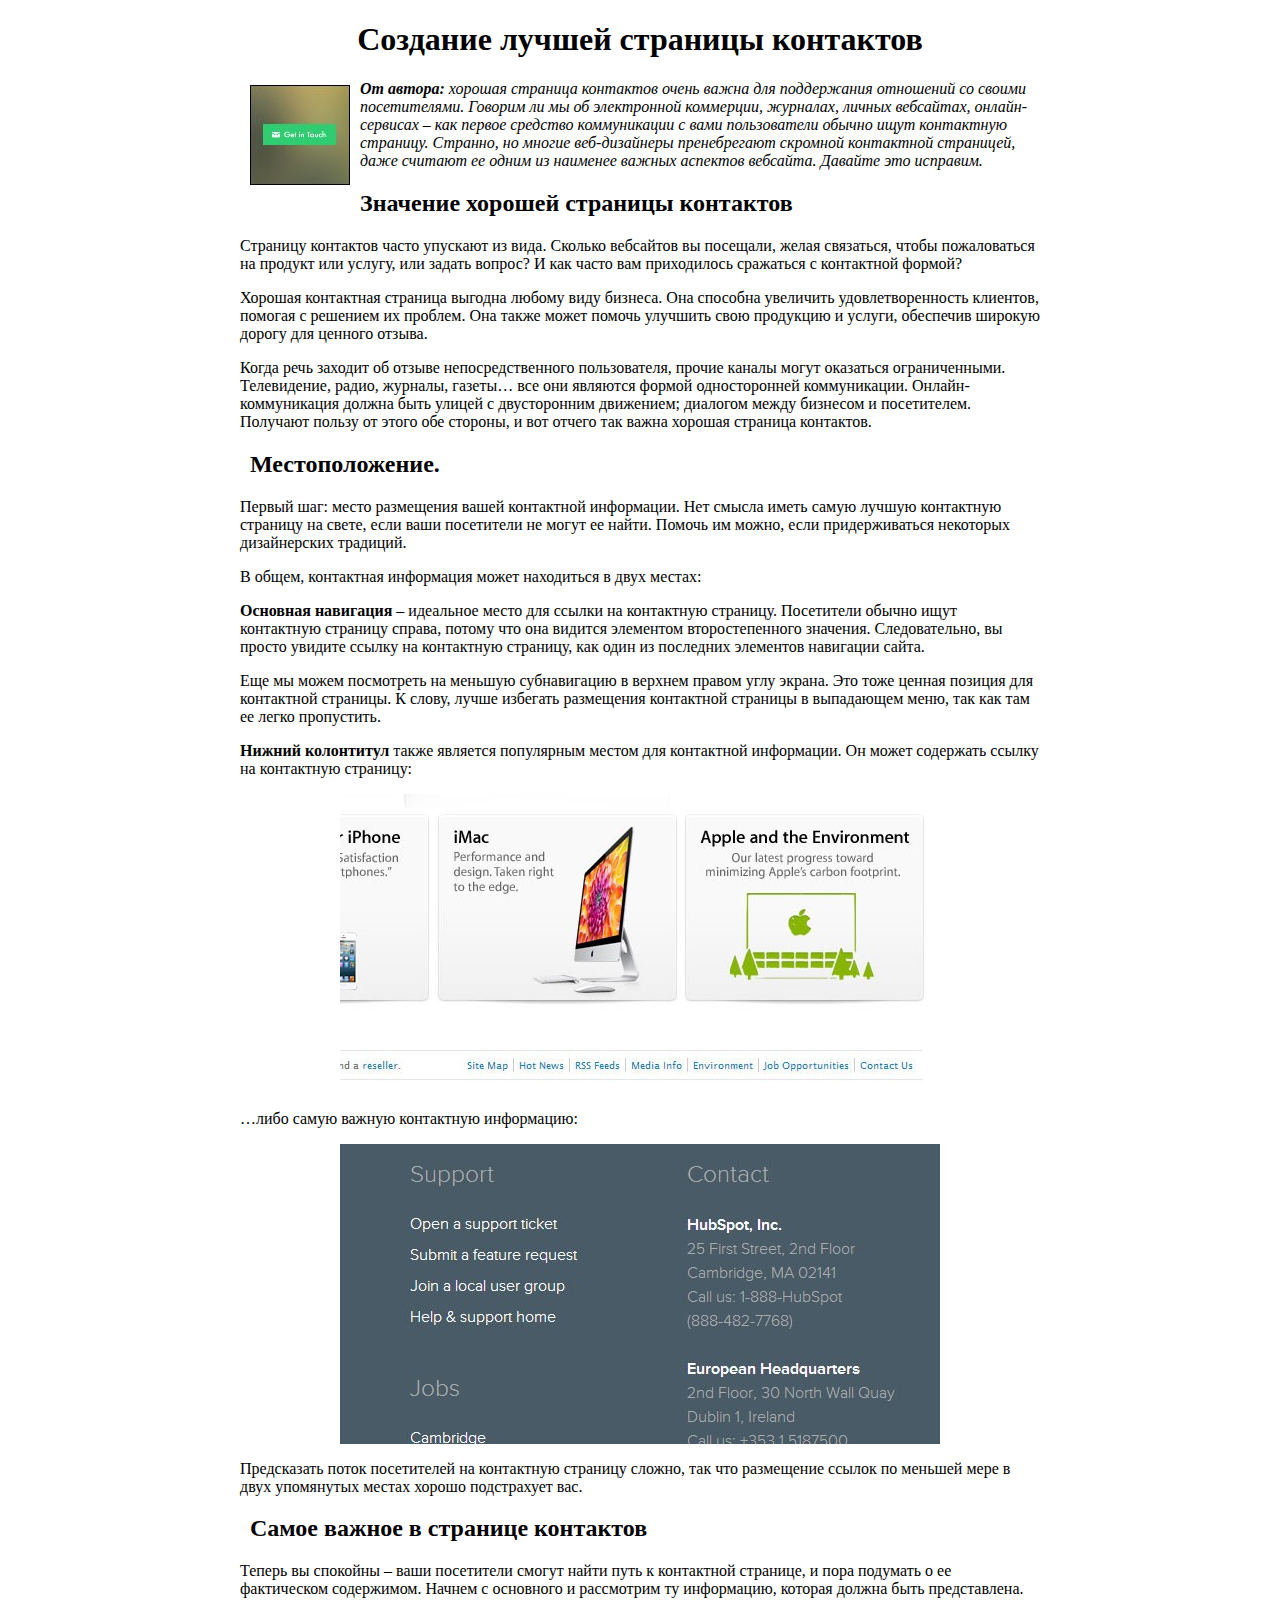
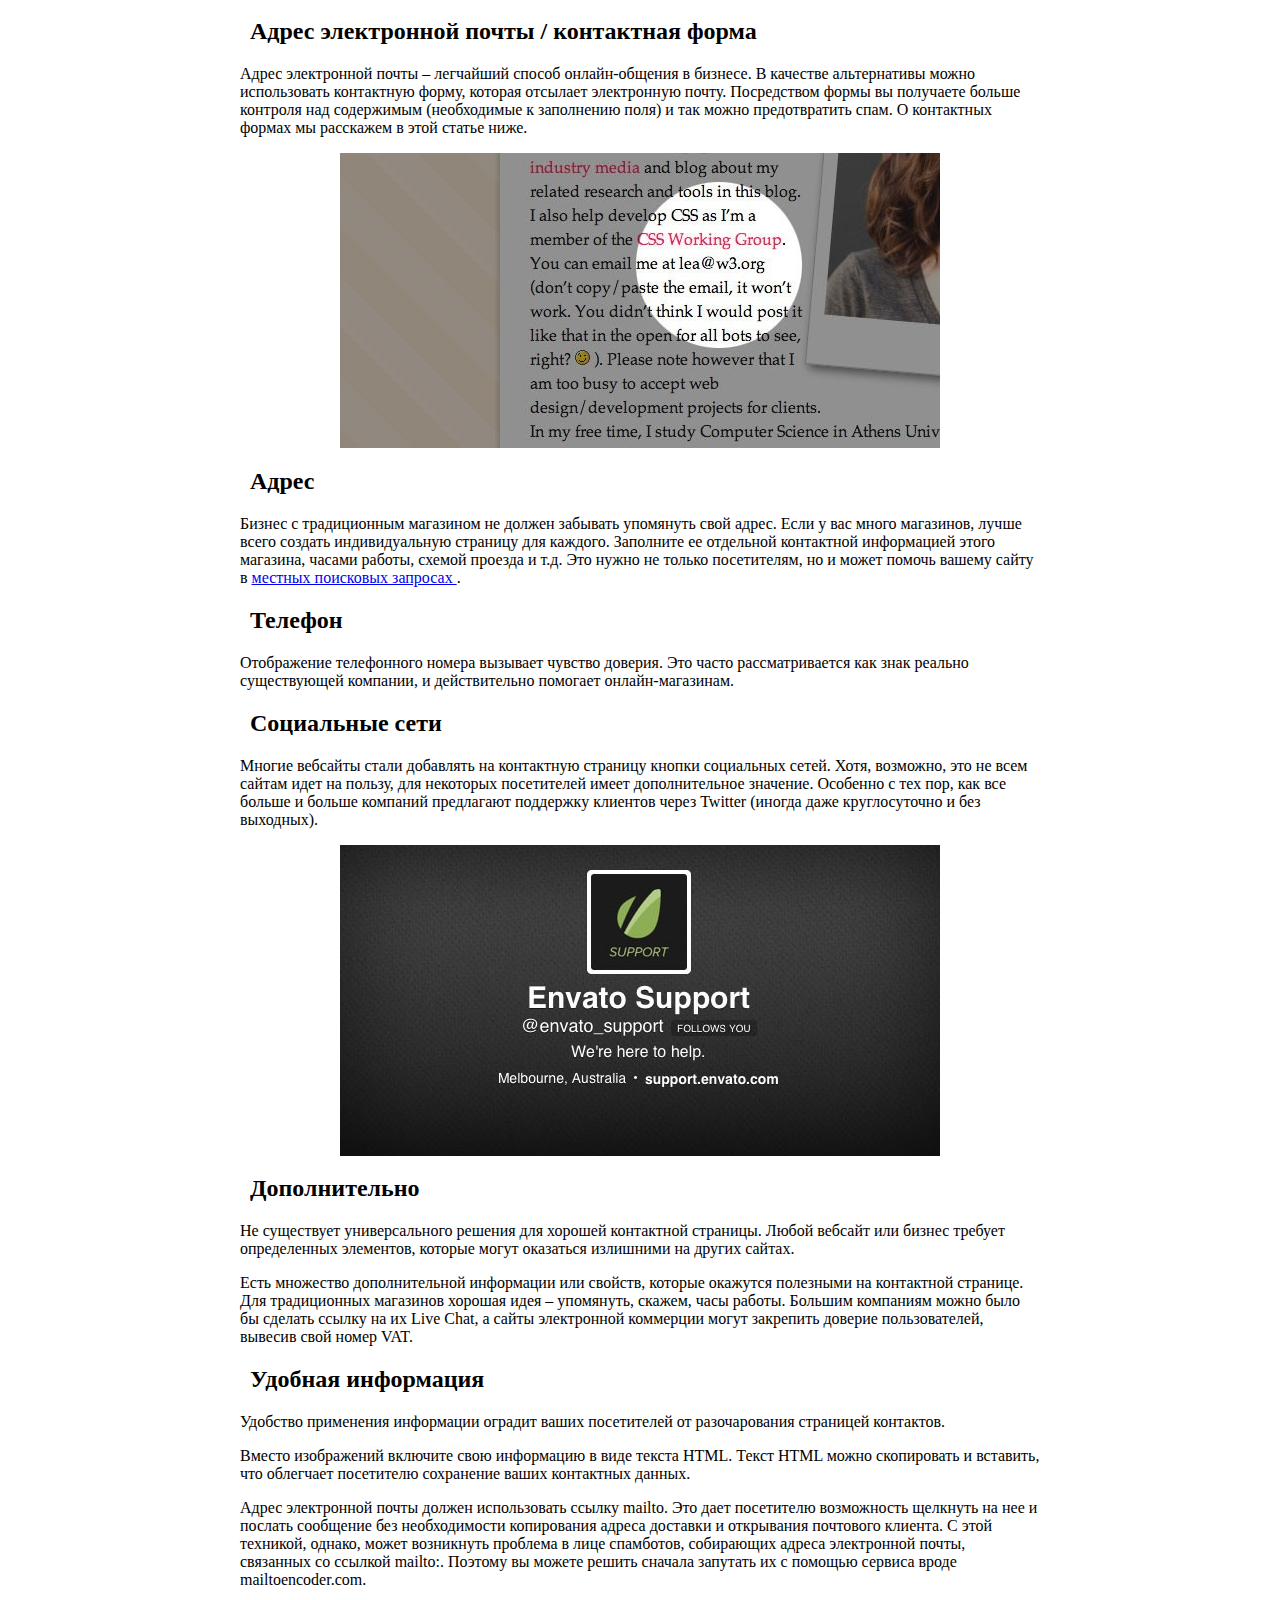
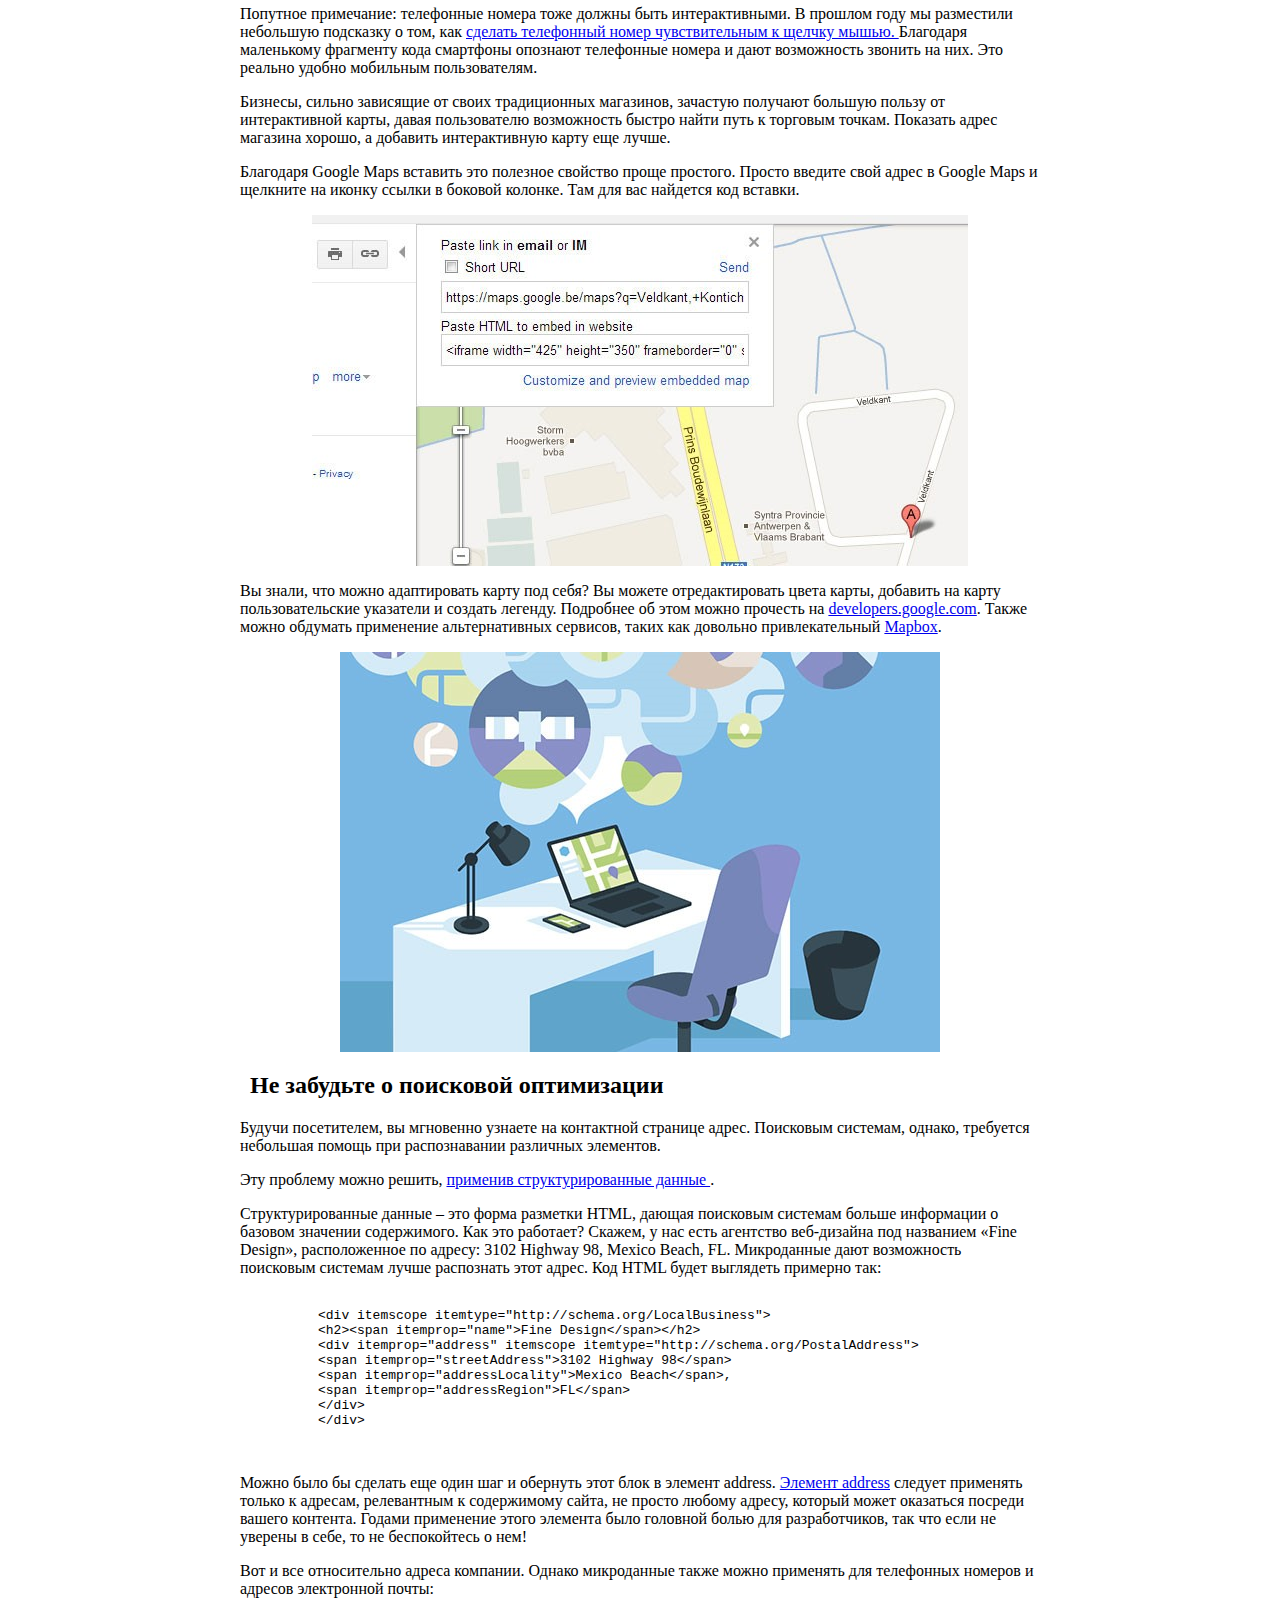
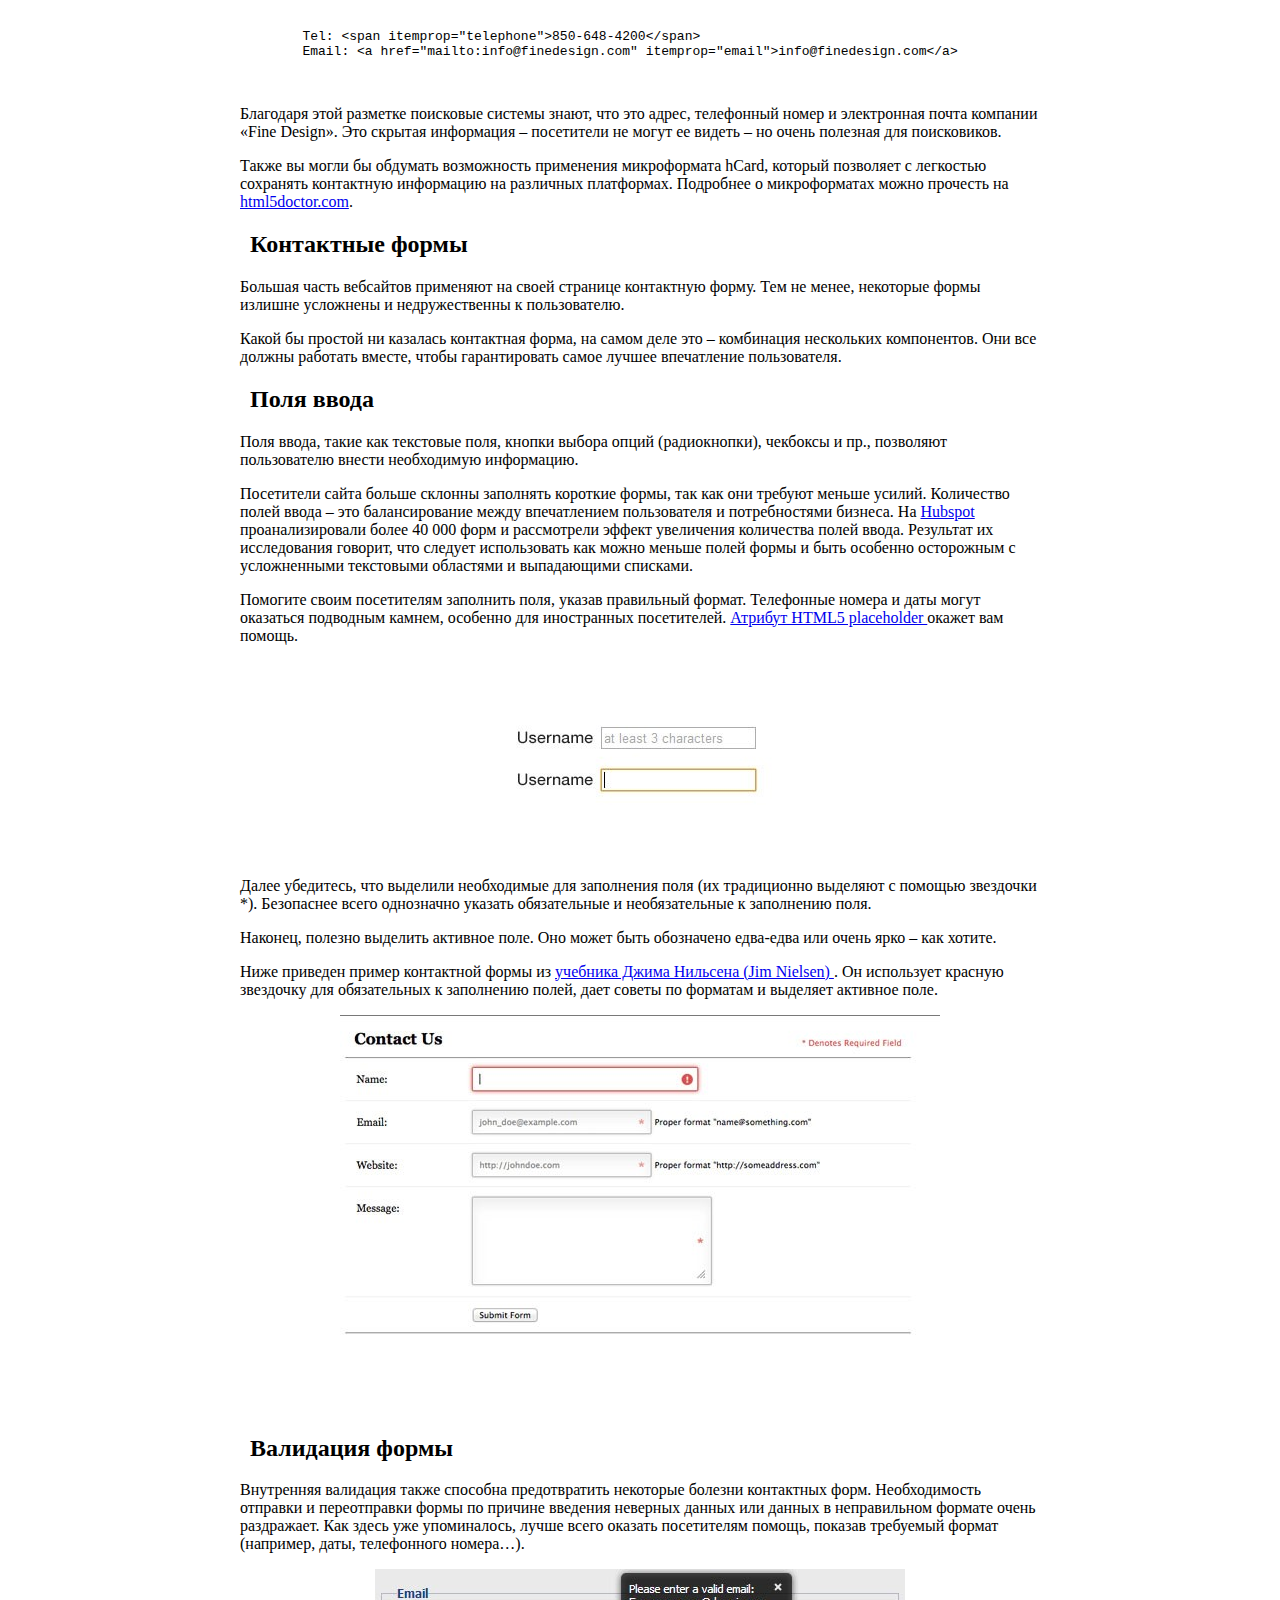
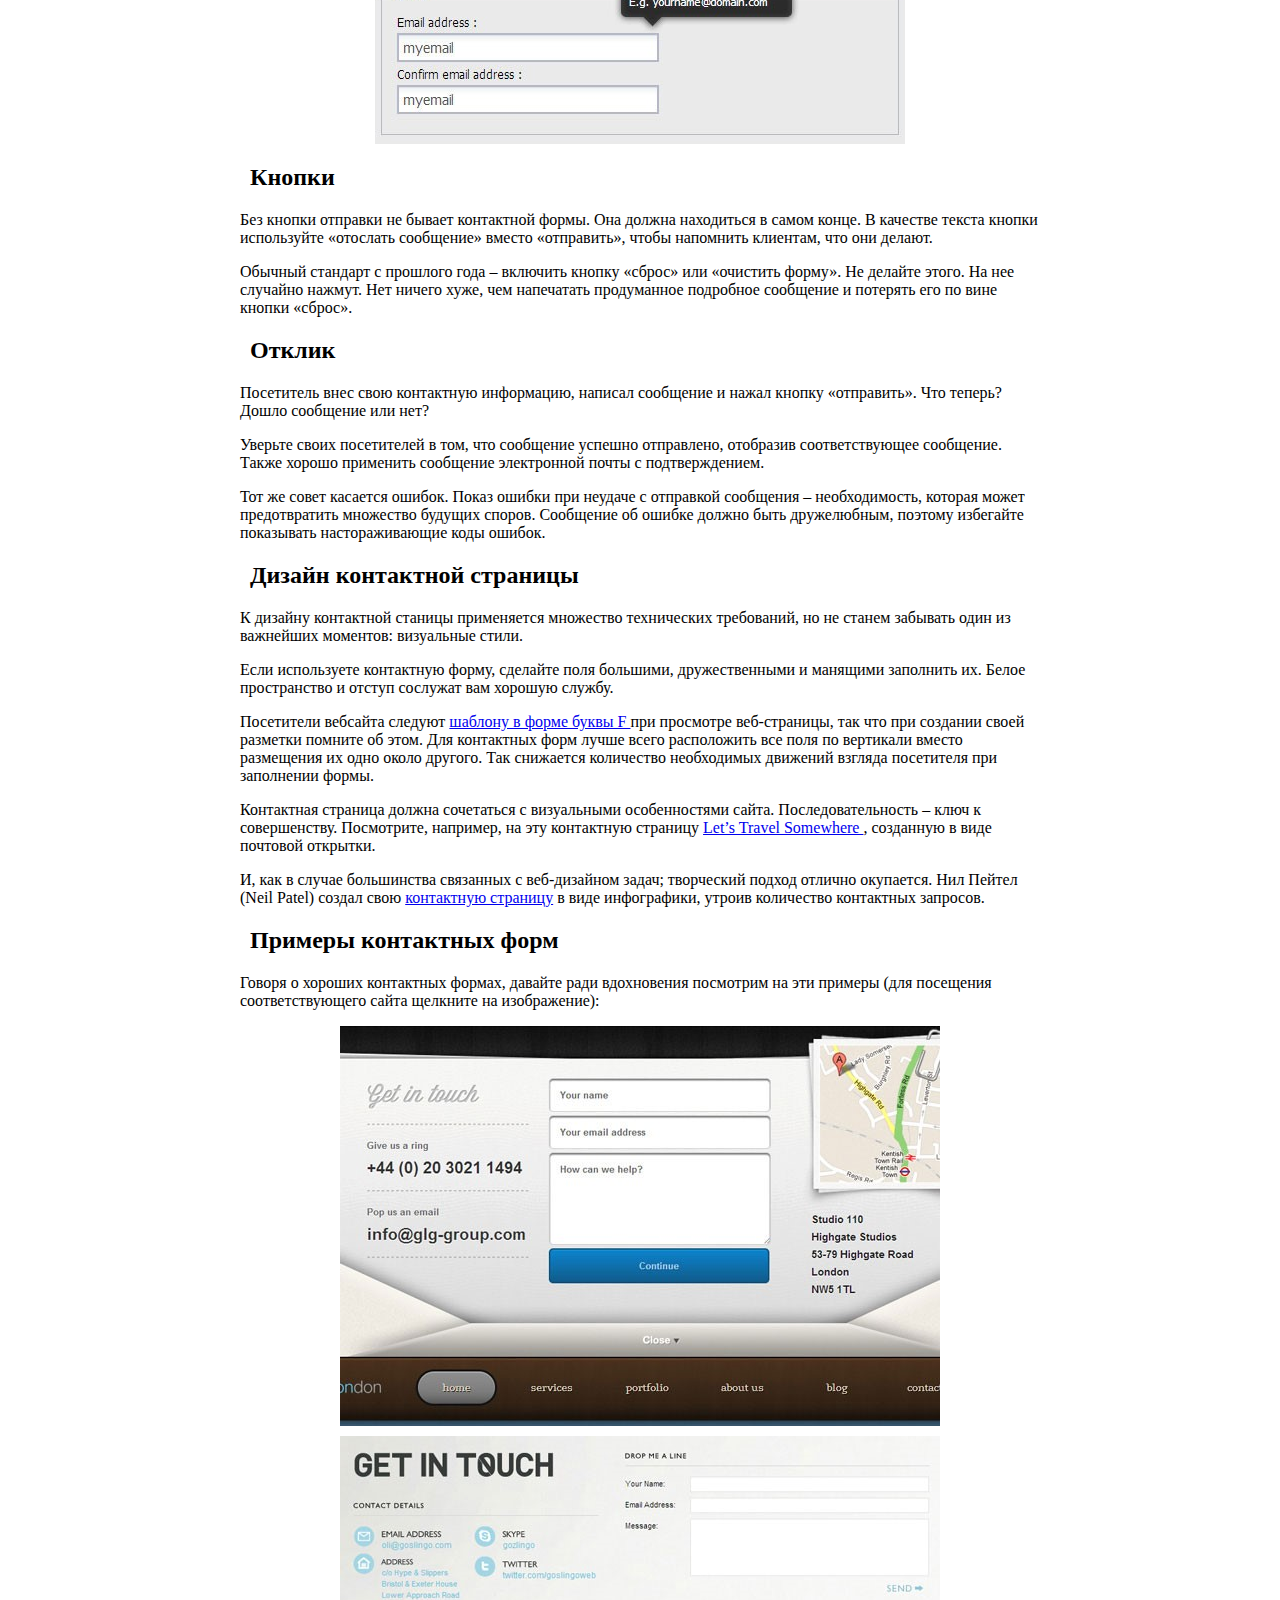
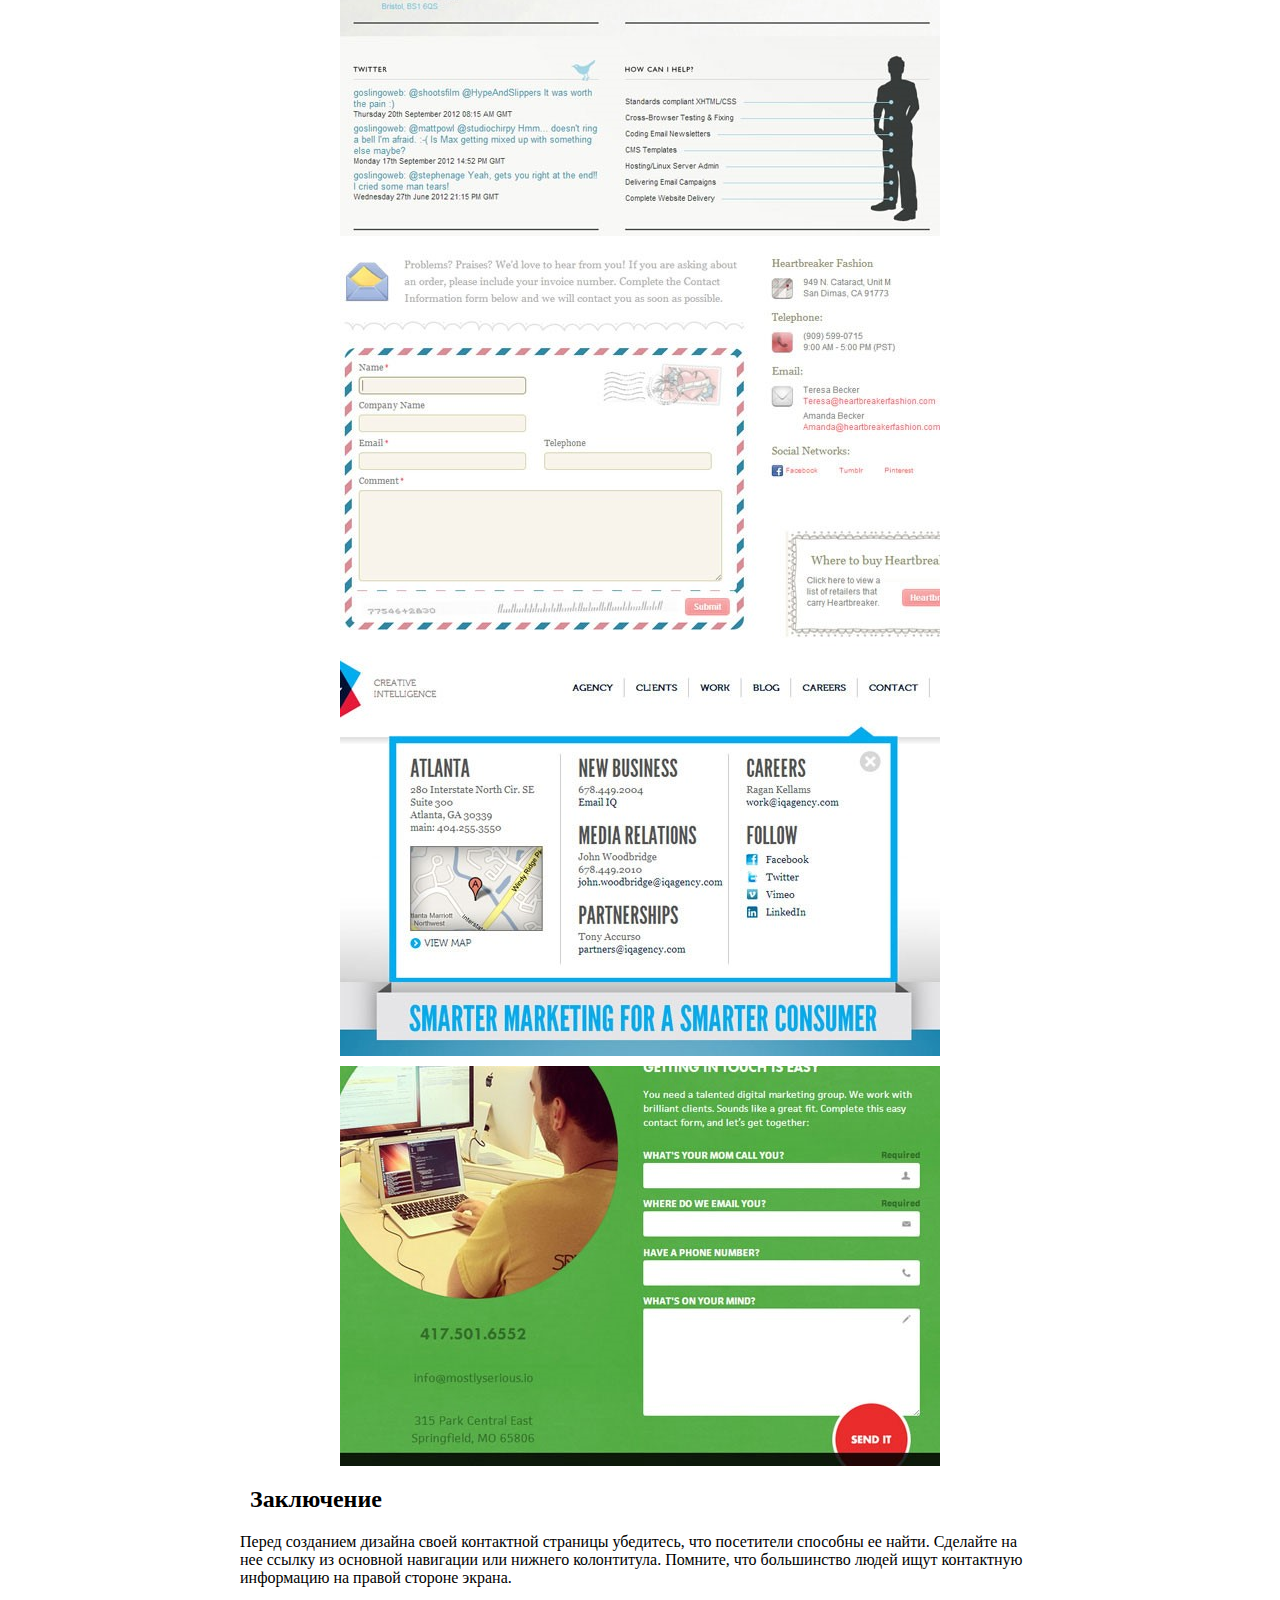
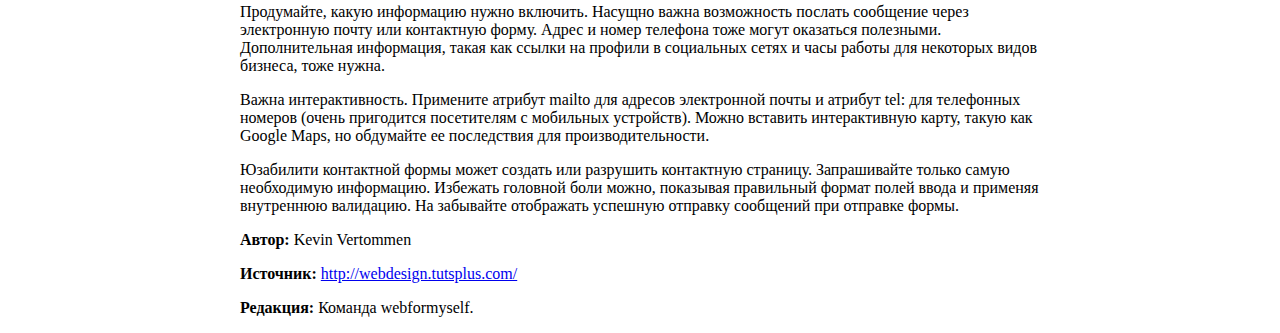
<file: Module-01/01 - HTML/Lesson - 01 - 05/index.html>
<!DOCTYPE html>
<html lang="en">

<head>
  <meta charset="UTF-8">
  <link href="style.css" rel="stylesheet">
  <title>Document</title>
</head>

<body>
  <main>
    <h1>Создание лучшей страницы контактов</h1>    
    <p>
      <img src="./img/img01.jpg" alt="pic01">
      <em>        
        <b>От автора:</b> хорошая страница контактов очень важна для поддержания отношений со своими посетителями.
        Говорим ли мы об электронной коммерции, журналах, личных вебсайтах, онлайн-сервисах – как первое средство 
        коммуникации с вами пользователи обычно ищут контактную страницу. Странно, но многие веб-дизайнеры 
        пренебрегают скромной контактной страницей, даже считают ее одним из наименее важных аспектов вебсайта. 
        Давайте это исправим.
      </em>
    </p>
    <h2>Значение хорошей страницы контактов</h2>
    <p>
      Страницу контактов часто упускают из вида. Сколько вебсайтов вы посещали, желая связаться, чтобы пожаловаться на
      продукт или услугу, или задать вопрос? И как часто вам приходилось сражаться с контактной формой?
    </p>
    <p>
      Хорошая контактная страница выгодна любому виду бизнеса. Она способна увеличить удовлетворенность клиентов,
      помогая с решением их проблем. Она также может помочь улучшить свою продукцию и услуги,
      обеспечив широкую дорогу для ценного отзыва.
    </p>
    <p>
      Когда речь заходит об отзыве непосредственного пользователя, прочие каналы могут оказаться ограниченными.
      Телевидение, радио, журналы, газеты… все они являются формой односторонней коммуникации.
      Онлайн-коммуникация должна быть улицей с двусторонним движением; диалогом между бизнесом и посетителем. Получают
      пользу от этого обе стороны, и вот отчего так важна хорошая страница контактов.
    </p>
    <h2>Местоположение.</h2>
    <p>
      Первый шаг: место размещения вашей контактной информации. Нет смысла иметь самую лучшую контактную страницу на
      свете, если ваши посетители не могут ее найти. Помочь им можно, если придерживаться некоторых дизайнерских
      традиций.
    </p>
    <p>В общем, контактная информация может находиться в двух местах:</p>
    <p><b>Основная навигация</b> – идеальное место для ссылки на контактную страницу. Посетители обычно ищут контактную
      страницу справа, потому что она видится элементом второстепенного значения. Следовательно, вы просто увидите
      ссылку на контактную страницу, как один из последних элементов навигации сайта.
    </p>
    <p>
      Еще мы можем посмотреть на меньшую субнавигацию в верхнем правом углу экрана. Это тоже ценная позиция для
      контактной страницы. К слову, лучше избегать размещения контактной страницы в выпадающем меню, так как там ее 
      легко пропустить.
    </p>
    <p>
      <b>Нижний колонтитул</b> также является популярным местом для контактной информации. Он может содержать ссылку на
      контактную страницу:
    </p>
    <img src="./img/img02.jpg" alt="pic02">
    <p>…либо самую важную контактную информацию:</p>
    <img src="./img/img03.jpg" alt="pic03">
    <p>
      Предсказать поток посетителей на контактную страницу сложно, так что размещение ссылок по меньшей мере в двух
      упомянутых местах хорошо подстрахует вас.
    </p>
    <h2>Самое важное в странице контактов</h2>
    <p>
      Теперь вы спокойны – ваши посетители смогут найти путь к контактной странице, и пора подумать о ее фактическом
      содержимом. Начнем с основного и рассмотрим ту информацию, которая должна быть представлена.
    </p>
    <h2>Адрес электронной почты / контактная форма</h2>
    <p>
      Адрес электронной почты – легчайший способ онлайн-общения в бизнесе. В качестве альтернативы можно использовать
      контактную форму, которая отсылает электронную почту. Посредством формы вы получаете больше контроля над
      содержимым (необходимые к заполнению поля) и так можно предотвратить спам. О контактных формах мы расскажем в 
      этой статье ниже.
    </p>
    <img src="./img/img04.jpg" alt="pic04">
    <h2>Адрес</h2>
    <p>
      Бизнес с традиционным магазином не должен забывать упомянуть свой адрес. Если у вас много магазинов, лучше всего
      создать индивидуальную страницу для каждого. Заполните ее отдельной контактной информацией этого магазина, часами
      работы, схемой проезда и т.д. Это нужно не только посетителям, но и может помочь вашему сайту в 
      <a href="http://webdesign.tutsplus.com/articles/general/seo-for-local-businesses/http:/">
        местных поисковых запросах
      </a>.
    </p>
    <h2>Телефон</h2>
    <p>Отображение телефонного номера вызывает чувство доверия. Это часто рассматривается как знак реально существующей
      компании, и действительно помогает онлайн-магазинам.
    </p>
    <h2>Социальные сети</h2>
    <p>
      Многие вебсайты стали добавлять на контактную страницу кнопки социальных сетей. Хотя, возможно, это не всем сайтам
      идет на пользу, для некоторых посетителей имеет дополнительное значение. Особенно с тех пор, как все больше и
      больше компаний предлагают поддержку клиентов через Twitter (иногда даже круглосуточно и без выходных).
    </p>
    <img src="./img/img05.jpg" alt="pic05">
    <h2>Дополнительно</h2>
    <p>
      Не существует универсального решения для хорошей контактной страницы. Любой вебсайт или бизнес требует
      определенных элементов, которые могут оказаться излишними на других сайтах.
    </p>
    <p>
      Есть множество дополнительной информации или свойств, которые окажутся полезными на контактной странице. Для
      традиционных магазинов хорошая идея – упомянуть, скажем, часы работы. Большим компаниям можно было бы сделать
      ссылку на их Live Chat, а сайты электронной коммерции могут закрепить доверие пользователей, вывесив свой номер
      VAT.
    </p>
    <h2>Удобная информация</h2>
    <p>Удобство применения информации оградит ваших посетителей от разочарования страницей контактов.</p>
    <p>
      Вместо изображений включите свою информацию в виде текста HTML. Текст HTML можно скопировать и вставить, что
      облегчает посетителю сохранение ваших контактных данных.
    </p>
    <p>
      Адрес электронной почты должен использовать ссылку mailto. Это дает посетителю возможность щелкнуть на нее и
      послать сообщение без необходимости копирования адреса доставки и открывания почтового клиента. С этой техникой,
      однако, может возникнуть проблема в лице спамботов, собирающих адреса электронной почты, связанных со ссылкой mailto:.
      Поэтому вы можете решить сначала запутать их с помощью сервиса вроде mailtoencoder.com.
    </p>
    <p>
      Попутное примечание: телефонные номера тоже должны быть интерактивными. В прошлом году мы разместили небольшую
      подсказку о том, как 
      <a href="http://webdesign.tutsplus.com/tutorials/htmlcss-tutorials/quick-tip-make-telephone-numbers-do-something/">
        сделать телефонный номер чувствительным к щелчку мышью.
      </a>
      Благодаря маленькому фрагменту кода смартфоны опознают телефонные номера и дают возможность звонить на них. 
      Это реально удобно мобильным пользователям.
    </p>
    <p>
      Бизнесы, сильно зависящие от своих традиционных магазинов, зачастую получают большую пользу от интерактивной
      карты, давая пользователю возможность быстро найти путь к торговым точкам. Показать адрес магазина хорошо, а добавить
      интерактивную карту еще лучше.
    </p>
    <p>
      Благодаря Google Maps вставить это полезное свойство проще простого. Просто введите свой адрес в Google Maps и
      щелкните на иконку ссылки в боковой колонке. Там для вас найдется код вставки.
    </p>
    <img src="./img/img06.jpg" alt="pic06">
    <p>
      Вы знали, что можно адаптировать карту под себя? Вы можете отредактировать цвета карты, добавить на карту
      пользовательские указатели и создать легенду. Подробнее об этом можно прочесть на 
      <a href="http://developers.google.com">developers.google.com</a>. 
      Также можно обдумать применение альтернативных сервисов, таких как довольно привлекательный 
      <a href="http://mapbox.com/">Mapbox</a>.
    </p>
    <img src="./img/img07.jpg" alt="pic07">
    <h2>Не забудьте о поисковой оптимизации</h2>
    <p>
      Будучи посетителем, вы мгновенно узнаете на контактной странице адрес. Поисковым системам, однако, требуется
      небольшая помощь при распознавании различных элементов.
    </p>
    <p>
      Эту проблему можно решить, 
      <a href="http://webdesign.tutsplus.com/articles/general/an-introduction-to-structured-data-markup/">
        применив структурированные данные
      </a>.
    </p>
    <p>
      Структурированные данные – это форма разметки HTML, дающая поисковым системам больше информации о базовом значении
      содержимого. Как это работает? Скажем, у нас есть агентство веб-дизайна под названием «Fine Design», расположенное 
      по адресу: 3102 Highway 98, Mexico Beach, FL. Микроданные дают возможность поисковым системам лучше распознать этот 
      адрес. Код HTML будет выглядеть примерно так:
    </p>
    <pre>
      <code>
          &lt;div itemscope itemtype=&quot;http://schema.org/LocalBusiness&quot;&gt;
          &lt;h2&gt;&lt;span itemprop=&quot;name&quot;&gt;Fine Design&lt;/span&gt;&lt;/h2&gt;
          &lt;div itemprop=&quot;address&quot; itemscope itemtype=&quot;http://schema.org/PostalAddress&quot;&gt;
          &lt;span itemprop=&quot;streetAddress&quot;&gt;3102 Highway 98&lt;/span&gt;
          &lt;span itemprop=&quot;addressLocality&quot;&gt;Mexico Beach&lt;/span&gt;,
          &lt;span itemprop=&quot;addressRegion&quot;&gt;FL&lt;/span&gt;
          &lt;/div&gt;
          &lt;/div&gt;
      </code>
    </pre>
    <p>
      Можно было бы сделать еще один шаг и обернуть этот блок в элемент address. 
      <a href="http://html5doctor.com/the-address-element/">Элемент address</a> 
      следует применять только к адресам, релевантным к содержимому сайта, не просто любому адресу, который может 
      оказаться посреди вашего контента. Годами применение этого элемента было головной болью для разработчиков, 
      так что если не уверены в себе, то не беспокойтесь о нем!
    </p>
    <p>
      Вот и все относительно адреса компании. Однако микроданные также можно применять для телефонных номеров и адресов
      электронной почты:
    </p>
    <pre>
      <code>
        Tel: &lt;span itemprop=&quot;telephone&quot;&gt;850-648-4200&lt;/span&gt;
        Email: &lt;a href=&quot;mailto:info@finedesign.com&quot; itemprop=&quot;email&quot;&gt;info@finedesign.com&lt;/a&gt;
      </code>
    </pre>
    <p>
      Благодаря этой разметке поисковые системы знают, что это адрес, телефонный номер и электронная почта компании
      «Fine Design». Это скрытая информация – посетители не могут ее видеть – но очень полезная для поисковиков.
    </p>
    <p>
      Также вы могли бы обдумать возможность применения микроформата hCard, который позволяет с легкостью сохранять
      контактную информацию на различных платформах. Подробнее о микроформатах можно прочесть на 
      <a href="http://html5doctor.com">html5doctor.com</a>.
    </p>
    <h2>Контактные формы</h2>
    <p>
      Большая часть вебсайтов применяют на своей странице контактную форму. Тем не менее, некоторые формы излишне
      усложнены и недружественны к пользователю.
    </p>
    <p>
      Какой бы простой ни казалась контактная форма, на самом деле это – комбинация нескольких компонентов. Они все
      должны работать вместе, чтобы гарантировать самое лучшее впечатление пользователя.
    </p>
    <h2>Поля ввода</h2>
    <p>
      Поля ввода, такие как текстовые поля, кнопки выбора опций (радиокнопки), чекбоксы и пр., позволяют пользователю
      внести необходимую информацию.
    </p>
    <p>
      Посетители сайта больше склонны заполнять короткие формы, так как они требуют меньше усилий. Количество полей
      ввода – это балансирование между впечатлением пользователя и потребностями бизнеса. На 
      <a href="http://blog.hubspot.com/blog/tabid/6307/bid/6746/Which-Types-of-Form-Fields-Lower-Landing-Page-Conversions.aspx">Hubspot</a>
      проанализировали более 40 000 форм и рассмотрели эффект увеличения количества полей ввода. Результат их исследования 
      говорит, что следует использовать как можно меньше полей формы и быть особенно осторожным с усложненными текстовыми 
      областями и выпадающими списками.
    </p>
    <p>
      Помогите своим посетителям заполнить поля, указав правильный формат. Телефонные номера и даты могут оказаться
      подводным камнем, особенно для иностранных посетителей. 
      <a href="http://html5doctor.com/html5-forms-introduction-and-new-attributes/#placeholder">
        Атрибут HTML5 placeholder
      </a> окажет вам помощь.
    </p>
    <img src="./img/img08.jpg" alt="pic08">
    <p>
      Далее убедитесь, что выделили необходимые для заполнения поля (их традиционно выделяют с помощью звездочки *).
      Безопаснее всего однозначно указать обязательные и необязательные к заполнению поля.
    </p>
    <p>
      Наконец, полезно выделить активное поле. Оно может быть обозначено едва-едва или очень ярко – как хотите.
    </p>
    <p>Ниже приведен пример контактной формы из 
      <a href="http://webdesign.tutsplus.com/tutorials/site-elements/bring-your-forms-up-to-date-with-css3-and-html5-validation/">
        учебника Джима Нильсена (Jim Nielsen)
      </a>. 
      Он использует красную звездочку для обязательных к заполнению полей, дает советы по форматам и выделяет активное поле.
    </p>
    <img src="./img/img09.jpg" alt="pic09">
    <h2>Валидация формы</h2>
    <p>
      Внутренняя валидация также способна предотвратить некоторые болезни контактных форм. Необходимость отправки и
      переотправки формы по причине введения неверных данных или данных в неправильном формате очень раздражает. Как
      здесь уже упоминалось, лучше всего оказать посетителям помощь, показав требуемый формат (например, даты, телефонного
      номера…).
    </p>
    <img src="./img/img10.jpg" alt="pic10">
    <h2>Кнопки</h2>
    <p>
      Без кнопки отправки не бывает контактной формы. Она должна находиться в самом конце. В качестве текста кнопки
      используйте «отослать сообщение» вместо «отправить», чтобы напомнить клиентам, что они делают.
    </p>
    <p>
      Обычный стандарт с прошлого года – включить кнопку «сброс» или «очистить форму». Не делайте этого. На нее
      случайно нажмут. Нет ничего хуже, чем напечатать продуманное подробное сообщение и потерять его по вине кнопки «сброс».
    </p>
    <h2>Отклик</h2>
    <p>
      Посетитель внес свою контактную информацию, написал сообщение и нажал кнопку «отправить». Что теперь? Дошло
      сообщение или нет?
    </p>
    <p>
      Уверьте своих посетителей в том, что сообщение успешно отправлено, отобразив соответствующее сообщение. Также
      хорошо применить сообщение электронной почты с подтверждением.
    </p>
    <p>
      Тот же совет касается ошибок. Показ ошибки при неудаче с отправкой сообщения – необходимость, которая может
      предотвратить множество будущих споров. Сообщение об ошибке должно быть дружелюбным, поэтому избегайте показывать
      настораживающие коды ошибок.
    </p>
    <h2>Дизайн контактной страницы</h2>
    <p>
      К дизайну контактной станицы применяется множество технических требований, но не станем забывать один из
      важнейших моментов: визуальные стили.
    </p>
    <p>
      Если используете контактную форму, сделайте поля большими, дружественными и манящими заполнить их. Белое
      пространство и отступ сослужат вам хорошую службу.
    </p>
    <p>
      Посетители вебсайта следуют 
      <a href="http://webdesign.tutsplus.com/articles/design-theory/understanding-the-f-layout-in-web-design">
        шаблону в форме буквы F
      </a> 
      при просмотре веб-страницы, так что при создании своей разметки помните об этом. Для контактных форм лучше 
      всего расположить все поля по вертикали вместо размещения их одно около другого. Так снижается количество 
      необходимых движений взгляда посетителя при заполнении формы.
    </p>
    <p>
      Контактная страница должна сочетаться с визуальными особенностями сайта. Последовательность – ключ к
      совершенству. Посмотрите, например, на эту контактную страницу 
      <a href="http://www.letstravelsomewhere.com/contact/">
        Let’s Travel Somewhere
      </a>
      , созданную в виде почтовой открытки.
    </p>
    <p>
      И, как в случае большинства связанных с веб-дизайном задач; творческий подход отлично окупается. Нил Пейтел (Neil
      Patel) создал свою <a href="http://www.quicksprout.com/contact">контактную страницу</a> в виде инфографики, утроив
      количество контактных запросов.
    </p>
    <h2>Примеры контактных форм</h2>
    <p>
      Говоря о хороших контактных формах, давайте ради вдохновения посмотрим на эти примеры (для посещения
      соответствующего сайта щелкните на изображение):
    </p>
    <img src="./img/img11.jpg" alt="pic11">
    <img src="./img/img12.jpg" alt="pic12">
    <img src="./img/img13.jpg" alt="pic13">
    <img src="./img/img14.jpg" alt="pic14">
    <img src="./img/img15.jpg" alt="pic15">
    <h2>Заключение</h2>
    <p>
      Перед созданием дизайна своей контактной страницы убедитесь, что посетители способны ее найти. Сделайте на нее
      ссылку из основной навигации или нижнего колонтитула. Помните, что большинство людей ищут контактную информацию на
      правой стороне экрана.
    </p>
    <p>
      Продумайте, какую информацию нужно включить. Насущно важна возможность послать сообщение через электронную почту
      или контактную форму. Адрес и номер телефона тоже могут оказаться полезными. Дополнительная информация, такая как
      ссылки на профили в социальных сетях и часы работы для некоторых видов бизнеса, тоже нужна.
    </p>
    <p>
      Важна интерактивность. Примените атрибут mailto для адресов электронной почты и атрибут tel: для телефонных
      номеров (очень пригодится посетителям с мобильных устройств). Можно вставить интерактивную карту, такую как Google Maps,
      но обдумайте ее последствия для производительности.
    </p>
    <p>
      Юзабилити контактной формы может создать или разрушить контактную страницу. Запрашивайте только самую необходимую
      информацию. Избежать головной боли можно, показывая правильный формат полей ввода и применяя внутреннюю валидацию.
      На забывайте отображать успешную отправку сообщений при отправке формы.
    </p>
    <p>
      <b>Автор:</b> Kevin Vertommen
    </p>
    <p>
      <b>Источник:</b> <a href="http://webdesign.tutsplus.com/">http://webdesign.tutsplus.com/</a>
    </p>
    <p>
      <b>Редакция:</b> Команда webformyself.
    </p>
  </main>
</body>
</html>
</file>
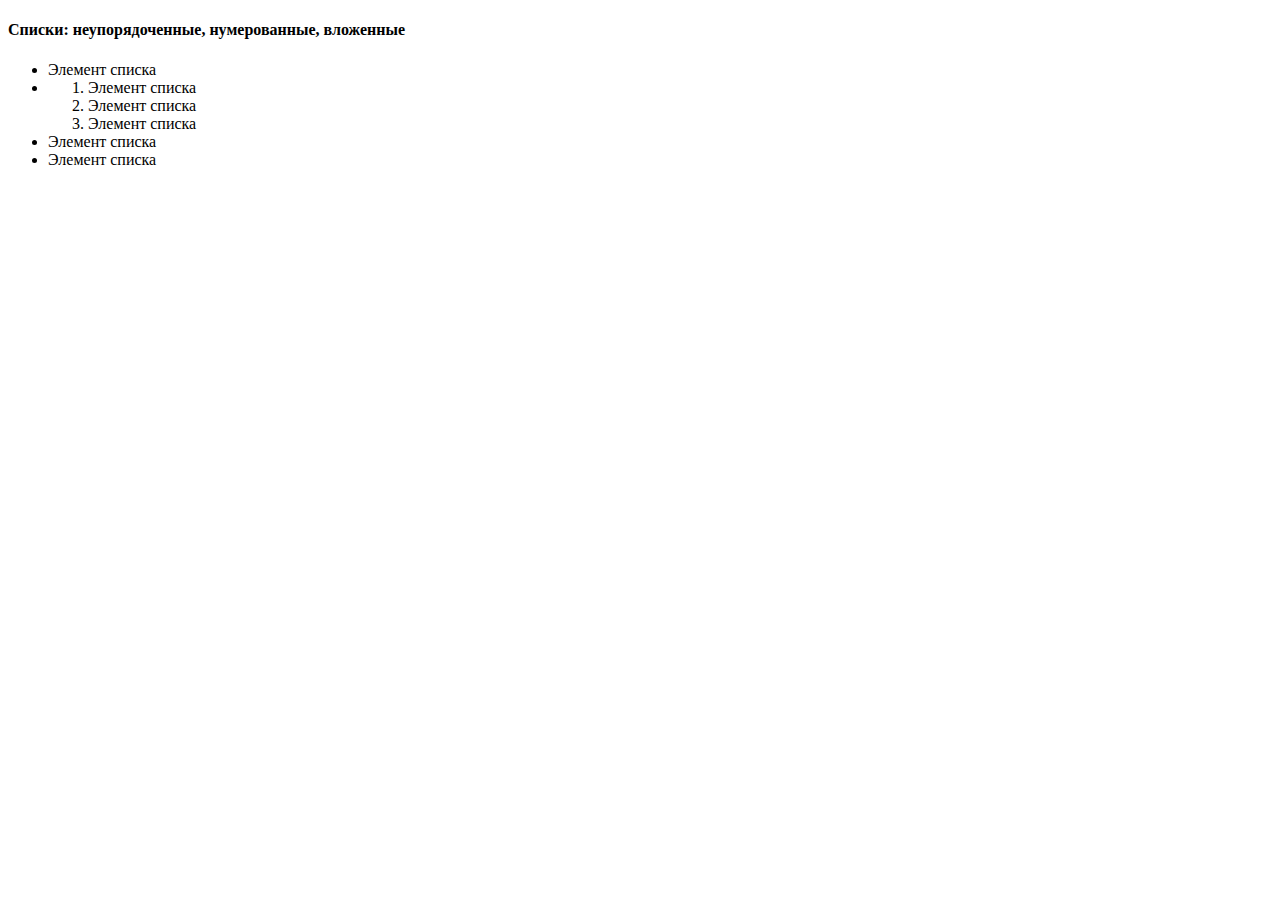
<file: Module-01/01 - HTML/Lesson - 06/index.html>
<!DOCTYPE html>
<html lang="en">
<head>
    <meta charset="UTF-8">
    <meta name="viewport" content="width=device-width, initial-scale=1.0">
    <meta http-equiv="X-UA-Compatible" content="ie=edge">
    <title>Document</title>
</head>
<body>
    <h4>Списки: неупорядоченные, нумерованные, вложенные</h4>
    <ul>
        <li>Элемент списка</li>
        <li>
            <ol>
                <li>Элемент списка</li>
                <li>Элемент списка</li>
                <li>Элемент списка</li>
            </ol>
        </li>
        <li>Элемент списка</li>
        <li>Элемент списка</li>
    </ul>
</body>
</html>
</file>
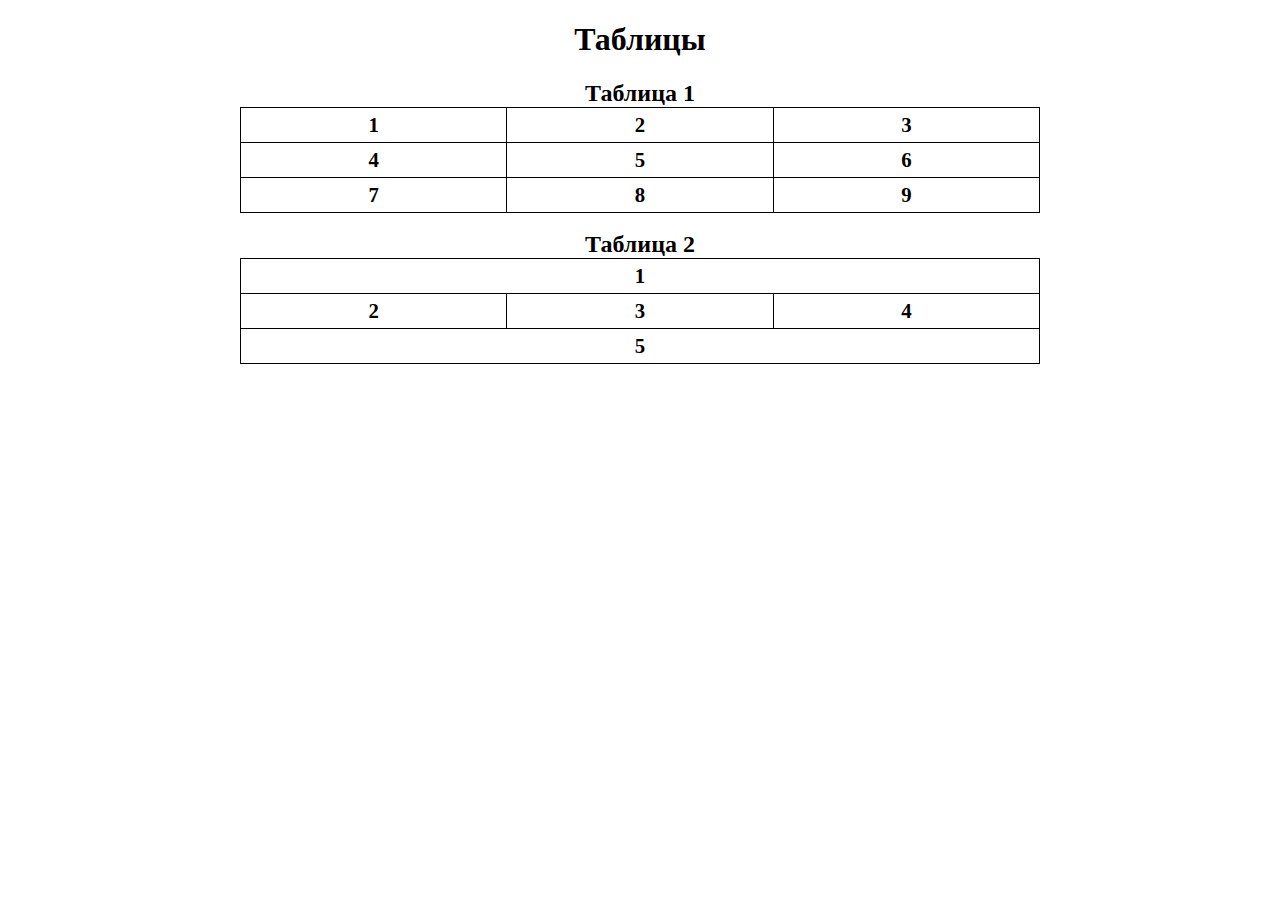
<file: Module-01/01 - HTML/Lesson - 07/index.html>
<!DOCTYPE html>
<html lang="en">
<head>
    <meta charset="UTF-8">
    <meta name="viewport" content="width=device-width, initial-scale=1.0">
    <meta http-equiv="X-UA-Compatible" content="ie=edge">
    <link href="style.css" rel="stylesheet">
    <title>Document</title>
</head>
<body>
    <main>
        <h1>Таблицы</h1>
        <table>
            <caption>Таблица 1</caption>
            <tr>
                <td>1</td>
                <td>2</td>
                <td>3</td>
            </tr>
            <tr>
                <td>4</td>
                <td>5</td>
                <td>6</td>
            </tr>
            <tr>
                <td>7</td>
                <td>8</td>
                <td>9</td>
            </tr>
    
        </table>
        <br>
        <table>
            <caption>Таблица 2</caption>
            <tr>
                <td colspan="3">1</td>               
            </tr>
            <tr>
                <td>2</td>
                <td>3</td>
                <td>4</td>
            </tr>
            <tr>
                <td  colspan="3">5</td>
            </tr>    
        </table>            
    </main>    
</body>
</html>
</file>
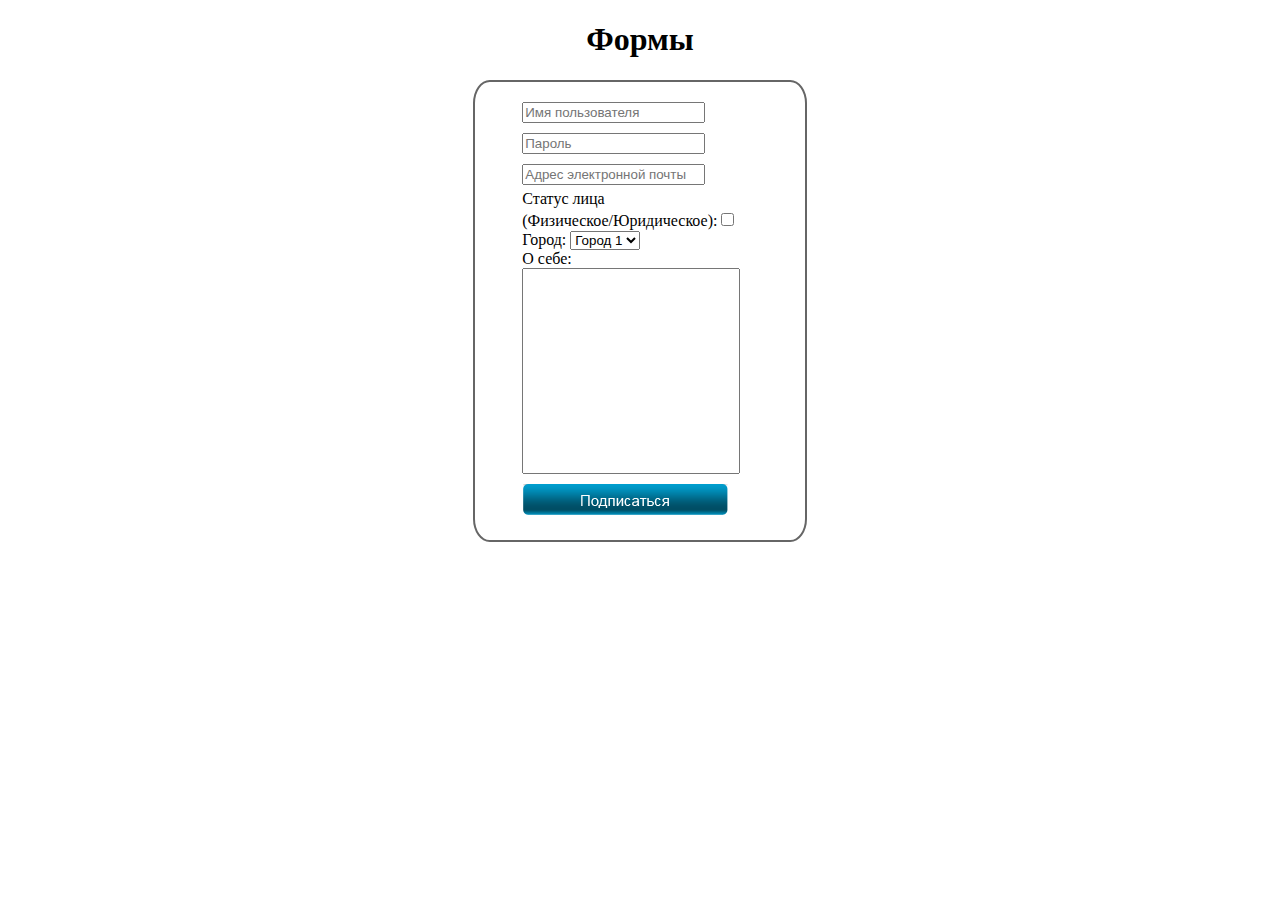
<file: Module-01/01 - HTML/Lesson - 08/index.html>
<!DOCTYPE html>
<html lang="en">
<head>
    <meta charset="UTF-8">
    <meta name="viewport" content="width=device-width, initial-scale=1.0">
    <meta http-equiv="X-UA-Compatible" content="ie=edge">
    <link href="style.css" rel="stylesheet">
    <title>Document</title>
</head>
<body>
    <h1>Формы</h1>
    <div class="login">
        <form action="" method="GET">           
            <input type="text" placeholder="Имя пользователя"><br>            
            <input type="password" placeholder="Пароль"><br>            
            <input type="email" placeholder="Адрес электронной почты"><br>            
            Статус лица <br>
            (Физическое/Юридическое): <input type="checkbox" name="status"><br>
            Город:         <select>
                            <option>Город 1</option>
                            <option>Город 2</option>
                            <option>Город 3</option>
                            <option>Город 4</option>
                            <option>Город 5</option>
                            <option>Город 6</option>
                            <option>Город 7</option>
                           </select>
                           
            <br>
            О себе: 
            <textarea></textarea>
            <br>
            <input type="image" src="./images/sub.png" value="Зарегистрироваться">               
        </form>                  
    </div>    
</body>
</html>
</file>
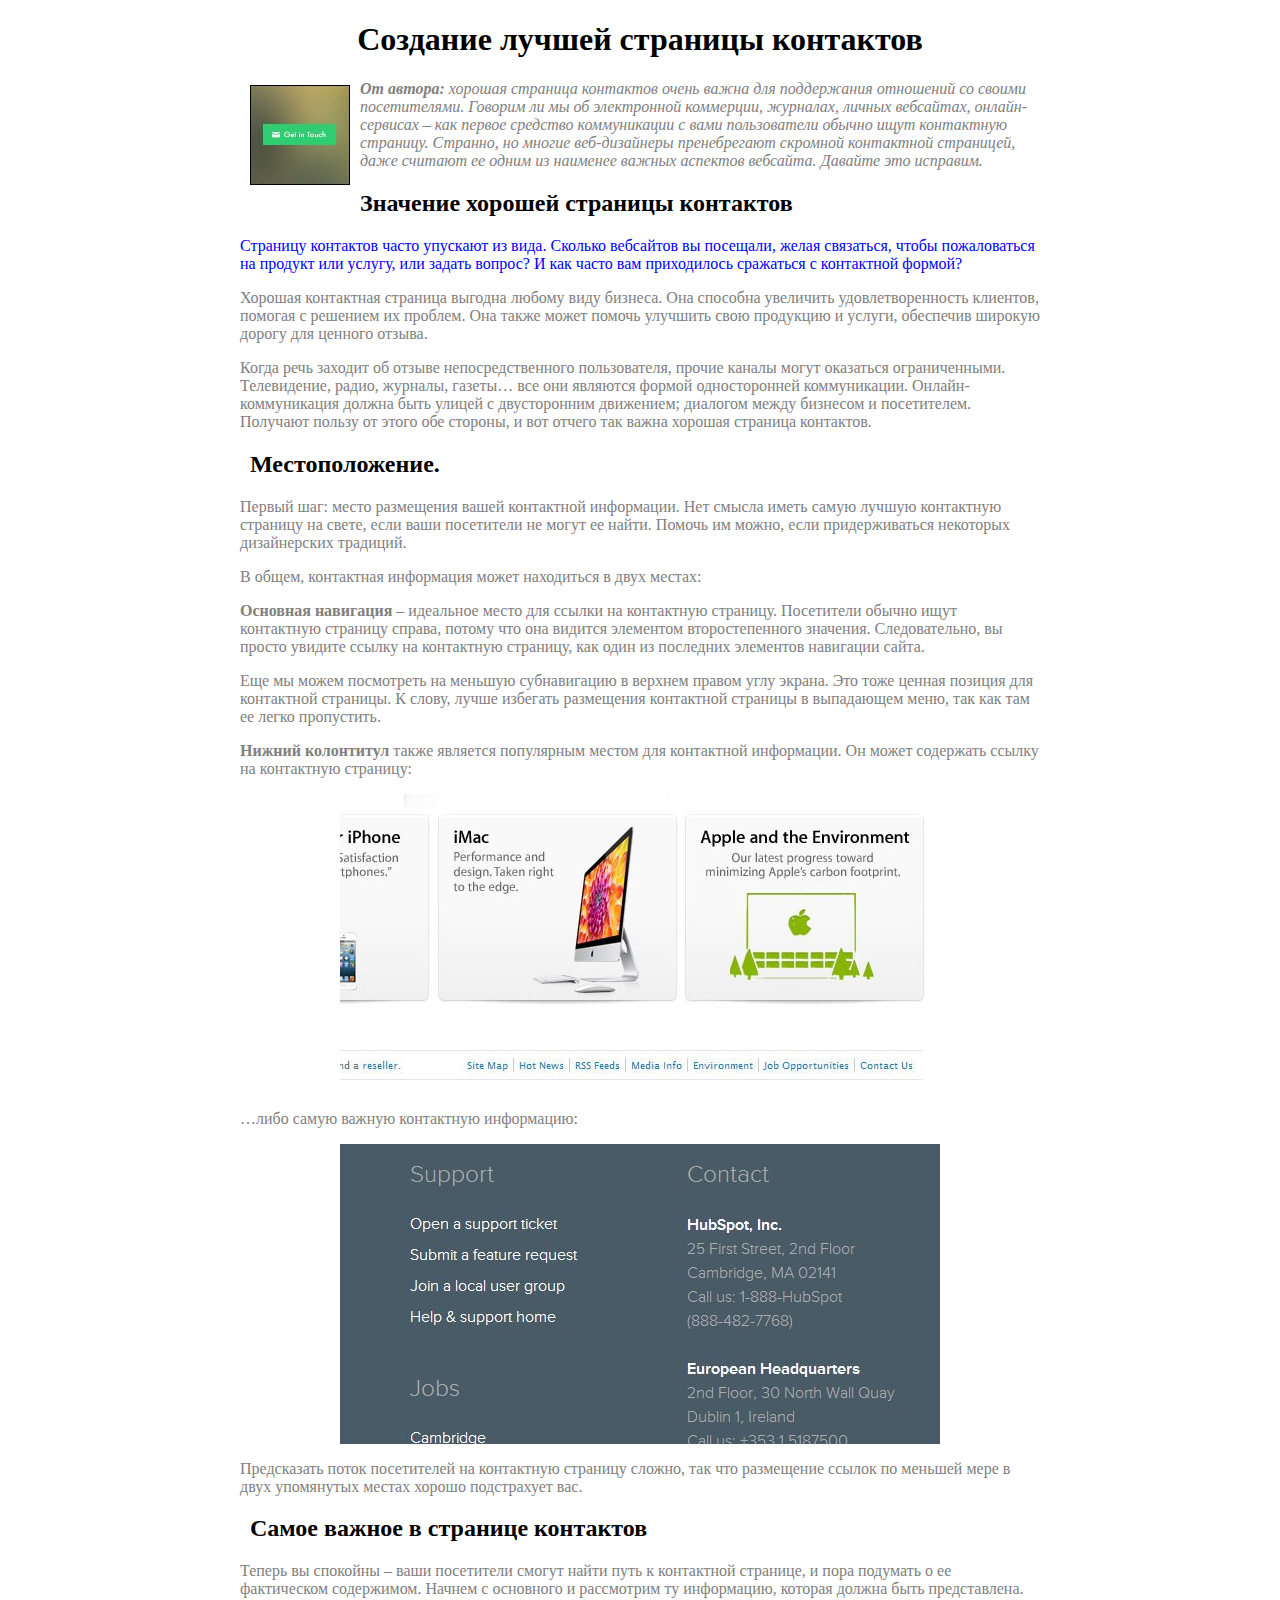
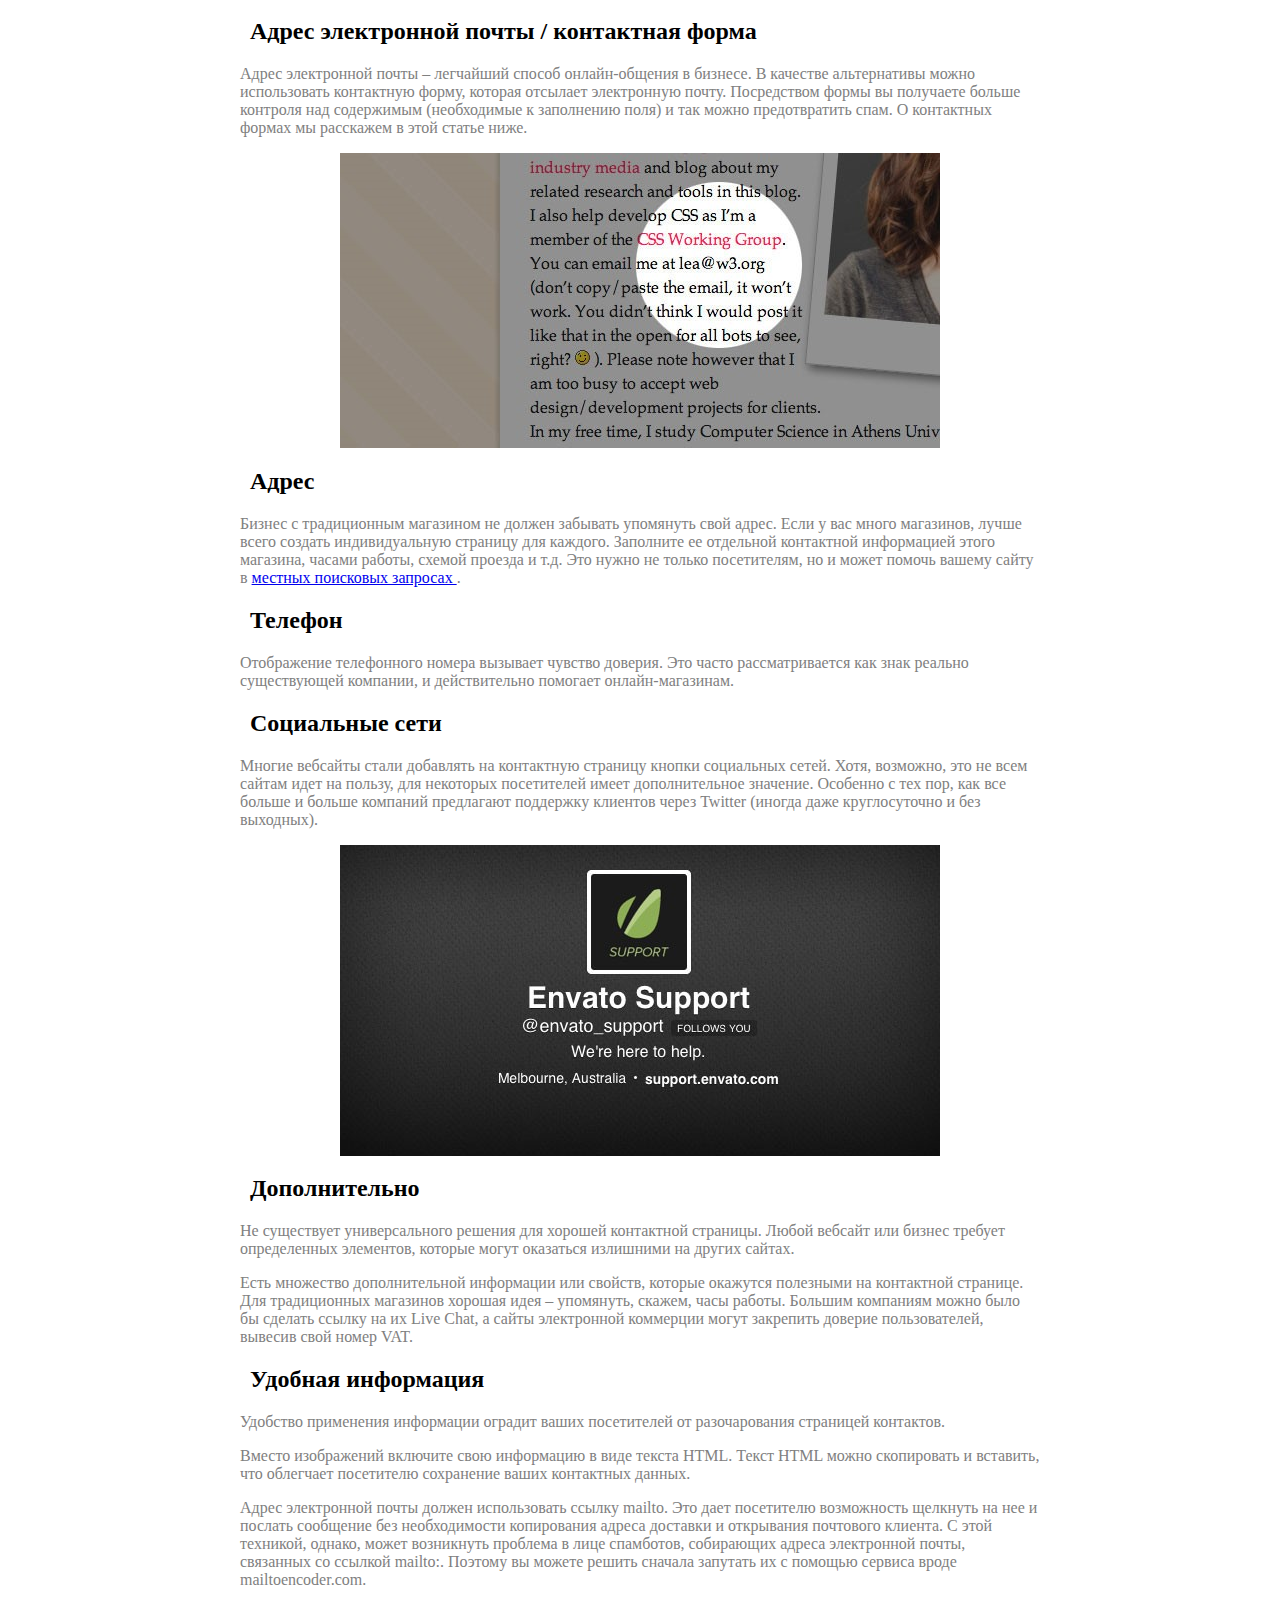
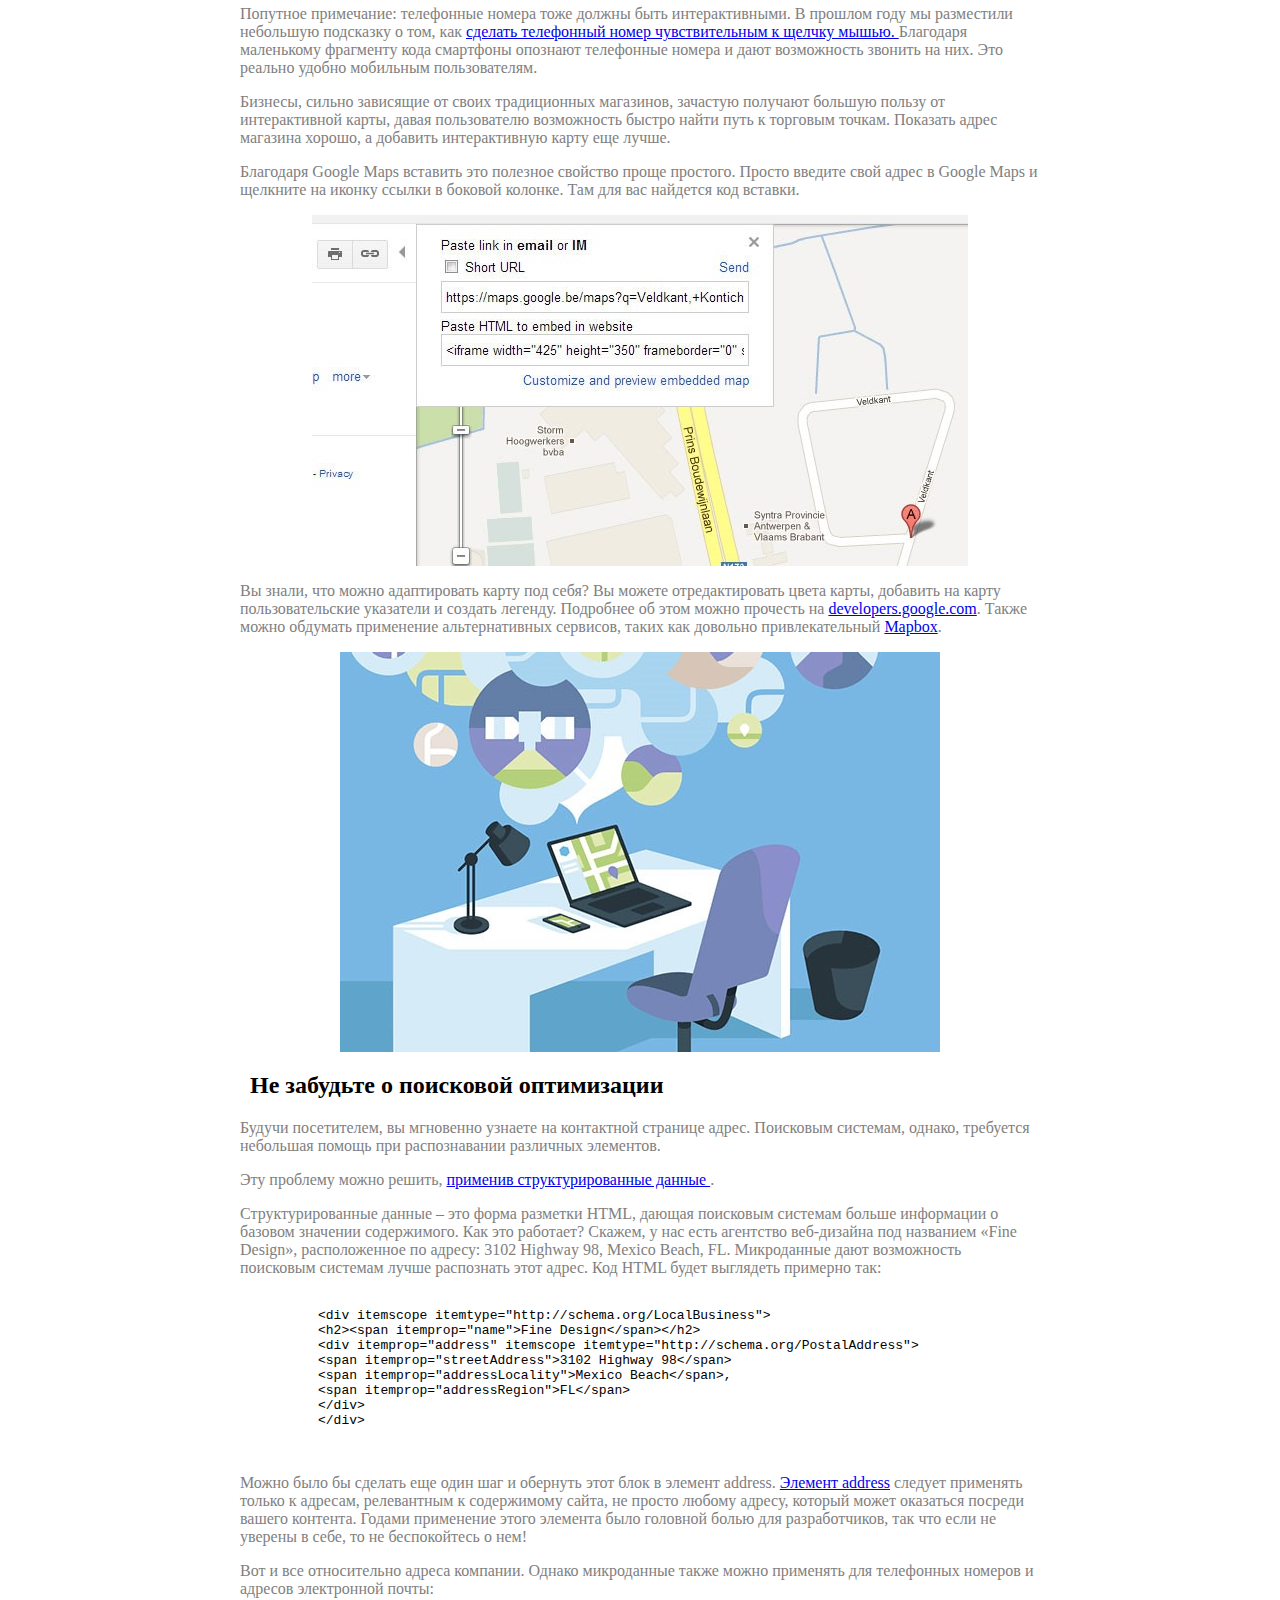
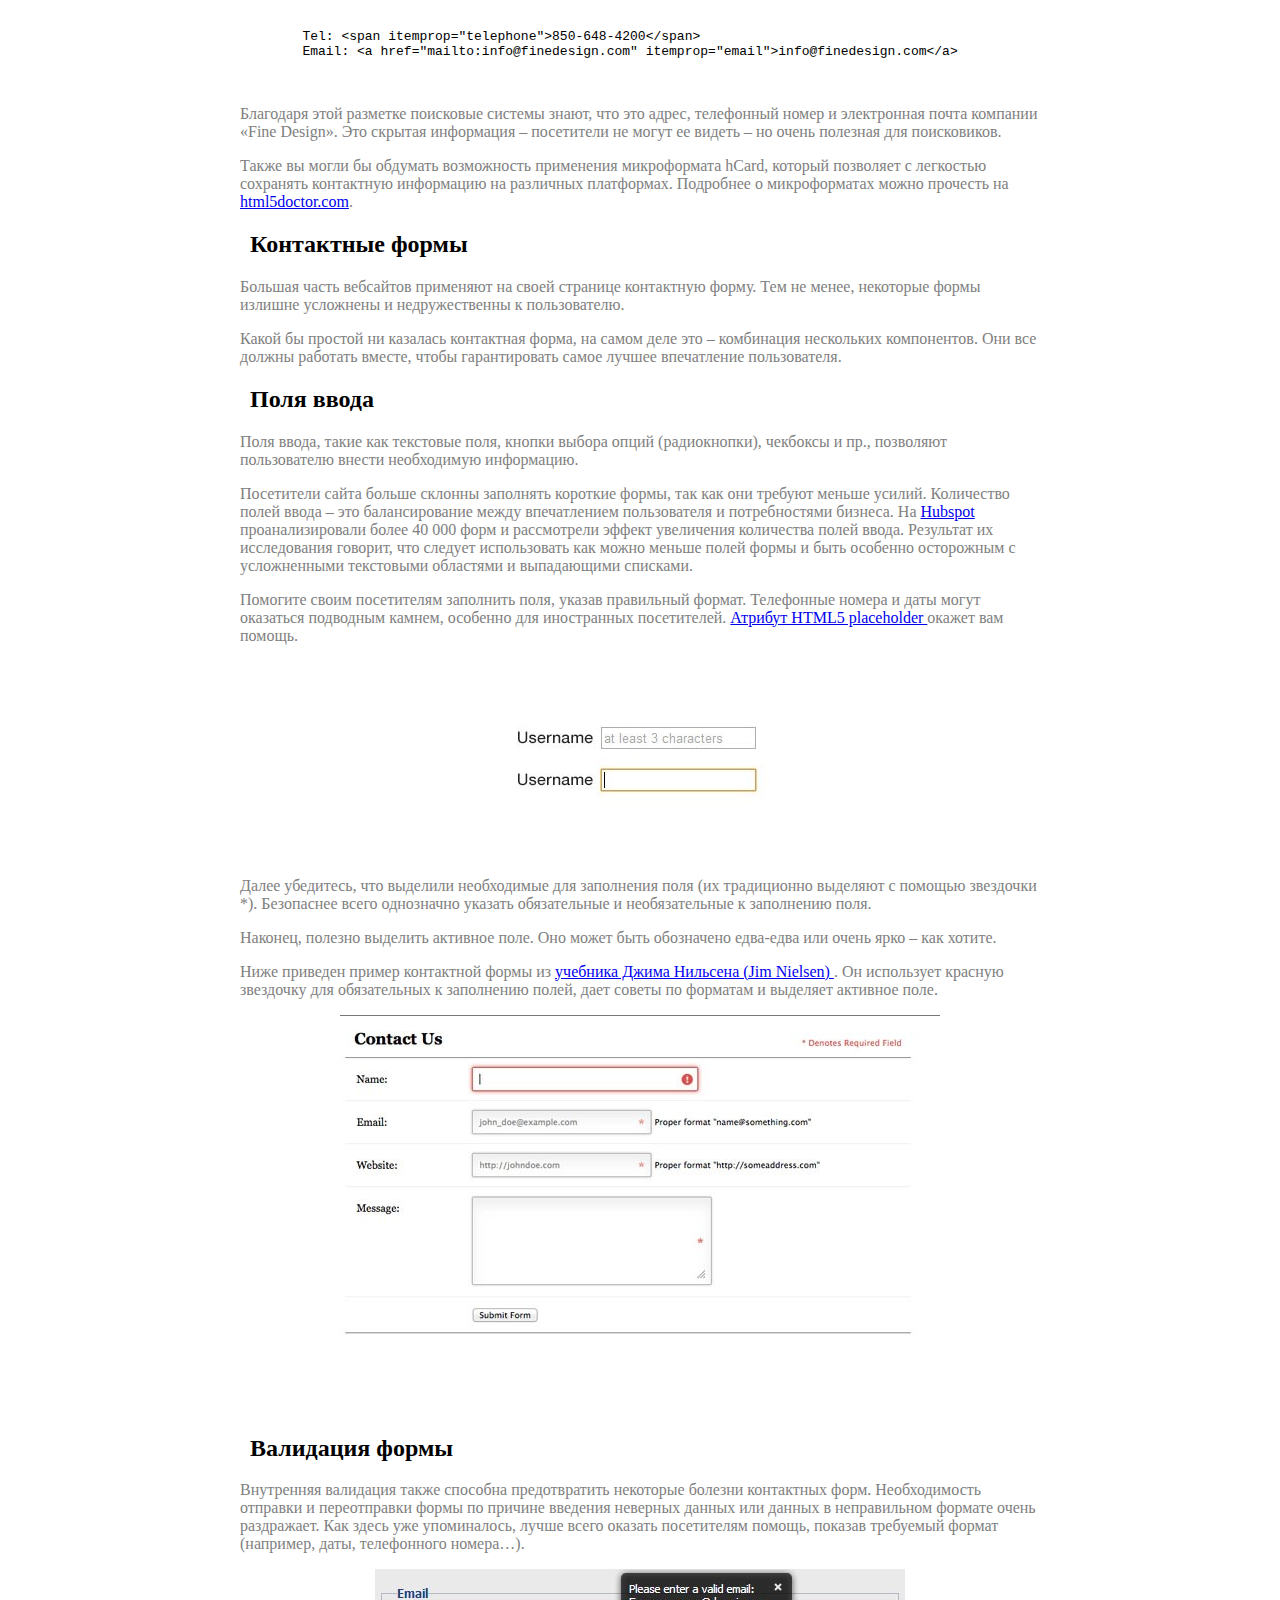
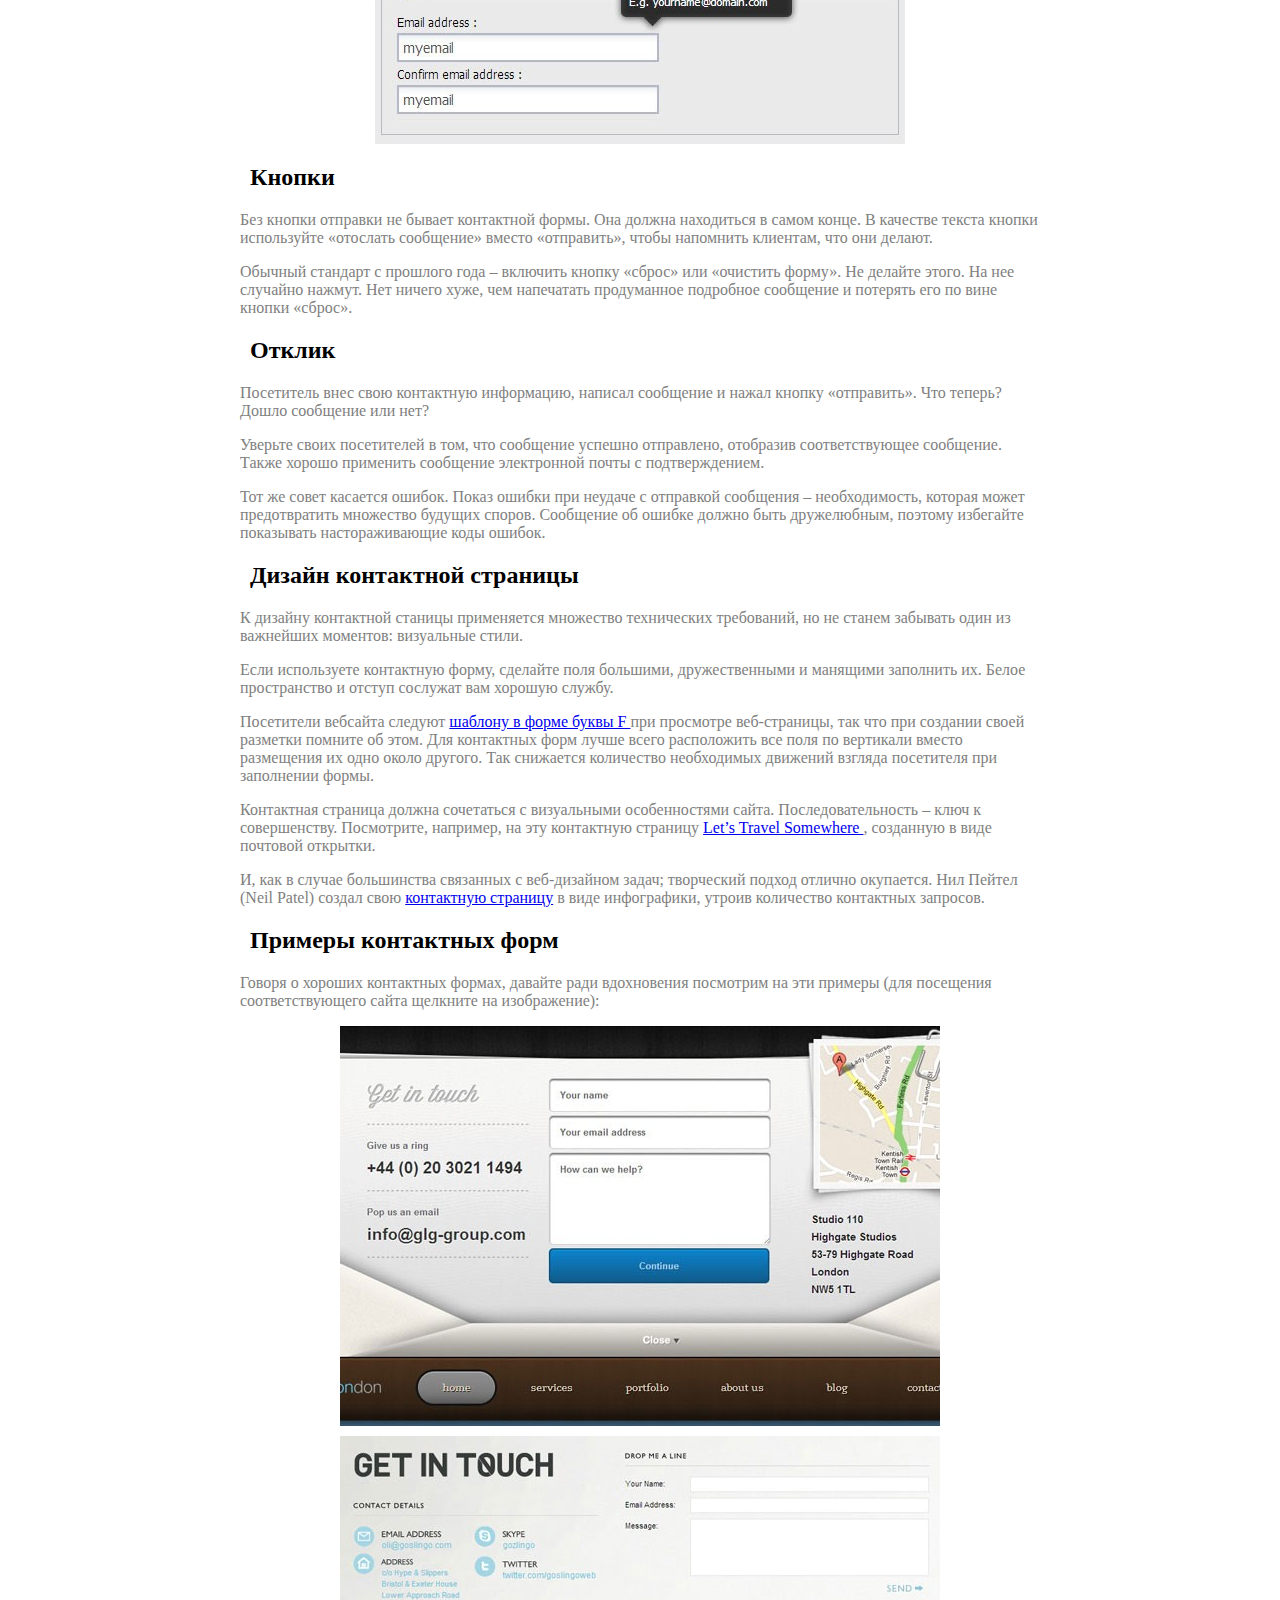
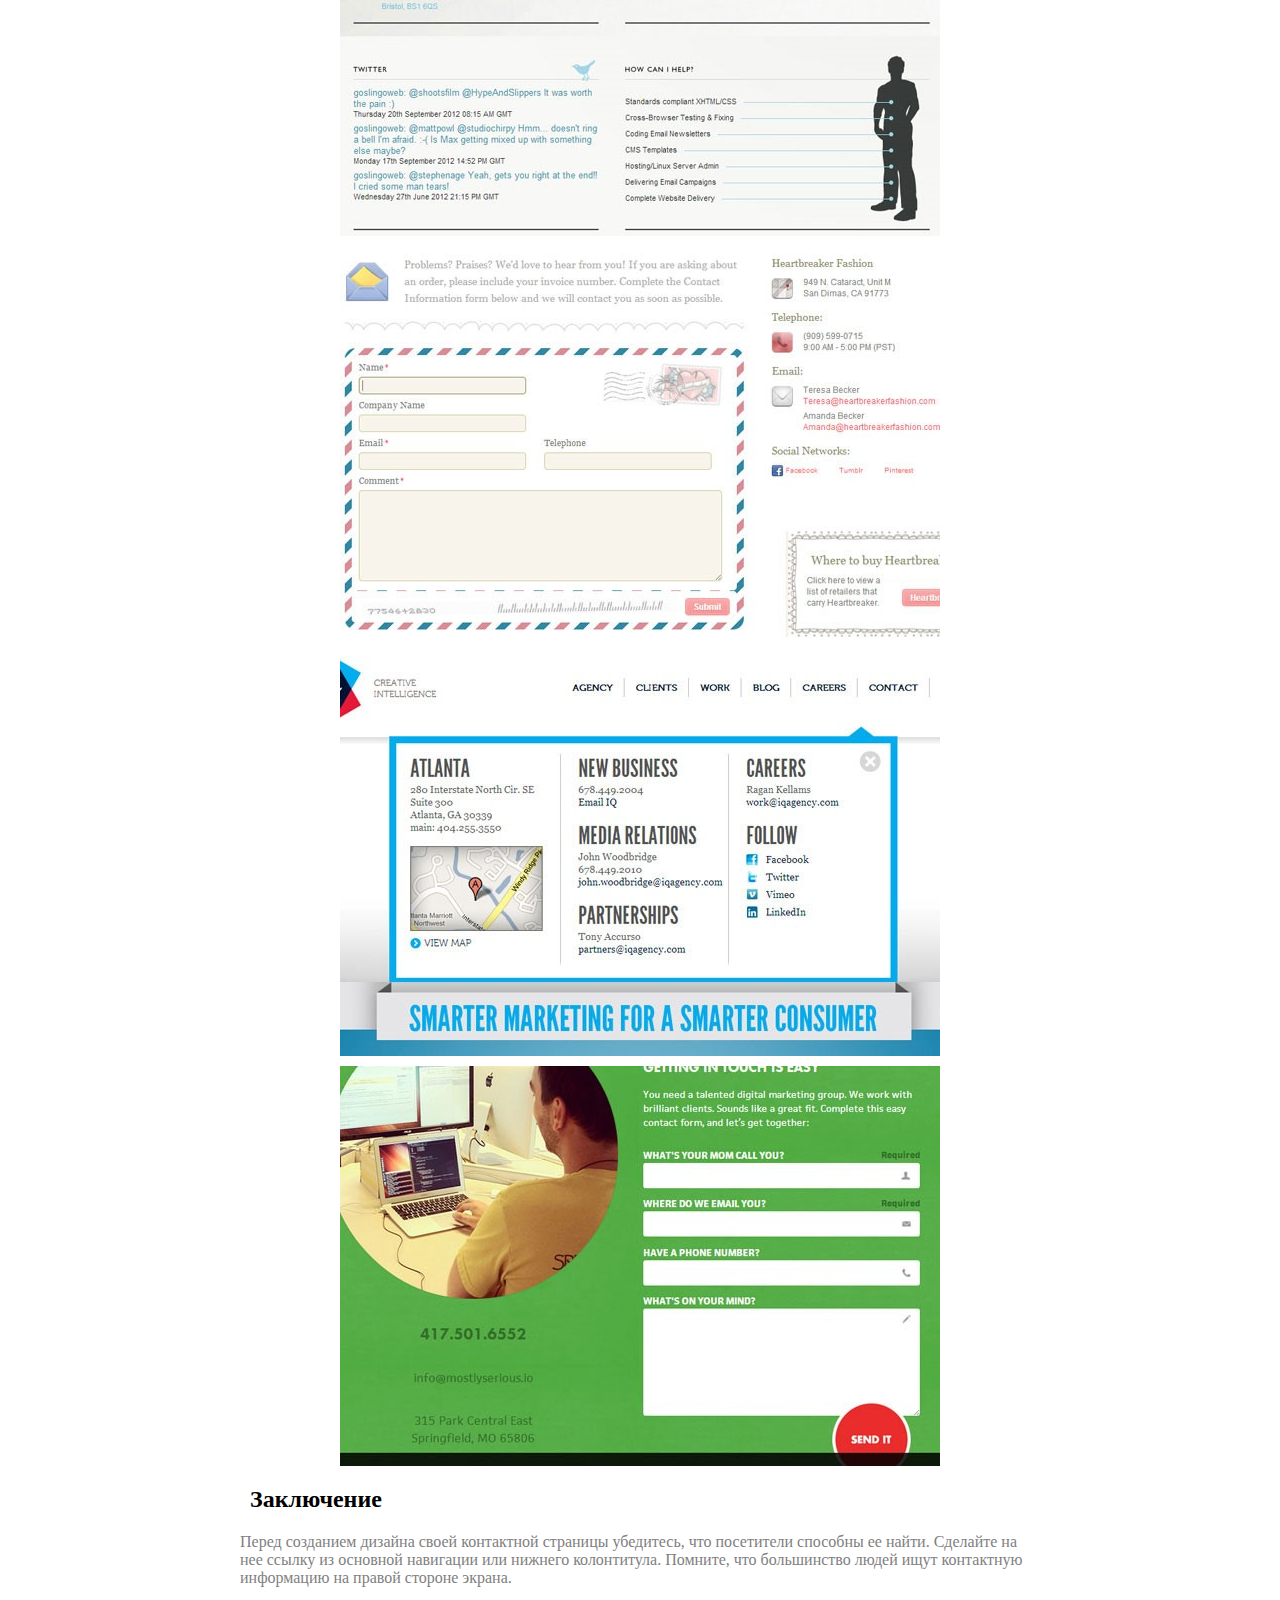
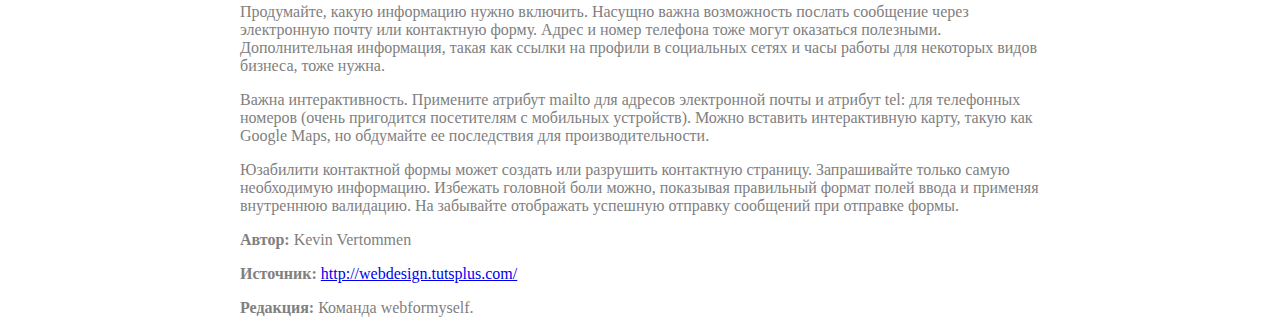
<file: Module-01/02-CSS/Lesson-02/index.html>
<!DOCTYPE html>
<html lang="en">

<head>
  <meta charset="UTF-8">
  <link href="style.css" rel="stylesheet">
  <title>Document</title>
</head>

<body>
  <main>
    <h1>Создание лучшей страницы контактов</h1>    
    <p>
      <img src="./img/img01.jpg" alt="pic01">
      <em>        
        <b>От автора:</b> хорошая страница контактов очень важна для поддержания отношений со своими посетителями.
        Говорим ли мы об электронной коммерции, журналах, личных вебсайтах, онлайн-сервисах – как первое средство 
        коммуникации с вами пользователи обычно ищут контактную страницу. Странно, но многие веб-дизайнеры 
        пренебрегают скромной контактной страницей, даже считают ее одним из наименее важных аспектов вебсайта. 
        Давайте это исправим.
      </em>
    </p>
    <h2>Значение хорошей страницы контактов</h2>
    <p class="blue">
      Страницу контактов часто упускают из вида. Сколько вебсайтов вы посещали, желая связаться, чтобы пожаловаться на
      продукт или услугу, или задать вопрос? И как часто вам приходилось сражаться с контактной формой?
    </p>
    <p>
      Хорошая контактная страница выгодна любому виду бизнеса. Она способна увеличить удовлетворенность клиентов,
      помогая с решением их проблем. Она также может помочь улучшить свою продукцию и услуги,
      обеспечив широкую дорогу для ценного отзыва.
    </p>
    <p>
      Когда речь заходит об отзыве непосредственного пользователя, прочие каналы могут оказаться ограниченными.
      Телевидение, радио, журналы, газеты… все они являются формой односторонней коммуникации.
      Онлайн-коммуникация должна быть улицей с двусторонним движением; диалогом между бизнесом и посетителем. Получают
      пользу от этого обе стороны, и вот отчего так важна хорошая страница контактов.
    </p>
    <h2>Местоположение.</h2>
    <p>
      Первый шаг: место размещения вашей контактной информации. Нет смысла иметь самую лучшую контактную страницу на
      свете, если ваши посетители не могут ее найти. Помочь им можно, если придерживаться некоторых дизайнерских
      традиций.
    </p>
    <p>В общем, контактная информация может находиться в двух местах:</p>
    <p><b>Основная навигация</b> – идеальное место для ссылки на контактную страницу. Посетители обычно ищут контактную
      страницу справа, потому что она видится элементом второстепенного значения. Следовательно, вы просто увидите
      ссылку на контактную страницу, как один из последних элементов навигации сайта.
    </p>
    <p>
      Еще мы можем посмотреть на меньшую субнавигацию в верхнем правом углу экрана. Это тоже ценная позиция для
      контактной страницы. К слову, лучше избегать размещения контактной страницы в выпадающем меню, так как там ее 
      легко пропустить.
    </p>
    <p>
      <b>Нижний колонтитул</b> также является популярным местом для контактной информации. Он может содержать ссылку на
      контактную страницу:
    </p>
    <img src="./img/img02.jpg" alt="pic02">
    <p>…либо самую важную контактную информацию:</p>
    <img src="./img/img03.jpg" alt="pic03">
    <p>
      Предсказать поток посетителей на контактную страницу сложно, так что размещение ссылок по меньшей мере в двух
      упомянутых местах хорошо подстрахует вас.
    </p>
    <h2>Самое важное в странице контактов</h2>
    <p>
      Теперь вы спокойны – ваши посетители смогут найти путь к контактной странице, и пора подумать о ее фактическом
      содержимом. Начнем с основного и рассмотрим ту информацию, которая должна быть представлена.
    </p>
    <h2>Адрес электронной почты / контактная форма</h2>
    <p>
      Адрес электронной почты – легчайший способ онлайн-общения в бизнесе. В качестве альтернативы можно использовать
      контактную форму, которая отсылает электронную почту. Посредством формы вы получаете больше контроля над
      содержимым (необходимые к заполнению поля) и так можно предотвратить спам. О контактных формах мы расскажем в 
      этой статье ниже.
    </p>
    <img src="./img/img04.jpg" alt="pic04">
    <h2>Адрес</h2>
    <p>
      Бизнес с традиционным магазином не должен забывать упомянуть свой адрес. Если у вас много магазинов, лучше всего
      создать индивидуальную страницу для каждого. Заполните ее отдельной контактной информацией этого магазина, часами
      работы, схемой проезда и т.д. Это нужно не только посетителям, но и может помочь вашему сайту в 
      <a href="http://webdesign.tutsplus.com/articles/general/seo-for-local-businesses/http:/">
        местных поисковых запросах
      </a>.
    </p>
    <h2>Телефон</h2>
    <p>Отображение телефонного номера вызывает чувство доверия. Это часто рассматривается как знак реально существующей
      компании, и действительно помогает онлайн-магазинам.
    </p>
    <h2>Социальные сети</h2>
    <p>
      Многие вебсайты стали добавлять на контактную страницу кнопки социальных сетей. Хотя, возможно, это не всем сайтам
      идет на пользу, для некоторых посетителей имеет дополнительное значение. Особенно с тех пор, как все больше и
      больше компаний предлагают поддержку клиентов через Twitter (иногда даже круглосуточно и без выходных).
    </p>
    <img src="./img/img05.jpg" alt="pic05">
    <h2>Дополнительно</h2>
    <p>
      Не существует универсального решения для хорошей контактной страницы. Любой вебсайт или бизнес требует
      определенных элементов, которые могут оказаться излишними на других сайтах.
    </p>
    <p>
      Есть множество дополнительной информации или свойств, которые окажутся полезными на контактной странице. Для
      традиционных магазинов хорошая идея – упомянуть, скажем, часы работы. Большим компаниям можно было бы сделать
      ссылку на их Live Chat, а сайты электронной коммерции могут закрепить доверие пользователей, вывесив свой номер
      VAT.
    </p>
    <h2>Удобная информация</h2>
    <p>Удобство применения информации оградит ваших посетителей от разочарования страницей контактов.</p>
    <p>
      Вместо изображений включите свою информацию в виде текста HTML. Текст HTML можно скопировать и вставить, что
      облегчает посетителю сохранение ваших контактных данных.
    </p>
    <p>
      Адрес электронной почты должен использовать ссылку mailto. Это дает посетителю возможность щелкнуть на нее и
      послать сообщение без необходимости копирования адреса доставки и открывания почтового клиента. С этой техникой,
      однако, может возникнуть проблема в лице спамботов, собирающих адреса электронной почты, связанных со ссылкой mailto:.
      Поэтому вы можете решить сначала запутать их с помощью сервиса вроде mailtoencoder.com.
    </p>
    <p>
      Попутное примечание: телефонные номера тоже должны быть интерактивными. В прошлом году мы разместили небольшую
      подсказку о том, как 
      <a href="http://webdesign.tutsplus.com/tutorials/htmlcss-tutorials/quick-tip-make-telephone-numbers-do-something/">
        сделать телефонный номер чувствительным к щелчку мышью.
      </a>
      Благодаря маленькому фрагменту кода смартфоны опознают телефонные номера и дают возможность звонить на них. 
      Это реально удобно мобильным пользователям.
    </p>
    <p>
      Бизнесы, сильно зависящие от своих традиционных магазинов, зачастую получают большую пользу от интерактивной
      карты, давая пользователю возможность быстро найти путь к торговым точкам. Показать адрес магазина хорошо, а добавить
      интерактивную карту еще лучше.
    </p>
    <p>
      Благодаря Google Maps вставить это полезное свойство проще простого. Просто введите свой адрес в Google Maps и
      щелкните на иконку ссылки в боковой колонке. Там для вас найдется код вставки.
    </p>
    <img src="./img/img06.jpg" alt="pic06">
    <p>
      Вы знали, что можно адаптировать карту под себя? Вы можете отредактировать цвета карты, добавить на карту
      пользовательские указатели и создать легенду. Подробнее об этом можно прочесть на 
      <a href="http://developers.google.com">developers.google.com</a>. 
      Также можно обдумать применение альтернативных сервисов, таких как довольно привлекательный 
      <a href="http://mapbox.com/">Mapbox</a>.
    </p>
    <img src="./img/img07.jpg" alt="pic07">
    <h2>Не забудьте о поисковой оптимизации</h2>
    <p>
      Будучи посетителем, вы мгновенно узнаете на контактной странице адрес. Поисковым системам, однако, требуется
      небольшая помощь при распознавании различных элементов.
    </p>
    <p>
      Эту проблему можно решить, 
      <a href="http://webdesign.tutsplus.com/articles/general/an-introduction-to-structured-data-markup/">
        применив структурированные данные
      </a>.
    </p>
    <p>
      Структурированные данные – это форма разметки HTML, дающая поисковым системам больше информации о базовом значении
      содержимого. Как это работает? Скажем, у нас есть агентство веб-дизайна под названием «Fine Design», расположенное 
      по адресу: 3102 Highway 98, Mexico Beach, FL. Микроданные дают возможность поисковым системам лучше распознать этот 
      адрес. Код HTML будет выглядеть примерно так:
    </p>
    <pre>
      <code>
          &lt;div itemscope itemtype=&quot;http://schema.org/LocalBusiness&quot;&gt;
          &lt;h2&gt;&lt;span itemprop=&quot;name&quot;&gt;Fine Design&lt;/span&gt;&lt;/h2&gt;
          &lt;div itemprop=&quot;address&quot; itemscope itemtype=&quot;http://schema.org/PostalAddress&quot;&gt;
          &lt;span itemprop=&quot;streetAddress&quot;&gt;3102 Highway 98&lt;/span&gt;
          &lt;span itemprop=&quot;addressLocality&quot;&gt;Mexico Beach&lt;/span&gt;,
          &lt;span itemprop=&quot;addressRegion&quot;&gt;FL&lt;/span&gt;
          &lt;/div&gt;
          &lt;/div&gt;
      </code>
    </pre>
    <p>
      Можно было бы сделать еще один шаг и обернуть этот блок в элемент address. 
      <a href="http://html5doctor.com/the-address-element/">Элемент address</a> 
      следует применять только к адресам, релевантным к содержимому сайта, не просто любому адресу, который может 
      оказаться посреди вашего контента. Годами применение этого элемента было головной болью для разработчиков, 
      так что если не уверены в себе, то не беспокойтесь о нем!
    </p>
    <p>
      Вот и все относительно адреса компании. Однако микроданные также можно применять для телефонных номеров и адресов
      электронной почты:
    </p>
    <pre>
      <code>
        Tel: &lt;span itemprop=&quot;telephone&quot;&gt;850-648-4200&lt;/span&gt;
        Email: &lt;a href=&quot;mailto:info@finedesign.com&quot; itemprop=&quot;email&quot;&gt;info@finedesign.com&lt;/a&gt;
      </code>
    </pre>
    <p>
      Благодаря этой разметке поисковые системы знают, что это адрес, телефонный номер и электронная почта компании
      «Fine Design». Это скрытая информация – посетители не могут ее видеть – но очень полезная для поисковиков.
    </p>
    <p>
      Также вы могли бы обдумать возможность применения микроформата hCard, который позволяет с легкостью сохранять
      контактную информацию на различных платформах. Подробнее о микроформатах можно прочесть на 
      <a href="http://html5doctor.com">html5doctor.com</a>.
    </p>
    <h2>Контактные формы</h2>
    <p>
      Большая часть вебсайтов применяют на своей странице контактную форму. Тем не менее, некоторые формы излишне
      усложнены и недружественны к пользователю.
    </p>
    <p>
      Какой бы простой ни казалась контактная форма, на самом деле это – комбинация нескольких компонентов. Они все
      должны работать вместе, чтобы гарантировать самое лучшее впечатление пользователя.
    </p>
    <h2>Поля ввода</h2>
    <p>
      Поля ввода, такие как текстовые поля, кнопки выбора опций (радиокнопки), чекбоксы и пр., позволяют пользователю
      внести необходимую информацию.
    </p>
    <p>
      Посетители сайта больше склонны заполнять короткие формы, так как они требуют меньше усилий. Количество полей
      ввода – это балансирование между впечатлением пользователя и потребностями бизнеса. На 
      <a href="http://blog.hubspot.com/blog/tabid/6307/bid/6746/Which-Types-of-Form-Fields-Lower-Landing-Page-Conversions.aspx">Hubspot</a>
      проанализировали более 40 000 форм и рассмотрели эффект увеличения количества полей ввода. Результат их исследования 
      говорит, что следует использовать как можно меньше полей формы и быть особенно осторожным с усложненными текстовыми 
      областями и выпадающими списками.
    </p>
    <p>
      Помогите своим посетителям заполнить поля, указав правильный формат. Телефонные номера и даты могут оказаться
      подводным камнем, особенно для иностранных посетителей. 
      <a href="http://html5doctor.com/html5-forms-introduction-and-new-attributes/#placeholder">
        Атрибут HTML5 placeholder
      </a> окажет вам помощь.
    </p>
    <img src="./img/img08.jpg" alt="pic08">
    <p>
      Далее убедитесь, что выделили необходимые для заполнения поля (их традиционно выделяют с помощью звездочки *).
      Безопаснее всего однозначно указать обязательные и необязательные к заполнению поля.
    </p>
    <p>
      Наконец, полезно выделить активное поле. Оно может быть обозначено едва-едва или очень ярко – как хотите.
    </p>
    <p>Ниже приведен пример контактной формы из 
      <a href="http://webdesign.tutsplus.com/tutorials/site-elements/bring-your-forms-up-to-date-with-css3-and-html5-validation/">
        учебника Джима Нильсена (Jim Nielsen)
      </a>. 
      Он использует красную звездочку для обязательных к заполнению полей, дает советы по форматам и выделяет активное поле.
    </p>
    <img src="./img/img09.jpg" alt="pic09">
    <h2>Валидация формы</h2>
    <p>
      Внутренняя валидация также способна предотвратить некоторые болезни контактных форм. Необходимость отправки и
      переотправки формы по причине введения неверных данных или данных в неправильном формате очень раздражает. Как
      здесь уже упоминалось, лучше всего оказать посетителям помощь, показав требуемый формат (например, даты, телефонного
      номера…).
    </p>
    <img src="./img/img10.jpg" alt="pic10">
    <h2>Кнопки</h2>
    <p>
      Без кнопки отправки не бывает контактной формы. Она должна находиться в самом конце. В качестве текста кнопки
      используйте «отослать сообщение» вместо «отправить», чтобы напомнить клиентам, что они делают.
    </p>
    <p>
      Обычный стандарт с прошлого года – включить кнопку «сброс» или «очистить форму». Не делайте этого. На нее
      случайно нажмут. Нет ничего хуже, чем напечатать продуманное подробное сообщение и потерять его по вине кнопки «сброс».
    </p>
    <h2>Отклик</h2>
    <p>
      Посетитель внес свою контактную информацию, написал сообщение и нажал кнопку «отправить». Что теперь? Дошло
      сообщение или нет?
    </p>
    <p>
      Уверьте своих посетителей в том, что сообщение успешно отправлено, отобразив соответствующее сообщение. Также
      хорошо применить сообщение электронной почты с подтверждением.
    </p>
    <p>
      Тот же совет касается ошибок. Показ ошибки при неудаче с отправкой сообщения – необходимость, которая может
      предотвратить множество будущих споров. Сообщение об ошибке должно быть дружелюбным, поэтому избегайте показывать
      настораживающие коды ошибок.
    </p>
    <h2>Дизайн контактной страницы</h2>
    <p>
      К дизайну контактной станицы применяется множество технических требований, но не станем забывать один из
      важнейших моментов: визуальные стили.
    </p>
    <p>
      Если используете контактную форму, сделайте поля большими, дружественными и манящими заполнить их. Белое
      пространство и отступ сослужат вам хорошую службу.
    </p>
    <p>
      Посетители вебсайта следуют 
      <a href="http://webdesign.tutsplus.com/articles/design-theory/understanding-the-f-layout-in-web-design">
        шаблону в форме буквы F
      </a> 
      при просмотре веб-страницы, так что при создании своей разметки помните об этом. Для контактных форм лучше 
      всего расположить все поля по вертикали вместо размещения их одно около другого. Так снижается количество 
      необходимых движений взгляда посетителя при заполнении формы.
    </p>
    <p>
      Контактная страница должна сочетаться с визуальными особенностями сайта. Последовательность – ключ к
      совершенству. Посмотрите, например, на эту контактную страницу 
      <a href="http://www.letstravelsomewhere.com/contact/">
        Let’s Travel Somewhere
      </a>
      , созданную в виде почтовой открытки.
    </p>
    <p>
      И, как в случае большинства связанных с веб-дизайном задач; творческий подход отлично окупается. Нил Пейтел (Neil
      Patel) создал свою <a href="http://www.quicksprout.com/contact">контактную страницу</a> в виде инфографики, утроив
      количество контактных запросов.
    </p>
    <h2>Примеры контактных форм</h2>
    <p>
      Говоря о хороших контактных формах, давайте ради вдохновения посмотрим на эти примеры (для посещения
      соответствующего сайта щелкните на изображение):
    </p>
    <img src="./img/img11.jpg" alt="pic11">
    <img src="./img/img12.jpg" alt="pic12">
    <img src="./img/img13.jpg" alt="pic13">
    <img src="./img/img14.jpg" alt="pic14">
    <img src="./img/img15.jpg" alt="pic15">
    <h2>Заключение</h2>
    <p>
      Перед созданием дизайна своей контактной страницы убедитесь, что посетители способны ее найти. Сделайте на нее
      ссылку из основной навигации или нижнего колонтитула. Помните, что большинство людей ищут контактную информацию на
      правой стороне экрана.
    </p>
    <p>
      Продумайте, какую информацию нужно включить. Насущно важна возможность послать сообщение через электронную почту
      или контактную форму. Адрес и номер телефона тоже могут оказаться полезными. Дополнительная информация, такая как
      ссылки на профили в социальных сетях и часы работы для некоторых видов бизнеса, тоже нужна.
    </p>
    <p>
      Важна интерактивность. Примените атрибут mailto для адресов электронной почты и атрибут tel: для телефонных
      номеров (очень пригодится посетителям с мобильных устройств). Можно вставить интерактивную карту, такую как Google Maps,
      но обдумайте ее последствия для производительности.
    </p>
    <p>
      Юзабилити контактной формы может создать или разрушить контактную страницу. Запрашивайте только самую необходимую
      информацию. Избежать головной боли можно, показывая правильный формат полей ввода и применяя внутреннюю валидацию.
      На забывайте отображать успешную отправку сообщений при отправке формы.
    </p>
    <p>
      <b>Автор:</b> Kevin Vertommen
    </p>
    <p>
      <b>Источник:</b> <a href="http://webdesign.tutsplus.com/">http://webdesign.tutsplus.com/</a>
    </p>
    <p>
      <b>Редакция:</b> Команда webformyself.
    </p>
  </main>
</body>
</html>
</file>
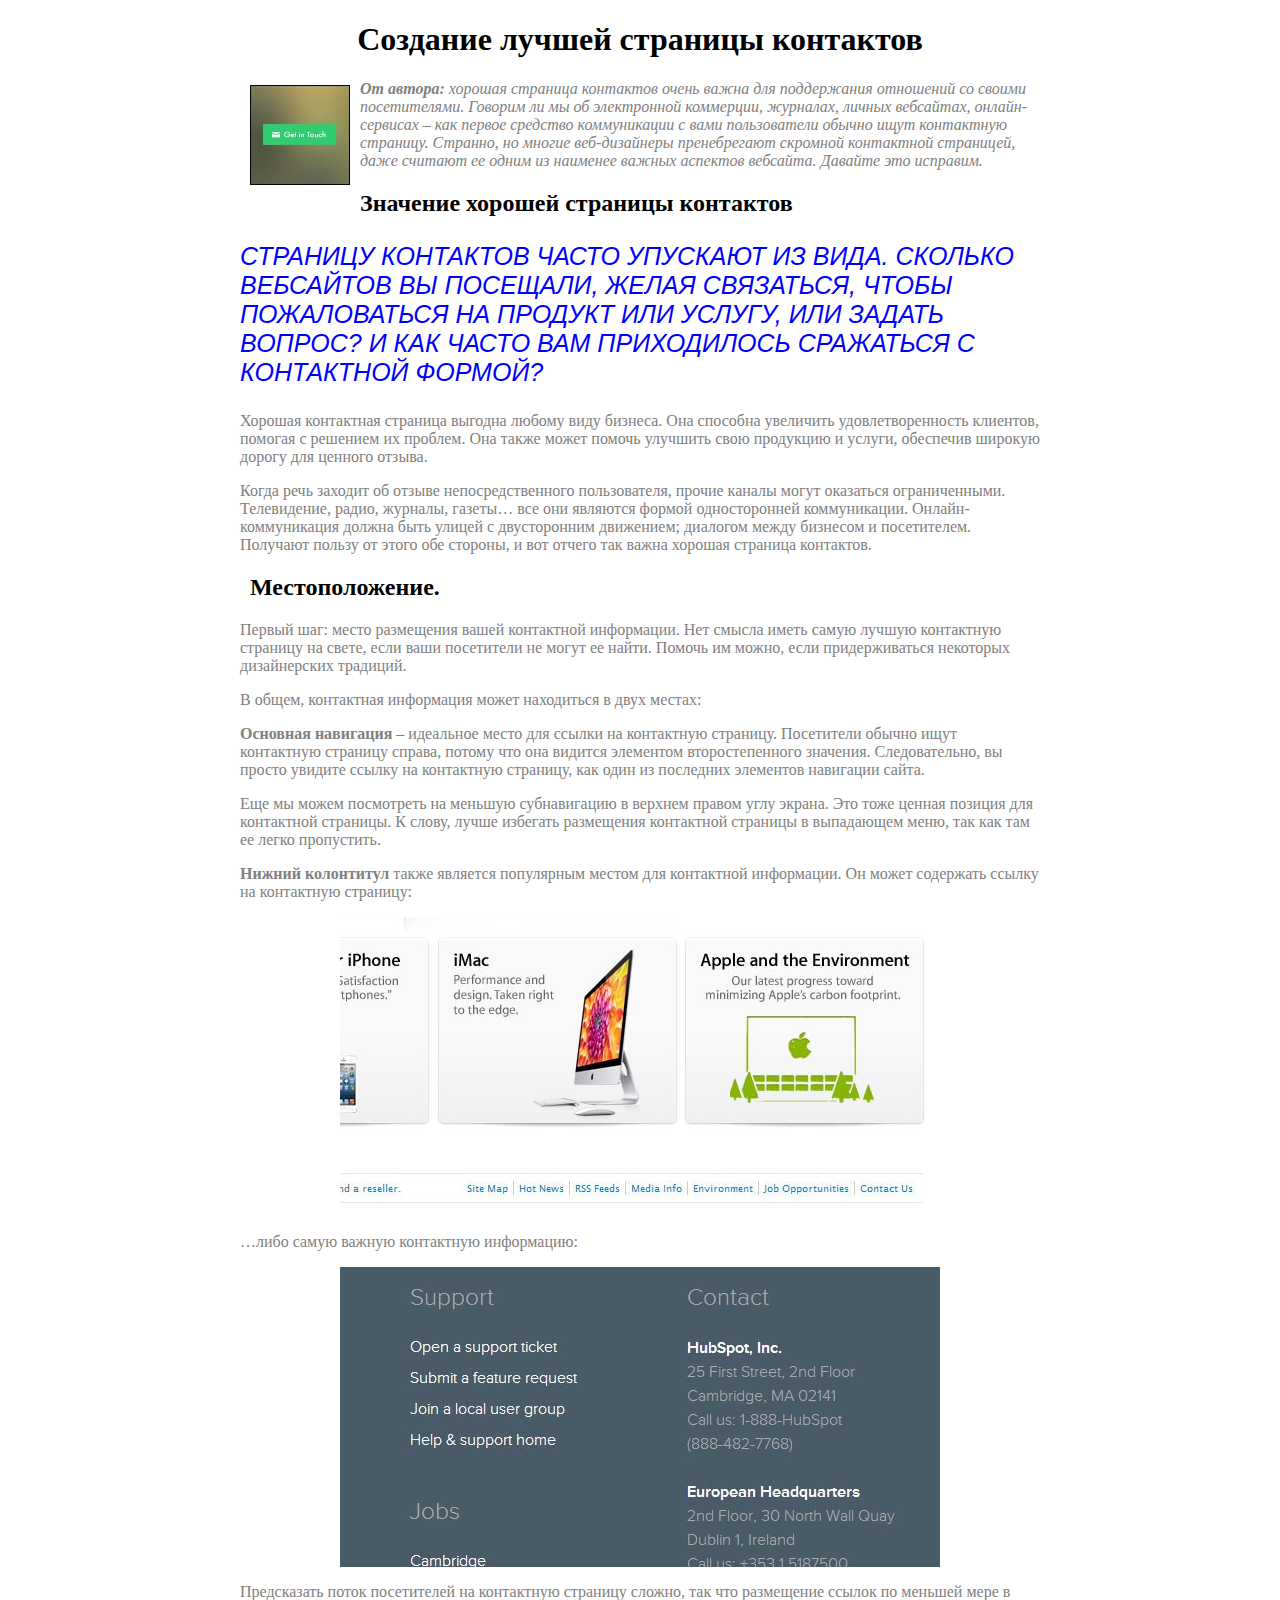
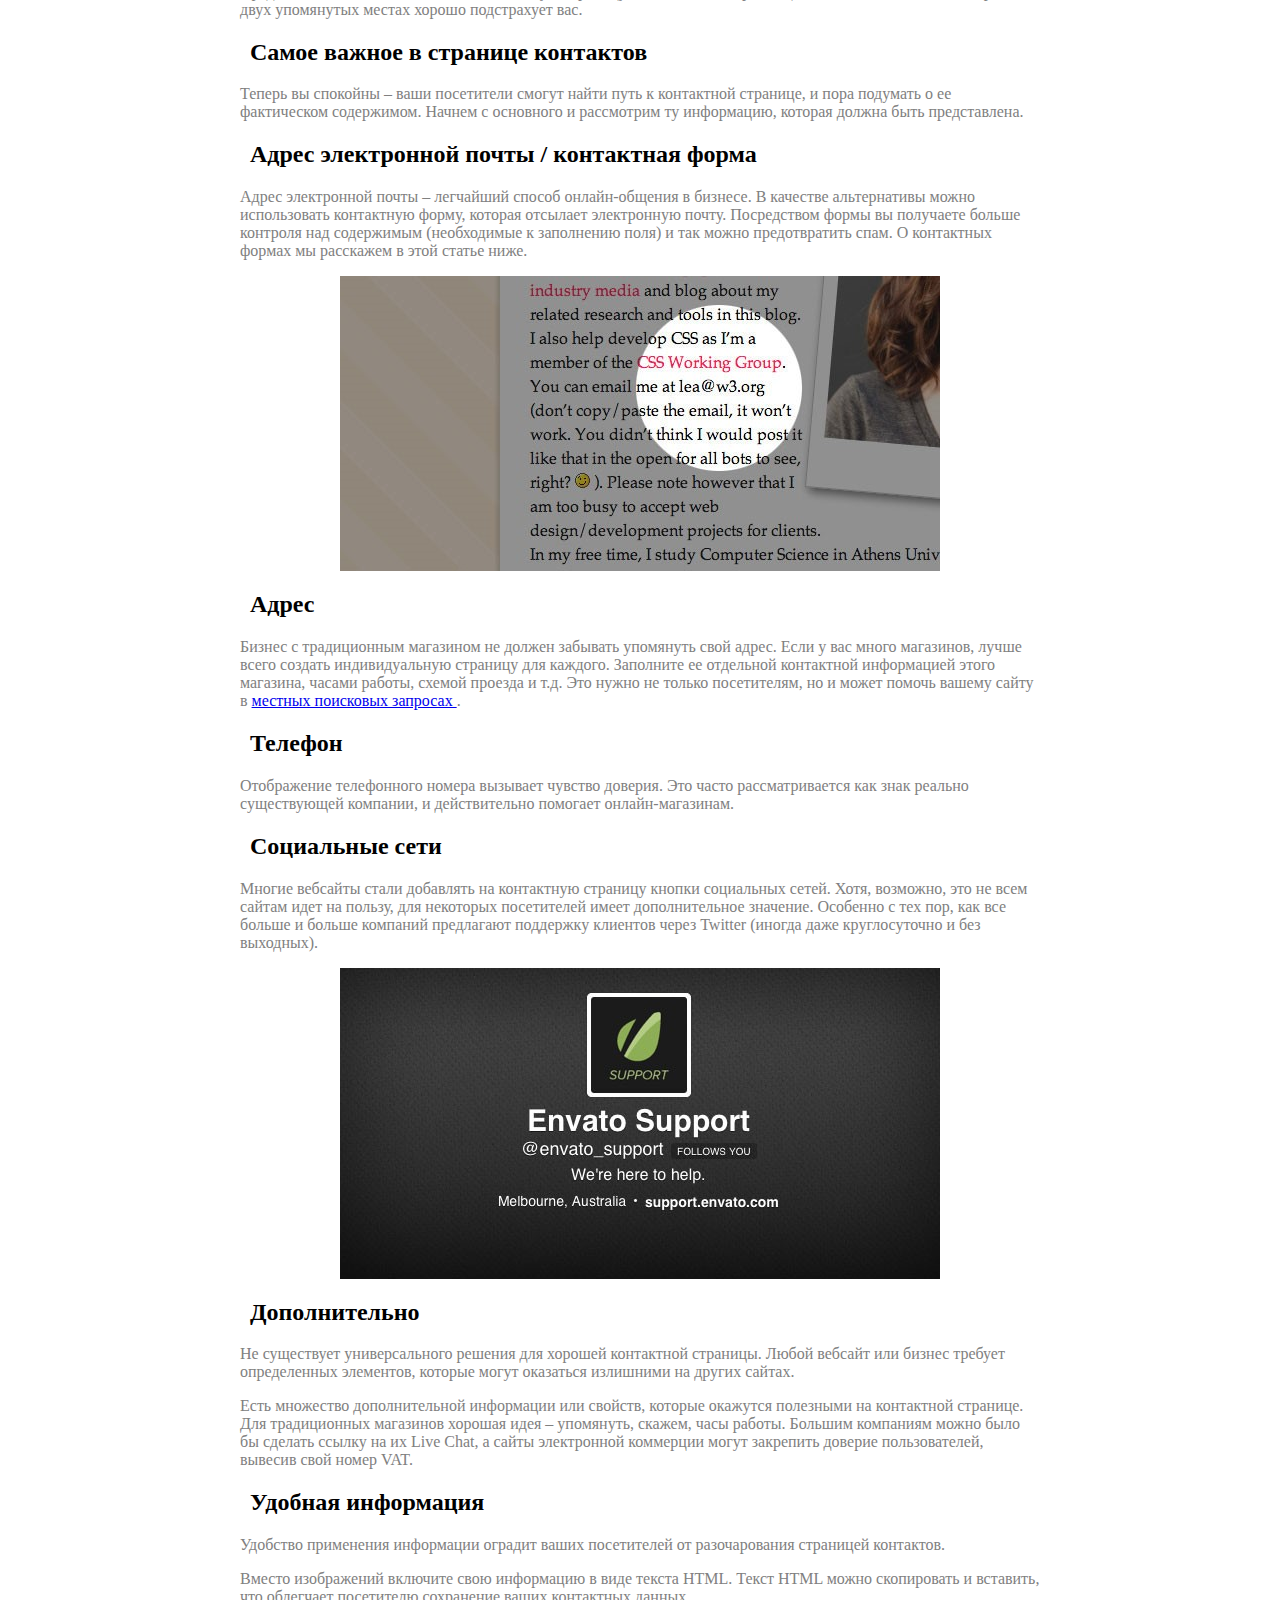
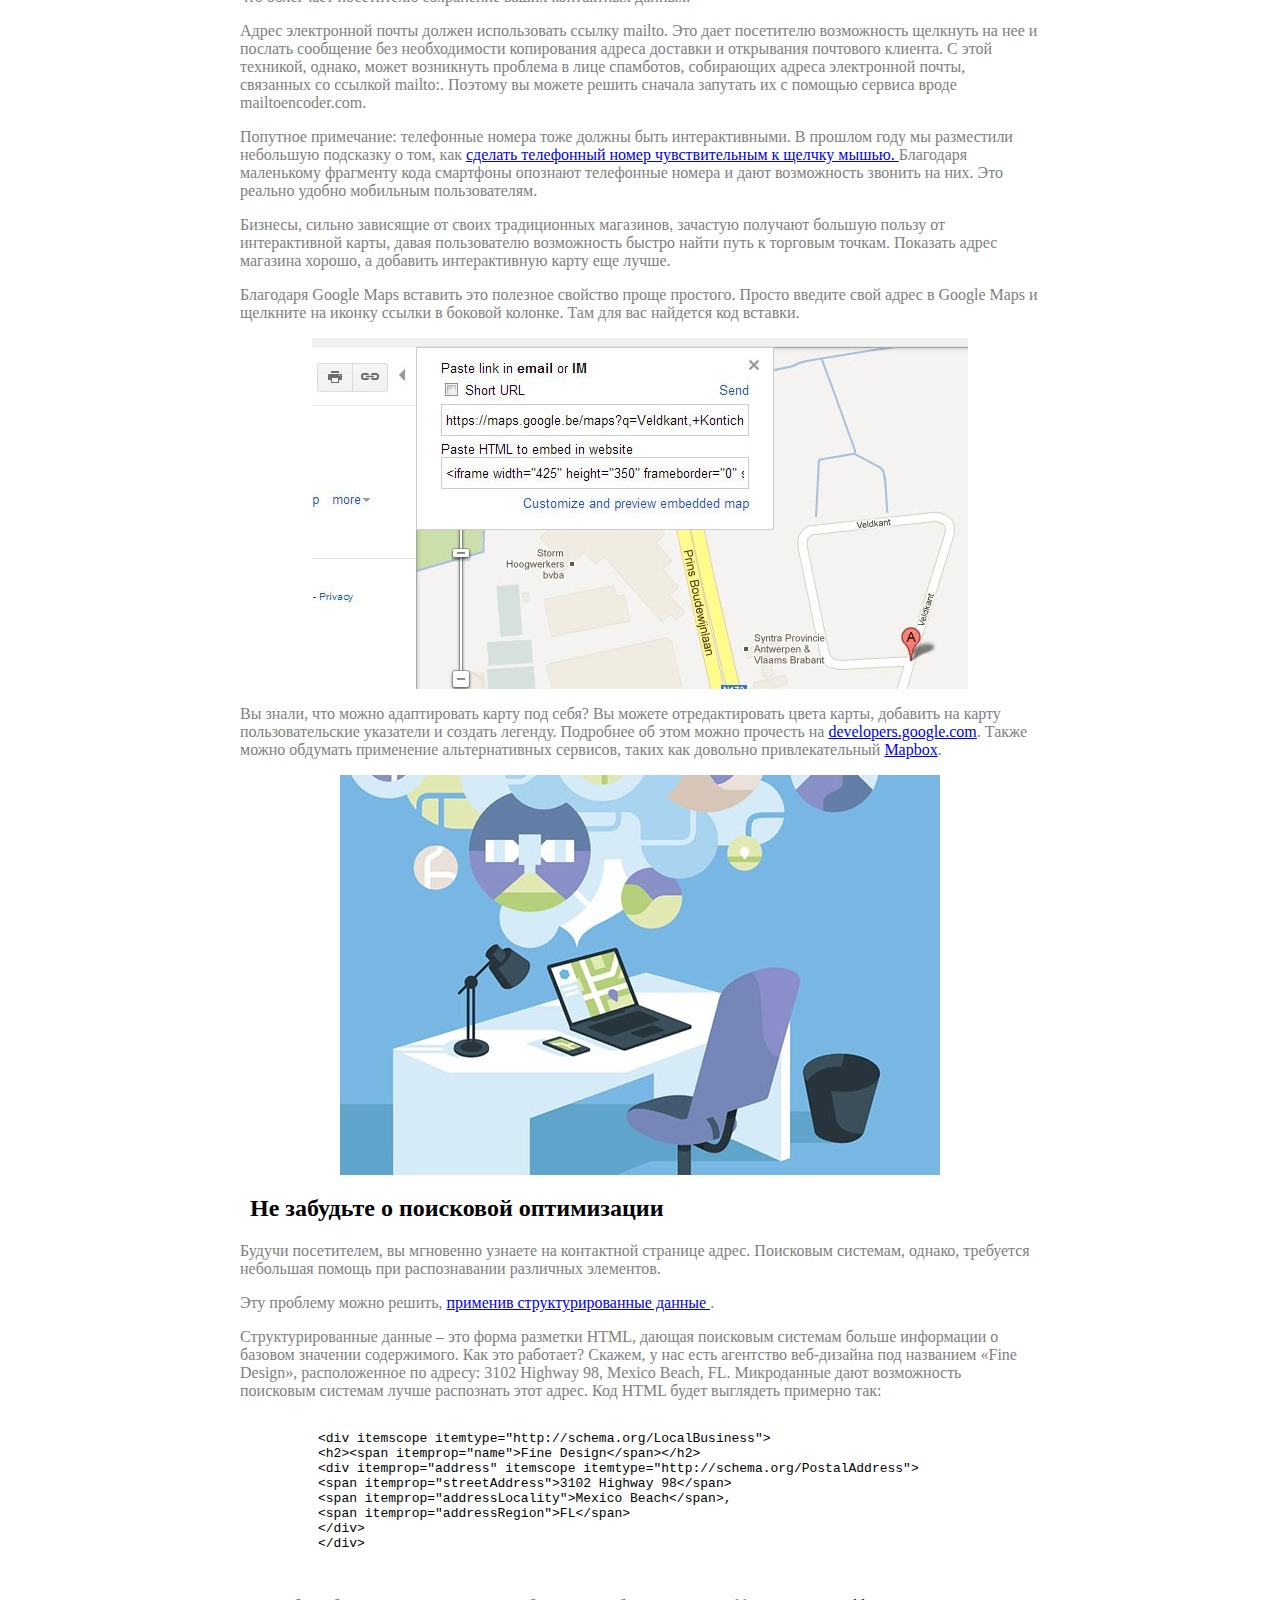
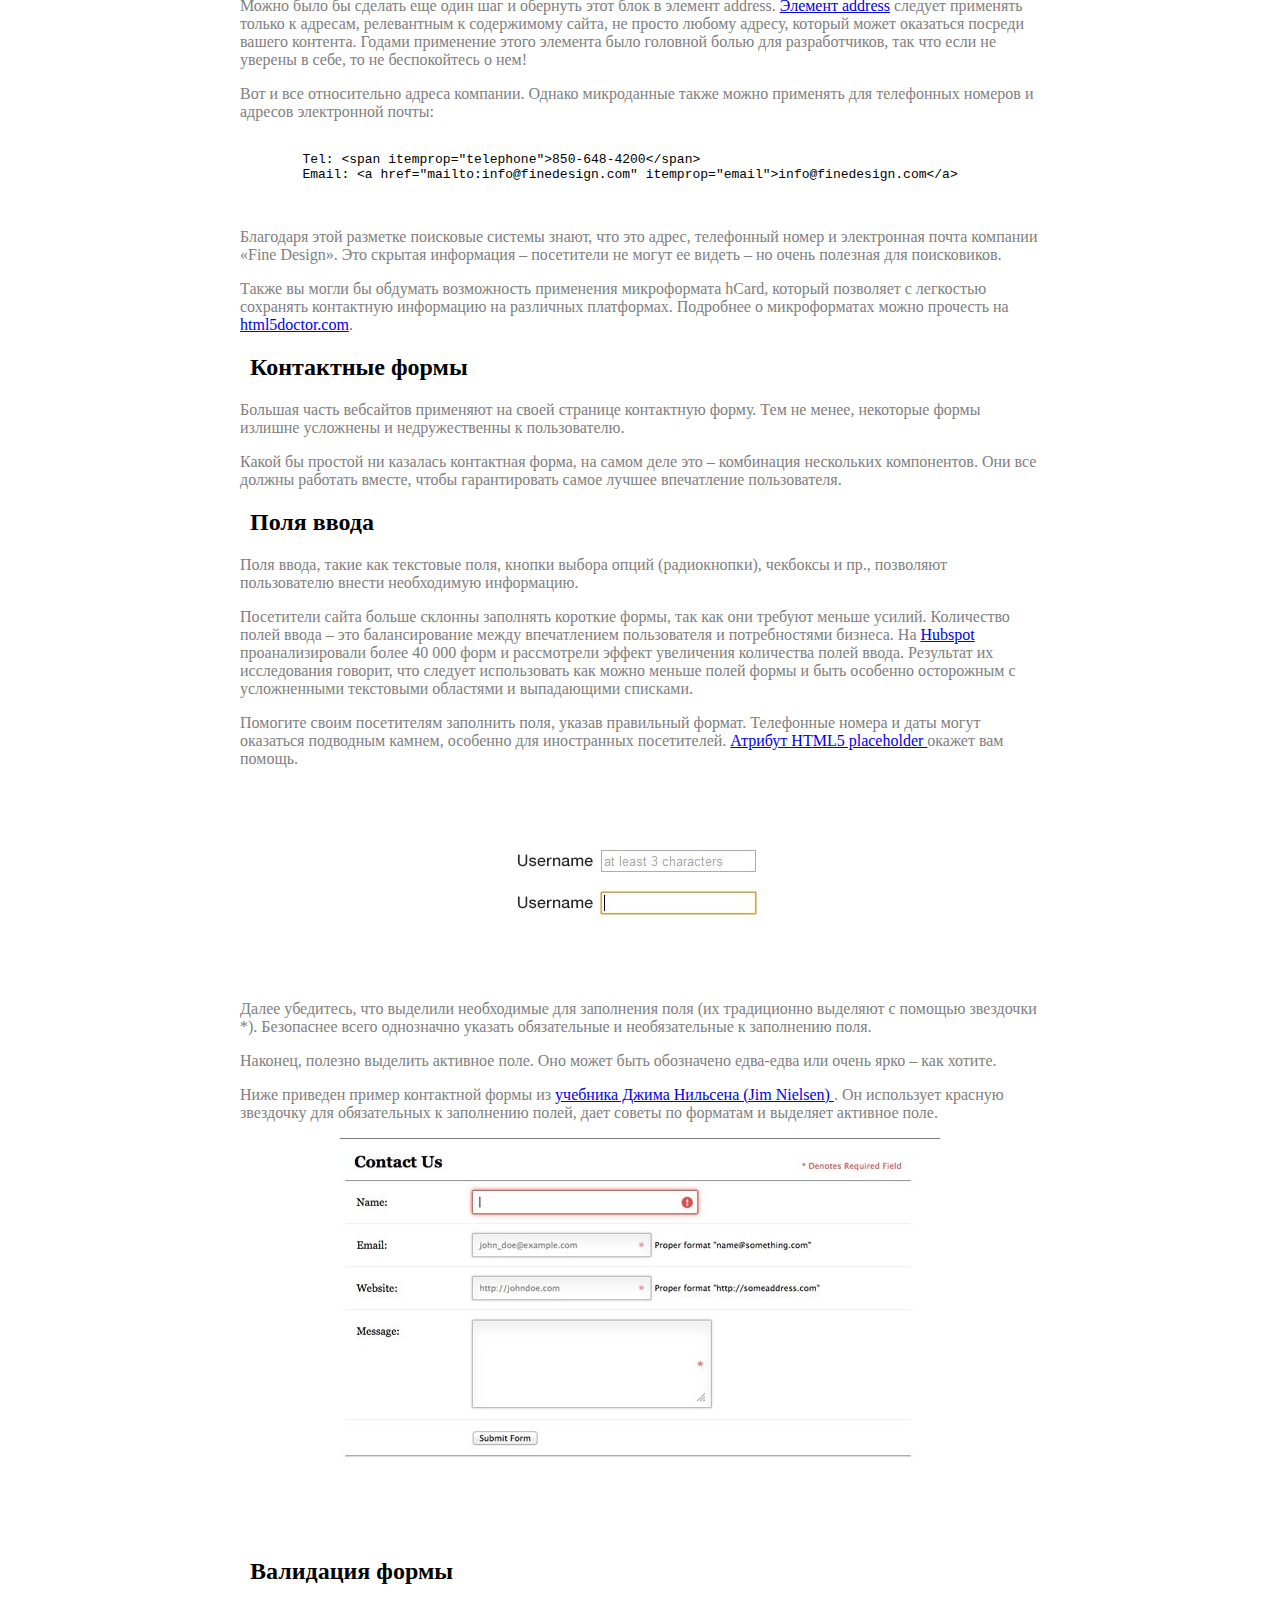
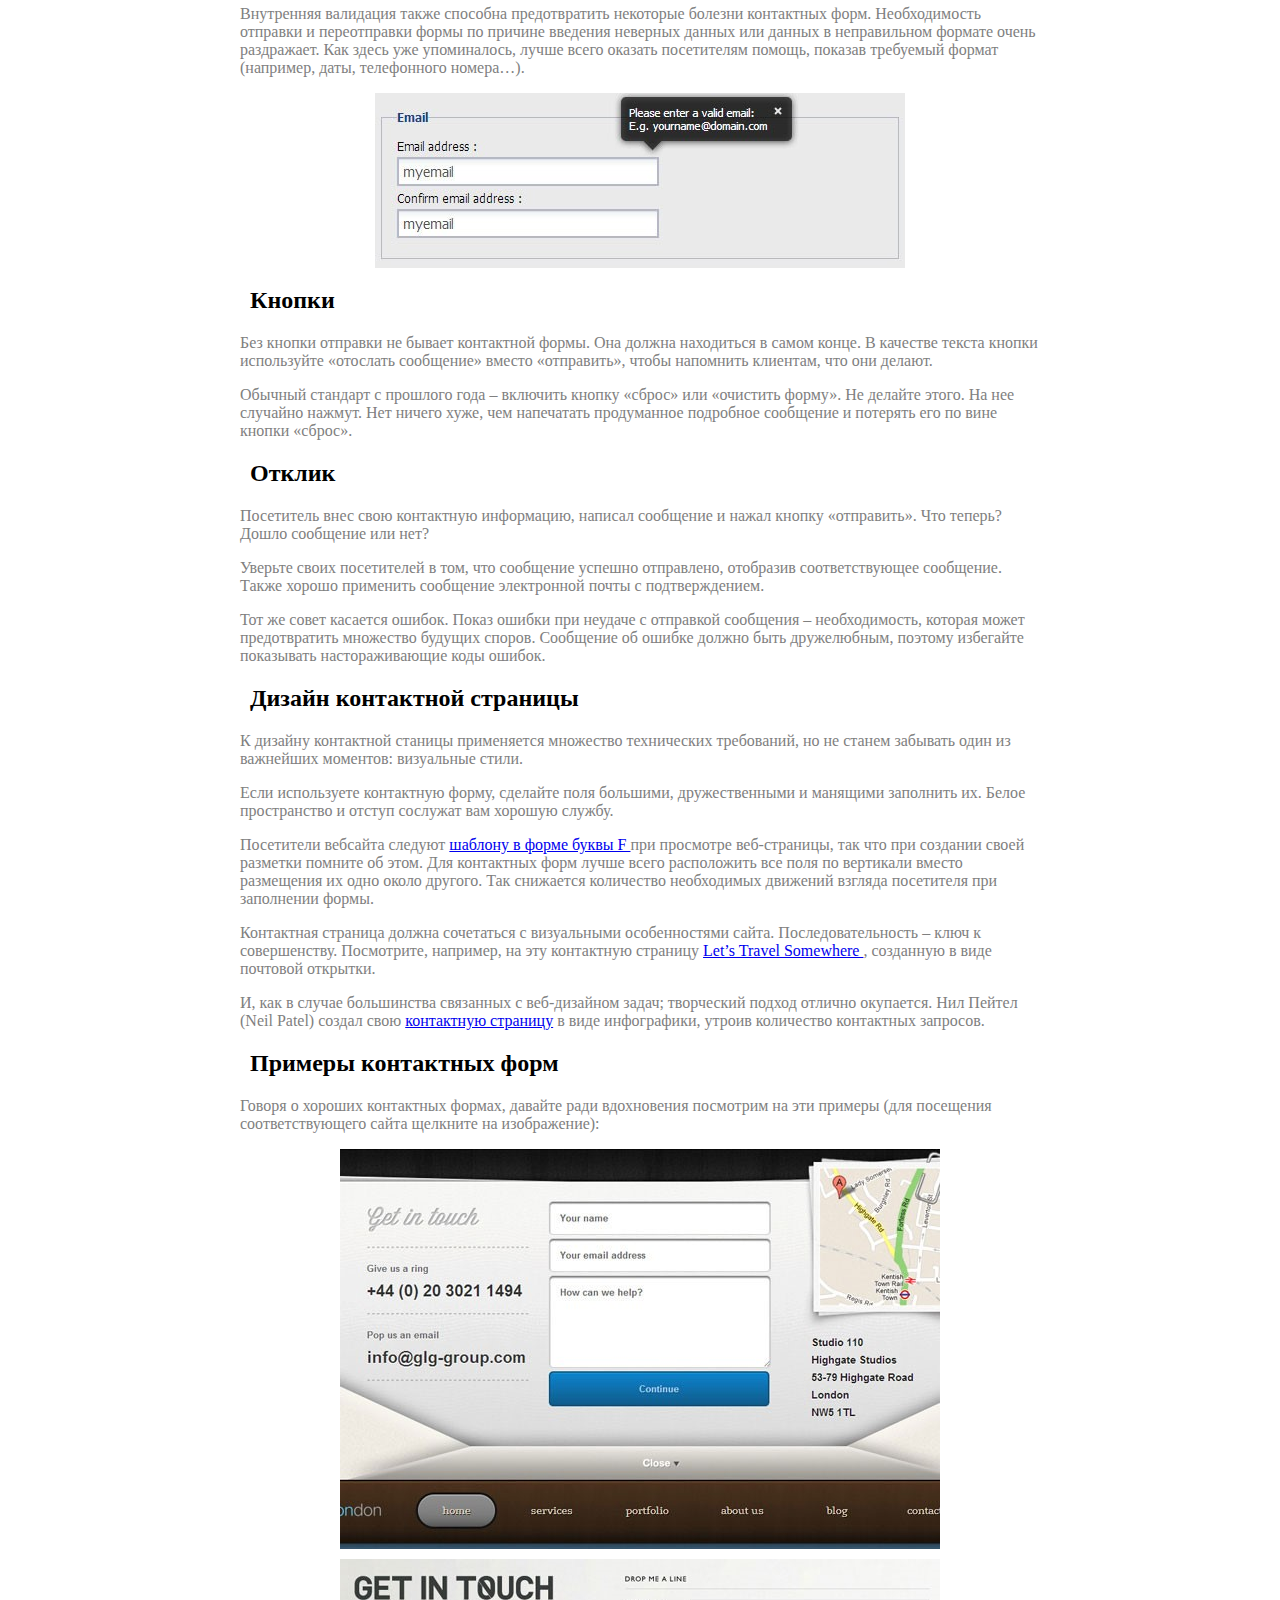
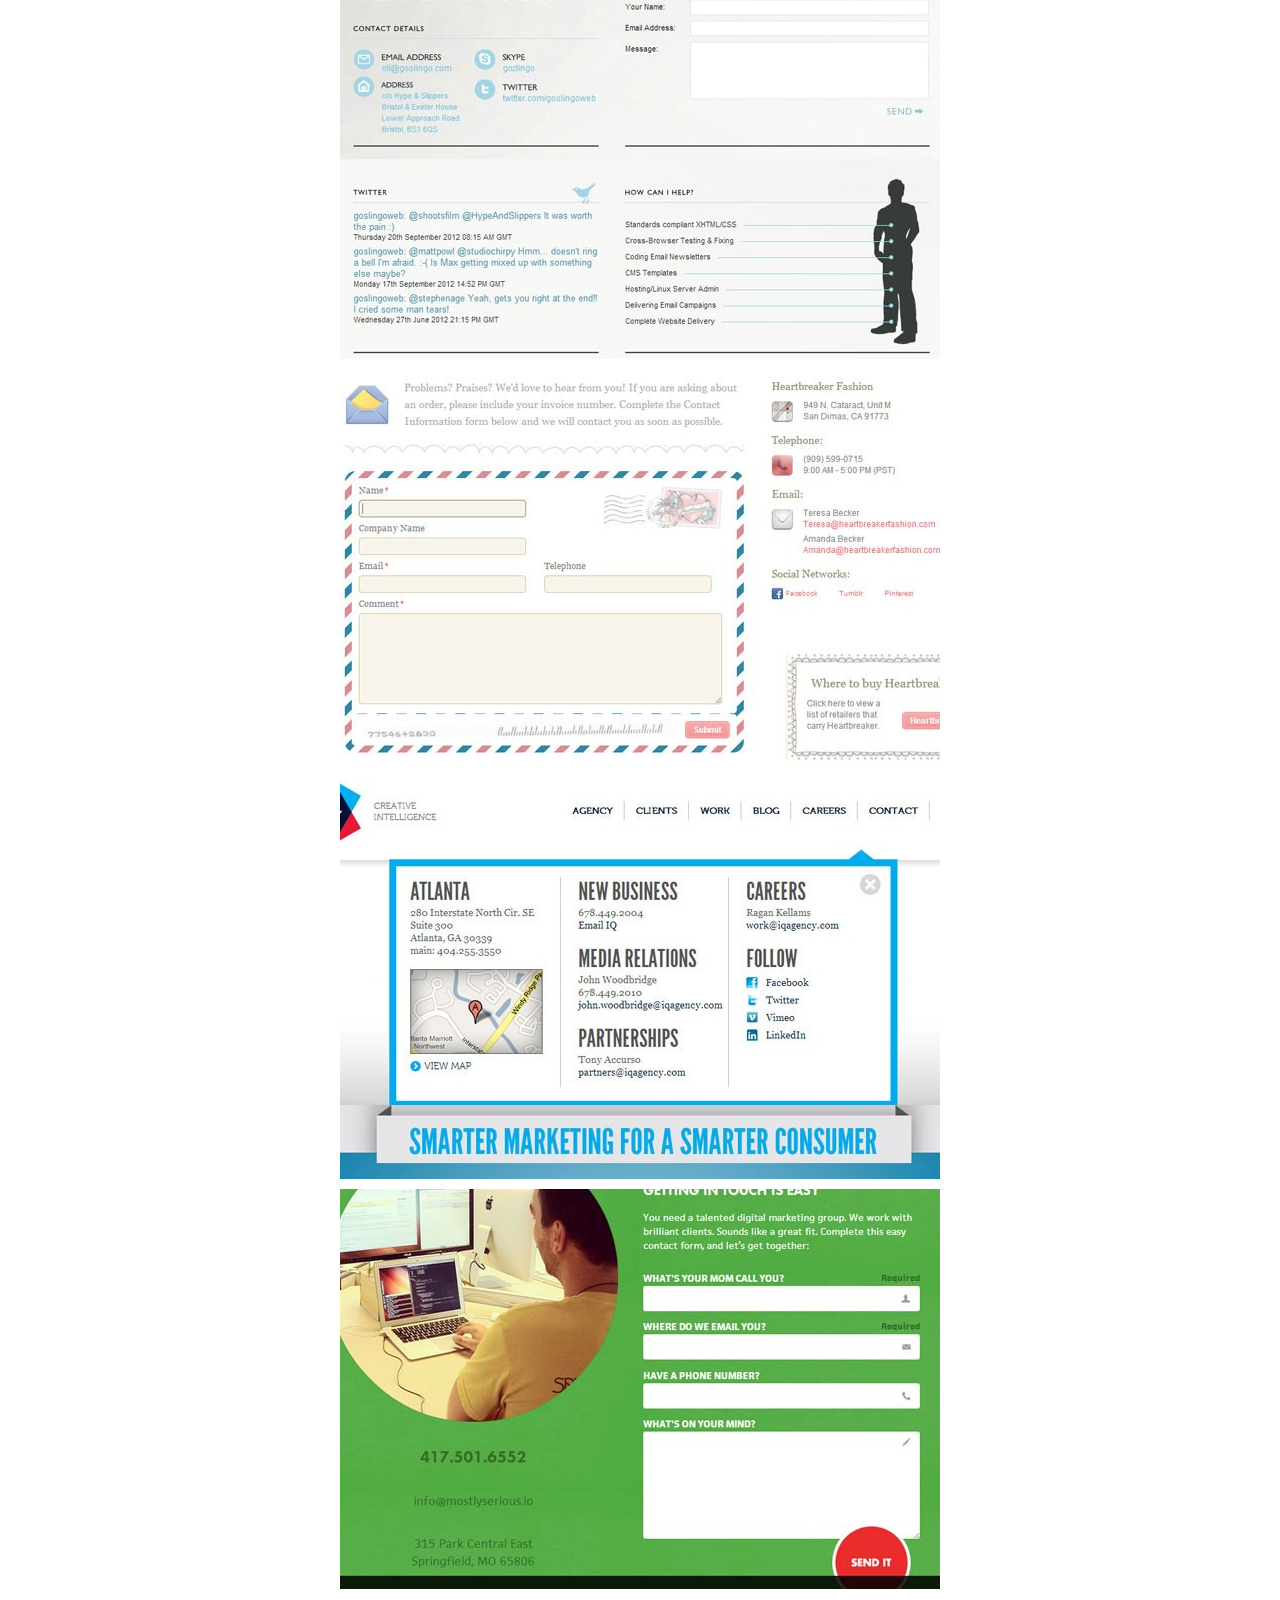
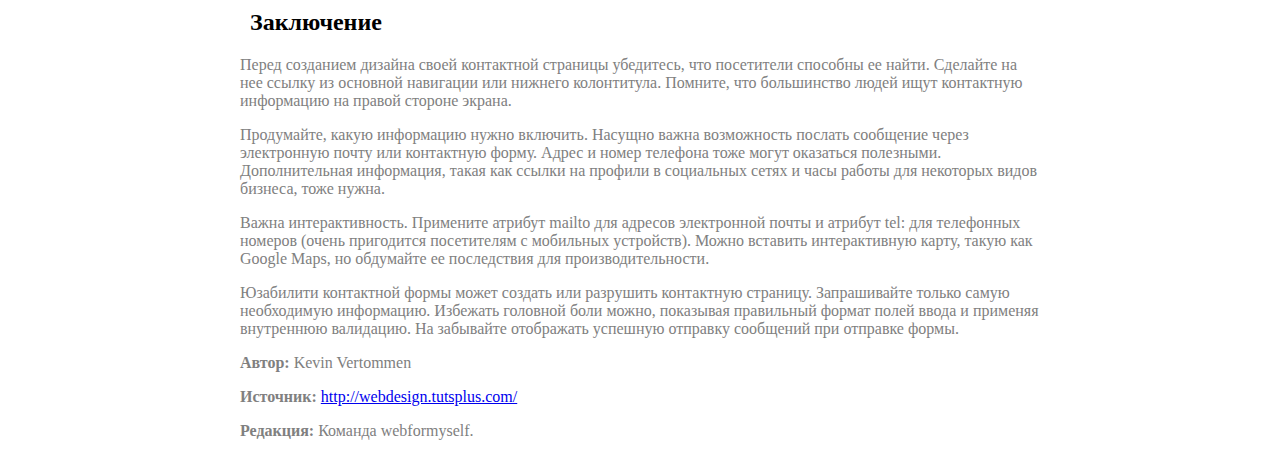
<file: Module-01/02-CSS/Lesson-03/index.html>
<!DOCTYPE html>
<html lang="en">

<head>
  <meta charset="UTF-8">
  <link href="style.css" rel="stylesheet">
  <title>Document</title>
</head>

<body>
  <main>
    <h1>Создание лучшей страницы контактов</h1>    
    <p>
      <img src="./img/img01.jpg" alt="pic01">
      <em>        
        <b>От автора:</b> хорошая страница контактов очень важна для поддержания отношений со своими посетителями.
        Говорим ли мы об электронной коммерции, журналах, личных вебсайтах, онлайн-сервисах – как первое средство 
        коммуникации с вами пользователи обычно ищут контактную страницу. Странно, но многие веб-дизайнеры 
        пренебрегают скромной контактной страницей, даже считают ее одним из наименее важных аспектов вебсайта. 
        Давайте это исправим.
      </em>
    </p>
    <h2>Значение хорошей страницы контактов</h2>
    <p class="blue fontclass">
      Страницу контактов часто упускают из вида. Сколько вебсайтов вы посещали, желая связаться, чтобы пожаловаться на
      продукт или услугу, или задать вопрос? И как часто вам приходилось сражаться с контактной формой?
    </p>
    <p>
      Хорошая контактная страница выгодна любому виду бизнеса. Она способна увеличить удовлетворенность клиентов,
      помогая с решением их проблем. Она также может помочь улучшить свою продукцию и услуги,
      обеспечив широкую дорогу для ценного отзыва.
    </p>
    <p>
      Когда речь заходит об отзыве непосредственного пользователя, прочие каналы могут оказаться ограниченными.
      Телевидение, радио, журналы, газеты… все они являются формой односторонней коммуникации.
      Онлайн-коммуникация должна быть улицей с двусторонним движением; диалогом между бизнесом и посетителем. Получают
      пользу от этого обе стороны, и вот отчего так важна хорошая страница контактов.
    </p>
    <h2>Местоположение.</h2>
    <p>
      Первый шаг: место размещения вашей контактной информации. Нет смысла иметь самую лучшую контактную страницу на
      свете, если ваши посетители не могут ее найти. Помочь им можно, если придерживаться некоторых дизайнерских
      традиций.
    </p>
    <p>В общем, контактная информация может находиться в двух местах:</p>
    <p><b>Основная навигация</b> – идеальное место для ссылки на контактную страницу. Посетители обычно ищут контактную
      страницу справа, потому что она видится элементом второстепенного значения. Следовательно, вы просто увидите
      ссылку на контактную страницу, как один из последних элементов навигации сайта.
    </p>
    <p>
      Еще мы можем посмотреть на меньшую субнавигацию в верхнем правом углу экрана. Это тоже ценная позиция для
      контактной страницы. К слову, лучше избегать размещения контактной страницы в выпадающем меню, так как там ее 
      легко пропустить.
    </p>
    <p>
      <b>Нижний колонтитул</b> также является популярным местом для контактной информации. Он может содержать ссылку на
      контактную страницу:
    </p>
    <img src="./img/img02.jpg" alt="pic02">
    <p>…либо самую важную контактную информацию:</p>
    <img src="./img/img03.jpg" alt="pic03">
    <p>
      Предсказать поток посетителей на контактную страницу сложно, так что размещение ссылок по меньшей мере в двух
      упомянутых местах хорошо подстрахует вас.
    </p>
    <h2>Самое важное в странице контактов</h2>
    <p>
      Теперь вы спокойны – ваши посетители смогут найти путь к контактной странице, и пора подумать о ее фактическом
      содержимом. Начнем с основного и рассмотрим ту информацию, которая должна быть представлена.
    </p>
    <h2>Адрес электронной почты / контактная форма</h2>
    <p>
      Адрес электронной почты – легчайший способ онлайн-общения в бизнесе. В качестве альтернативы можно использовать
      контактную форму, которая отсылает электронную почту. Посредством формы вы получаете больше контроля над
      содержимым (необходимые к заполнению поля) и так можно предотвратить спам. О контактных формах мы расскажем в 
      этой статье ниже.
    </p>
    <img src="./img/img04.jpg" alt="pic04">
    <h2>Адрес</h2>
    <p>
      Бизнес с традиционным магазином не должен забывать упомянуть свой адрес. Если у вас много магазинов, лучше всего
      создать индивидуальную страницу для каждого. Заполните ее отдельной контактной информацией этого магазина, часами
      работы, схемой проезда и т.д. Это нужно не только посетителям, но и может помочь вашему сайту в 
      <a href="http://webdesign.tutsplus.com/articles/general/seo-for-local-businesses/http:/">
        местных поисковых запросах
      </a>.
    </p>
    <h2>Телефон</h2>
    <p>Отображение телефонного номера вызывает чувство доверия. Это часто рассматривается как знак реально существующей
      компании, и действительно помогает онлайн-магазинам.
    </p>
    <h2>Социальные сети</h2>
    <p>
      Многие вебсайты стали добавлять на контактную страницу кнопки социальных сетей. Хотя, возможно, это не всем сайтам
      идет на пользу, для некоторых посетителей имеет дополнительное значение. Особенно с тех пор, как все больше и
      больше компаний предлагают поддержку клиентов через Twitter (иногда даже круглосуточно и без выходных).
    </p>
    <img src="./img/img05.jpg" alt="pic05">
    <h2>Дополнительно</h2>
    <p>
      Не существует универсального решения для хорошей контактной страницы. Любой вебсайт или бизнес требует
      определенных элементов, которые могут оказаться излишними на других сайтах.
    </p>
    <p>
      Есть множество дополнительной информации или свойств, которые окажутся полезными на контактной странице. Для
      традиционных магазинов хорошая идея – упомянуть, скажем, часы работы. Большим компаниям можно было бы сделать
      ссылку на их Live Chat, а сайты электронной коммерции могут закрепить доверие пользователей, вывесив свой номер
      VAT.
    </p>
    <h2>Удобная информация</h2>
    <p>Удобство применения информации оградит ваших посетителей от разочарования страницей контактов.</p>
    <p>
      Вместо изображений включите свою информацию в виде текста HTML. Текст HTML можно скопировать и вставить, что
      облегчает посетителю сохранение ваших контактных данных.
    </p>
    <p>
      Адрес электронной почты должен использовать ссылку mailto. Это дает посетителю возможность щелкнуть на нее и
      послать сообщение без необходимости копирования адреса доставки и открывания почтового клиента. С этой техникой,
      однако, может возникнуть проблема в лице спамботов, собирающих адреса электронной почты, связанных со ссылкой mailto:.
      Поэтому вы можете решить сначала запутать их с помощью сервиса вроде mailtoencoder.com.
    </p>
    <p>
      Попутное примечание: телефонные номера тоже должны быть интерактивными. В прошлом году мы разместили небольшую
      подсказку о том, как 
      <a href="http://webdesign.tutsplus.com/tutorials/htmlcss-tutorials/quick-tip-make-telephone-numbers-do-something/">
        сделать телефонный номер чувствительным к щелчку мышью.
      </a>
      Благодаря маленькому фрагменту кода смартфоны опознают телефонные номера и дают возможность звонить на них. 
      Это реально удобно мобильным пользователям.
    </p>
    <p>
      Бизнесы, сильно зависящие от своих традиционных магазинов, зачастую получают большую пользу от интерактивной
      карты, давая пользователю возможность быстро найти путь к торговым точкам. Показать адрес магазина хорошо, а добавить
      интерактивную карту еще лучше.
    </p>
    <p>
      Благодаря Google Maps вставить это полезное свойство проще простого. Просто введите свой адрес в Google Maps и
      щелкните на иконку ссылки в боковой колонке. Там для вас найдется код вставки.
    </p>
    <img src="./img/img06.jpg" alt="pic06">
    <p>
      Вы знали, что можно адаптировать карту под себя? Вы можете отредактировать цвета карты, добавить на карту
      пользовательские указатели и создать легенду. Подробнее об этом можно прочесть на 
      <a href="http://developers.google.com">developers.google.com</a>. 
      Также можно обдумать применение альтернативных сервисов, таких как довольно привлекательный 
      <a href="http://mapbox.com/">Mapbox</a>.
    </p>
    <img src="./img/img07.jpg" alt="pic07">
    <h2>Не забудьте о поисковой оптимизации</h2>
    <p>
      Будучи посетителем, вы мгновенно узнаете на контактной странице адрес. Поисковым системам, однако, требуется
      небольшая помощь при распознавании различных элементов.
    </p>
    <p>
      Эту проблему можно решить, 
      <a href="http://webdesign.tutsplus.com/articles/general/an-introduction-to-structured-data-markup/">
        применив структурированные данные
      </a>.
    </p>
    <p>
      Структурированные данные – это форма разметки HTML, дающая поисковым системам больше информации о базовом значении
      содержимого. Как это работает? Скажем, у нас есть агентство веб-дизайна под названием «Fine Design», расположенное 
      по адресу: 3102 Highway 98, Mexico Beach, FL. Микроданные дают возможность поисковым системам лучше распознать этот 
      адрес. Код HTML будет выглядеть примерно так:
    </p>
    <pre>
      <code>
          &lt;div itemscope itemtype=&quot;http://schema.org/LocalBusiness&quot;&gt;
          &lt;h2&gt;&lt;span itemprop=&quot;name&quot;&gt;Fine Design&lt;/span&gt;&lt;/h2&gt;
          &lt;div itemprop=&quot;address&quot; itemscope itemtype=&quot;http://schema.org/PostalAddress&quot;&gt;
          &lt;span itemprop=&quot;streetAddress&quot;&gt;3102 Highway 98&lt;/span&gt;
          &lt;span itemprop=&quot;addressLocality&quot;&gt;Mexico Beach&lt;/span&gt;,
          &lt;span itemprop=&quot;addressRegion&quot;&gt;FL&lt;/span&gt;
          &lt;/div&gt;
          &lt;/div&gt;
      </code>
    </pre>
    <p>
      Можно было бы сделать еще один шаг и обернуть этот блок в элемент address. 
      <a href="http://html5doctor.com/the-address-element/">Элемент address</a> 
      следует применять только к адресам, релевантным к содержимому сайта, не просто любому адресу, который может 
      оказаться посреди вашего контента. Годами применение этого элемента было головной болью для разработчиков, 
      так что если не уверены в себе, то не беспокойтесь о нем!
    </p>
    <p>
      Вот и все относительно адреса компании. Однако микроданные также можно применять для телефонных номеров и адресов
      электронной почты:
    </p>
    <pre>
      <code>
        Tel: &lt;span itemprop=&quot;telephone&quot;&gt;850-648-4200&lt;/span&gt;
        Email: &lt;a href=&quot;mailto:info@finedesign.com&quot; itemprop=&quot;email&quot;&gt;info@finedesign.com&lt;/a&gt;
      </code>
    </pre>
    <p>
      Благодаря этой разметке поисковые системы знают, что это адрес, телефонный номер и электронная почта компании
      «Fine Design». Это скрытая информация – посетители не могут ее видеть – но очень полезная для поисковиков.
    </p>
    <p>
      Также вы могли бы обдумать возможность применения микроформата hCard, который позволяет с легкостью сохранять
      контактную информацию на различных платформах. Подробнее о микроформатах можно прочесть на 
      <a href="http://html5doctor.com">html5doctor.com</a>.
    </p>
    <h2>Контактные формы</h2>
    <p>
      Большая часть вебсайтов применяют на своей странице контактную форму. Тем не менее, некоторые формы излишне
      усложнены и недружественны к пользователю.
    </p>
    <p>
      Какой бы простой ни казалась контактная форма, на самом деле это – комбинация нескольких компонентов. Они все
      должны работать вместе, чтобы гарантировать самое лучшее впечатление пользователя.
    </p>
    <h2>Поля ввода</h2>
    <p>
      Поля ввода, такие как текстовые поля, кнопки выбора опций (радиокнопки), чекбоксы и пр., позволяют пользователю
      внести необходимую информацию.
    </p>
    <p>
      Посетители сайта больше склонны заполнять короткие формы, так как они требуют меньше усилий. Количество полей
      ввода – это балансирование между впечатлением пользователя и потребностями бизнеса. На 
      <a href="http://blog.hubspot.com/blog/tabid/6307/bid/6746/Which-Types-of-Form-Fields-Lower-Landing-Page-Conversions.aspx">Hubspot</a>
      проанализировали более 40 000 форм и рассмотрели эффект увеличения количества полей ввода. Результат их исследования 
      говорит, что следует использовать как можно меньше полей формы и быть особенно осторожным с усложненными текстовыми 
      областями и выпадающими списками.
    </p>
    <p>
      Помогите своим посетителям заполнить поля, указав правильный формат. Телефонные номера и даты могут оказаться
      подводным камнем, особенно для иностранных посетителей. 
      <a href="http://html5doctor.com/html5-forms-introduction-and-new-attributes/#placeholder">
        Атрибут HTML5 placeholder
      </a> окажет вам помощь.
    </p>
    <img src="./img/img08.jpg" alt="pic08">
    <p>
      Далее убедитесь, что выделили необходимые для заполнения поля (их традиционно выделяют с помощью звездочки *).
      Безопаснее всего однозначно указать обязательные и необязательные к заполнению поля.
    </p>
    <p>
      Наконец, полезно выделить активное поле. Оно может быть обозначено едва-едва или очень ярко – как хотите.
    </p>
    <p>Ниже приведен пример контактной формы из 
      <a href="http://webdesign.tutsplus.com/tutorials/site-elements/bring-your-forms-up-to-date-with-css3-and-html5-validation/">
        учебника Джима Нильсена (Jim Nielsen)
      </a>. 
      Он использует красную звездочку для обязательных к заполнению полей, дает советы по форматам и выделяет активное поле.
    </p>
    <img src="./img/img09.jpg" alt="pic09">
    <h2>Валидация формы</h2>
    <p>
      Внутренняя валидация также способна предотвратить некоторые болезни контактных форм. Необходимость отправки и
      переотправки формы по причине введения неверных данных или данных в неправильном формате очень раздражает. Как
      здесь уже упоминалось, лучше всего оказать посетителям помощь, показав требуемый формат (например, даты, телефонного
      номера…).
    </p>
    <img src="./img/img10.jpg" alt="pic10">
    <h2>Кнопки</h2>
    <p>
      Без кнопки отправки не бывает контактной формы. Она должна находиться в самом конце. В качестве текста кнопки
      используйте «отослать сообщение» вместо «отправить», чтобы напомнить клиентам, что они делают.
    </p>
    <p>
      Обычный стандарт с прошлого года – включить кнопку «сброс» или «очистить форму». Не делайте этого. На нее
      случайно нажмут. Нет ничего хуже, чем напечатать продуманное подробное сообщение и потерять его по вине кнопки «сброс».
    </p>
    <h2>Отклик</h2>
    <p>
      Посетитель внес свою контактную информацию, написал сообщение и нажал кнопку «отправить». Что теперь? Дошло
      сообщение или нет?
    </p>
    <p>
      Уверьте своих посетителей в том, что сообщение успешно отправлено, отобразив соответствующее сообщение. Также
      хорошо применить сообщение электронной почты с подтверждением.
    </p>
    <p>
      Тот же совет касается ошибок. Показ ошибки при неудаче с отправкой сообщения – необходимость, которая может
      предотвратить множество будущих споров. Сообщение об ошибке должно быть дружелюбным, поэтому избегайте показывать
      настораживающие коды ошибок.
    </p>
    <h2>Дизайн контактной страницы</h2>
    <p>
      К дизайну контактной станицы применяется множество технических требований, но не станем забывать один из
      важнейших моментов: визуальные стили.
    </p>
    <p>
      Если используете контактную форму, сделайте поля большими, дружественными и манящими заполнить их. Белое
      пространство и отступ сослужат вам хорошую службу.
    </p>
    <p>
      Посетители вебсайта следуют 
      <a href="http://webdesign.tutsplus.com/articles/design-theory/understanding-the-f-layout-in-web-design">
        шаблону в форме буквы F
      </a> 
      при просмотре веб-страницы, так что при создании своей разметки помните об этом. Для контактных форм лучше 
      всего расположить все поля по вертикали вместо размещения их одно около другого. Так снижается количество 
      необходимых движений взгляда посетителя при заполнении формы.
    </p>
    <p>
      Контактная страница должна сочетаться с визуальными особенностями сайта. Последовательность – ключ к
      совершенству. Посмотрите, например, на эту контактную страницу 
      <a href="http://www.letstravelsomewhere.com/contact/">
        Let’s Travel Somewhere
      </a>
      , созданную в виде почтовой открытки.
    </p>
    <p>
      И, как в случае большинства связанных с веб-дизайном задач; творческий подход отлично окупается. Нил Пейтел (Neil
      Patel) создал свою <a href="http://www.quicksprout.com/contact">контактную страницу</a> в виде инфографики, утроив
      количество контактных запросов.
    </p>
    <h2>Примеры контактных форм</h2>
    <p>
      Говоря о хороших контактных формах, давайте ради вдохновения посмотрим на эти примеры (для посещения
      соответствующего сайта щелкните на изображение):
    </p>
    <img src="./img/img11.jpg" alt="pic11">
    <img src="./img/img12.jpg" alt="pic12">
    <img src="./img/img13.jpg" alt="pic13">
    <img src="./img/img14.jpg" alt="pic14">
    <img src="./img/img15.jpg" alt="pic15">
    <h2>Заключение</h2>
    <p>
      Перед созданием дизайна своей контактной страницы убедитесь, что посетители способны ее найти. Сделайте на нее
      ссылку из основной навигации или нижнего колонтитула. Помните, что большинство людей ищут контактную информацию на
      правой стороне экрана.
    </p>
    <p>
      Продумайте, какую информацию нужно включить. Насущно важна возможность послать сообщение через электронную почту
      или контактную форму. Адрес и номер телефона тоже могут оказаться полезными. Дополнительная информация, такая как
      ссылки на профили в социальных сетях и часы работы для некоторых видов бизнеса, тоже нужна.
    </p>
    <p>
      Важна интерактивность. Примените атрибут mailto для адресов электронной почты и атрибут tel: для телефонных
      номеров (очень пригодится посетителям с мобильных устройств). Можно вставить интерактивную карту, такую как Google Maps,
      но обдумайте ее последствия для производительности.
    </p>
    <p>
      Юзабилити контактной формы может создать или разрушить контактную страницу. Запрашивайте только самую необходимую
      информацию. Избежать головной боли можно, показывая правильный формат полей ввода и применяя внутреннюю валидацию.
      На забывайте отображать успешную отправку сообщений при отправке формы.
    </p>
    <p>
      <b>Автор:</b> Kevin Vertommen
    </p>
    <p>
      <b>Источник:</b> <a href="http://webdesign.tutsplus.com/">http://webdesign.tutsplus.com/</a>
    </p>
    <p>
      <b>Редакция:</b> Команда webformyself.
    </p>
  </main>
</body>
</html>
</file>
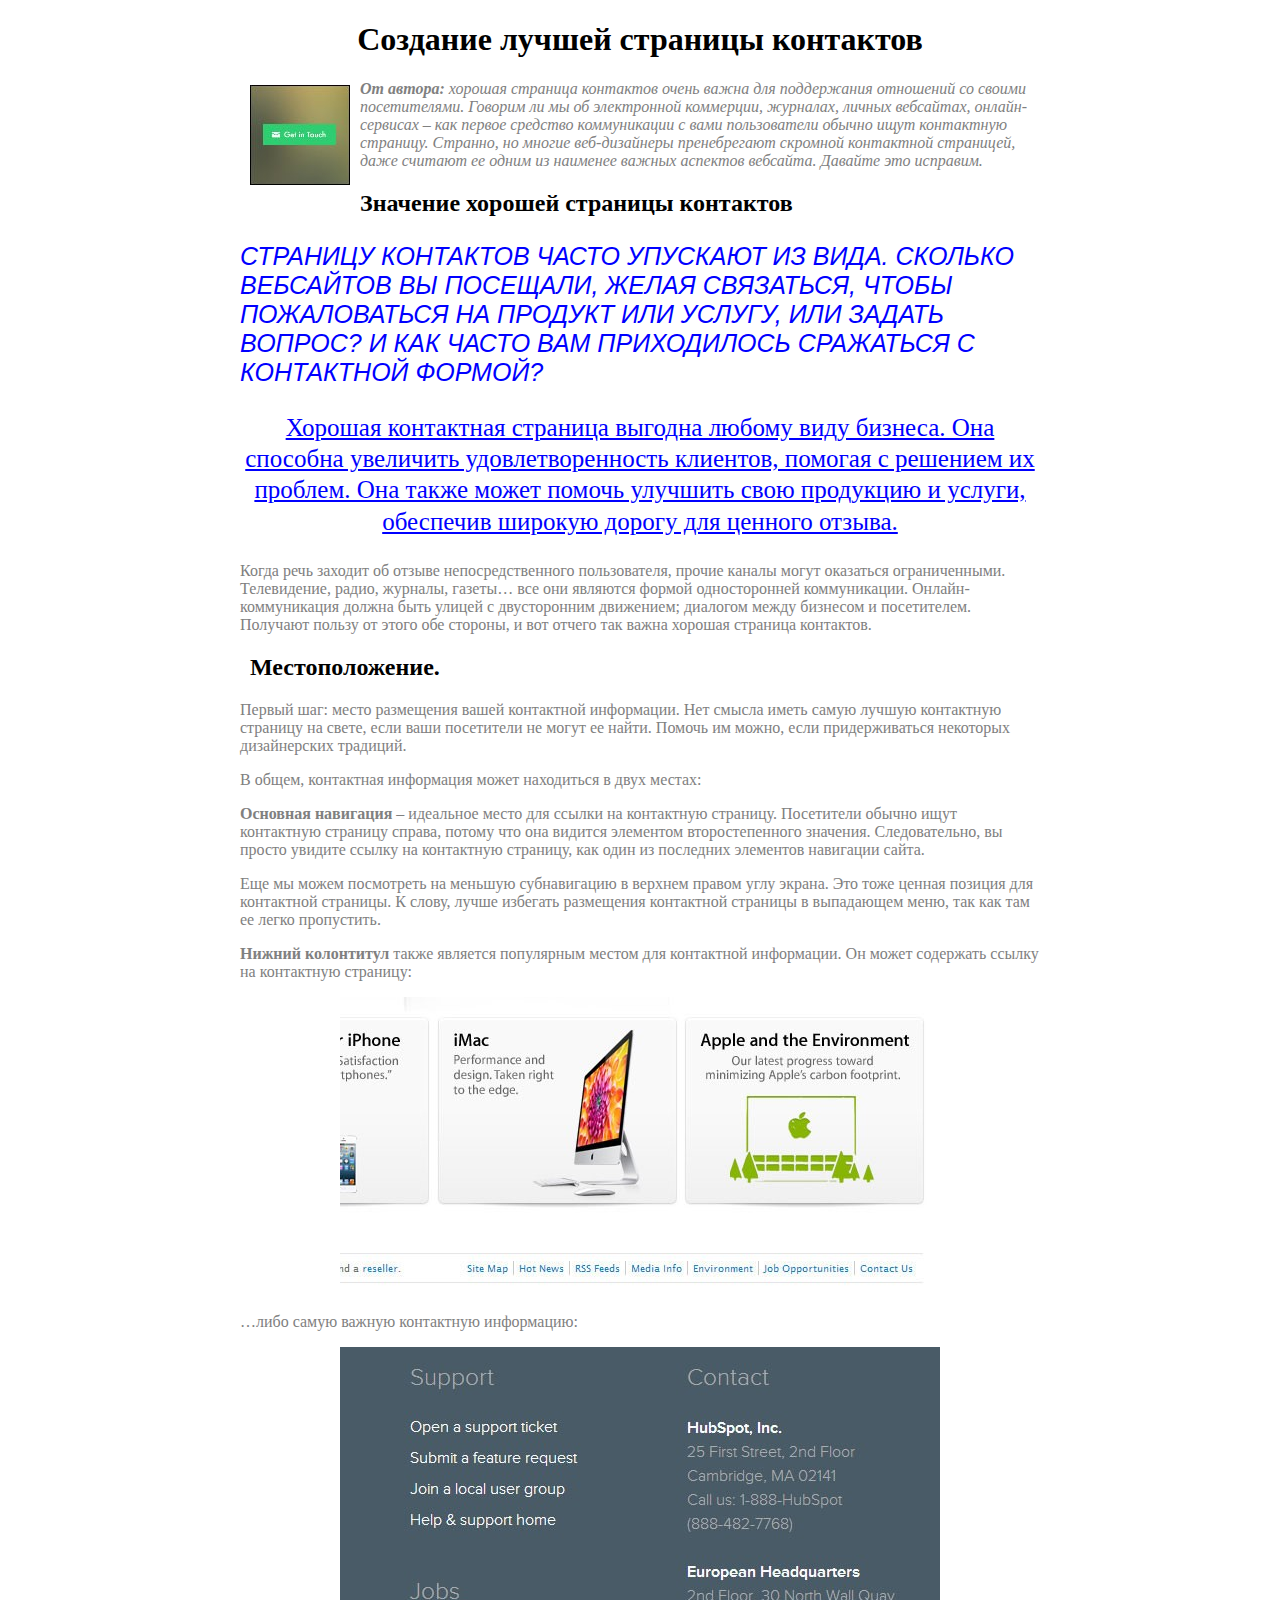
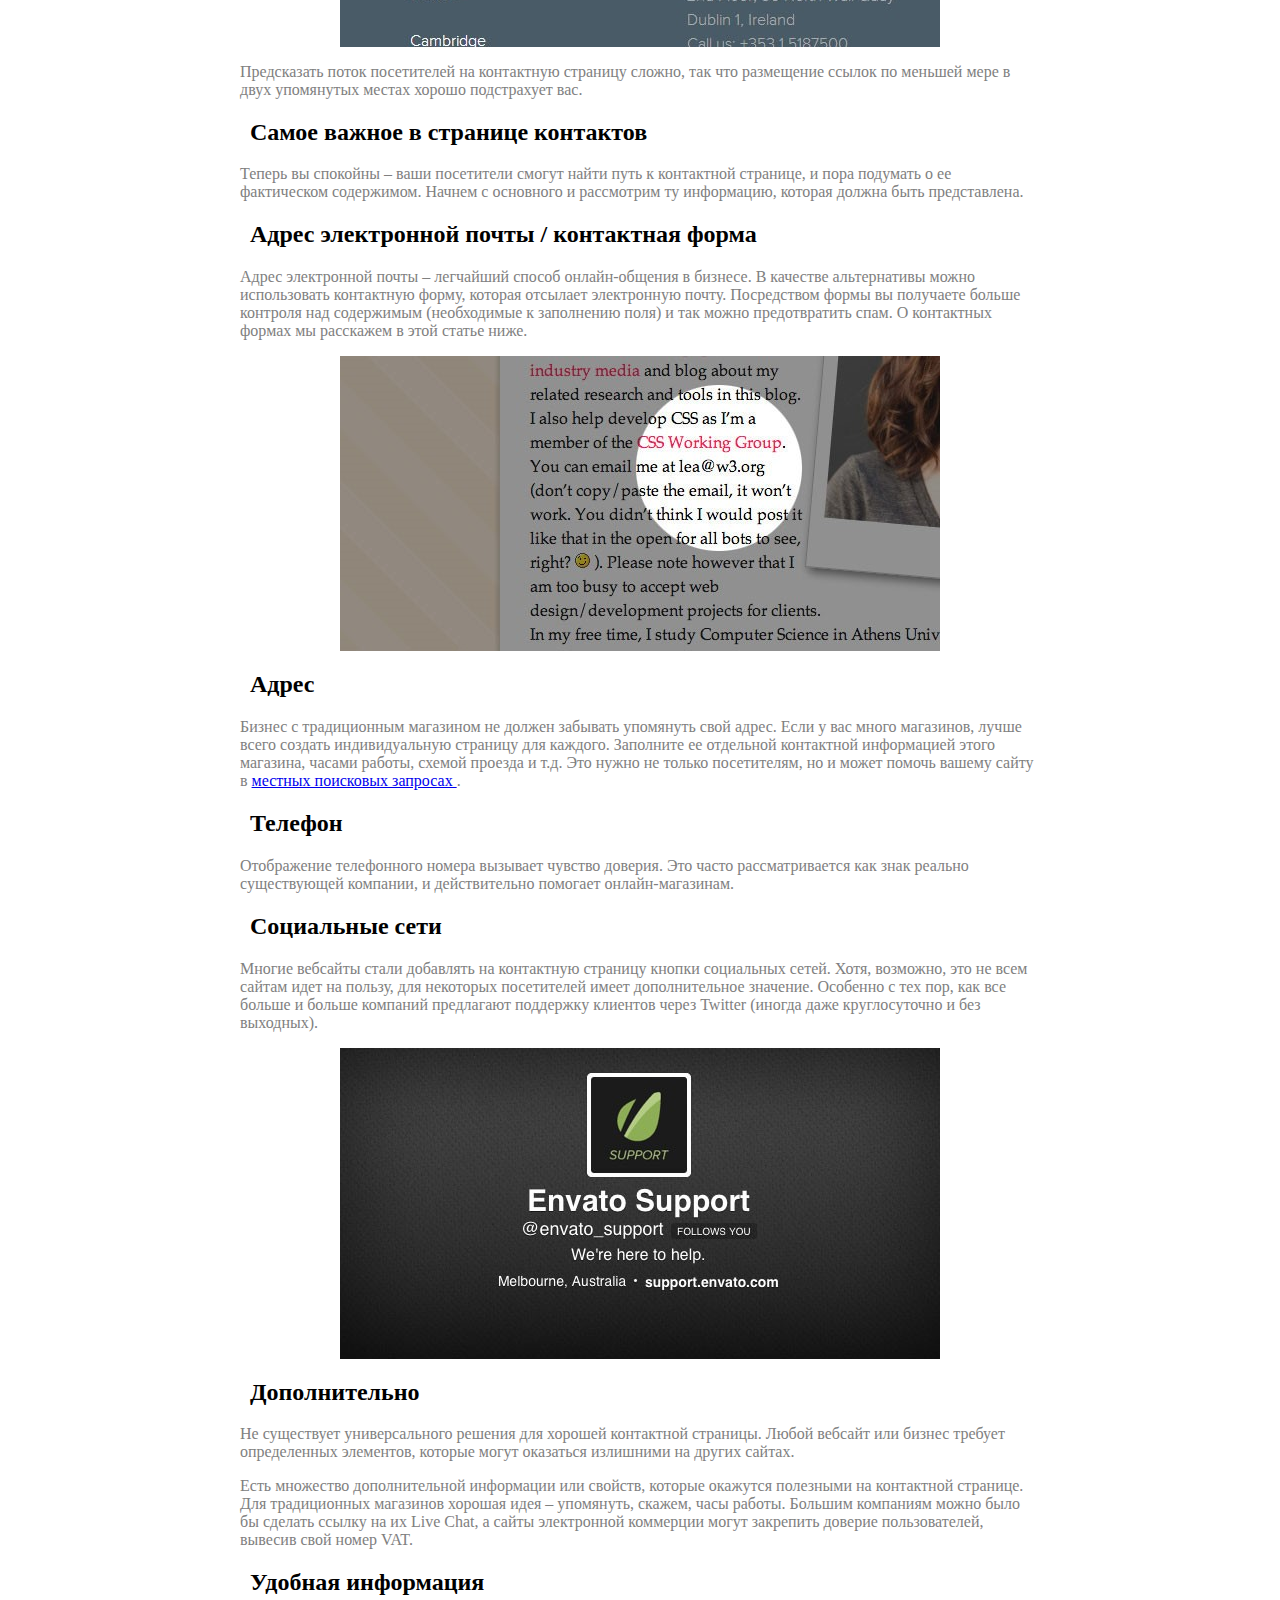
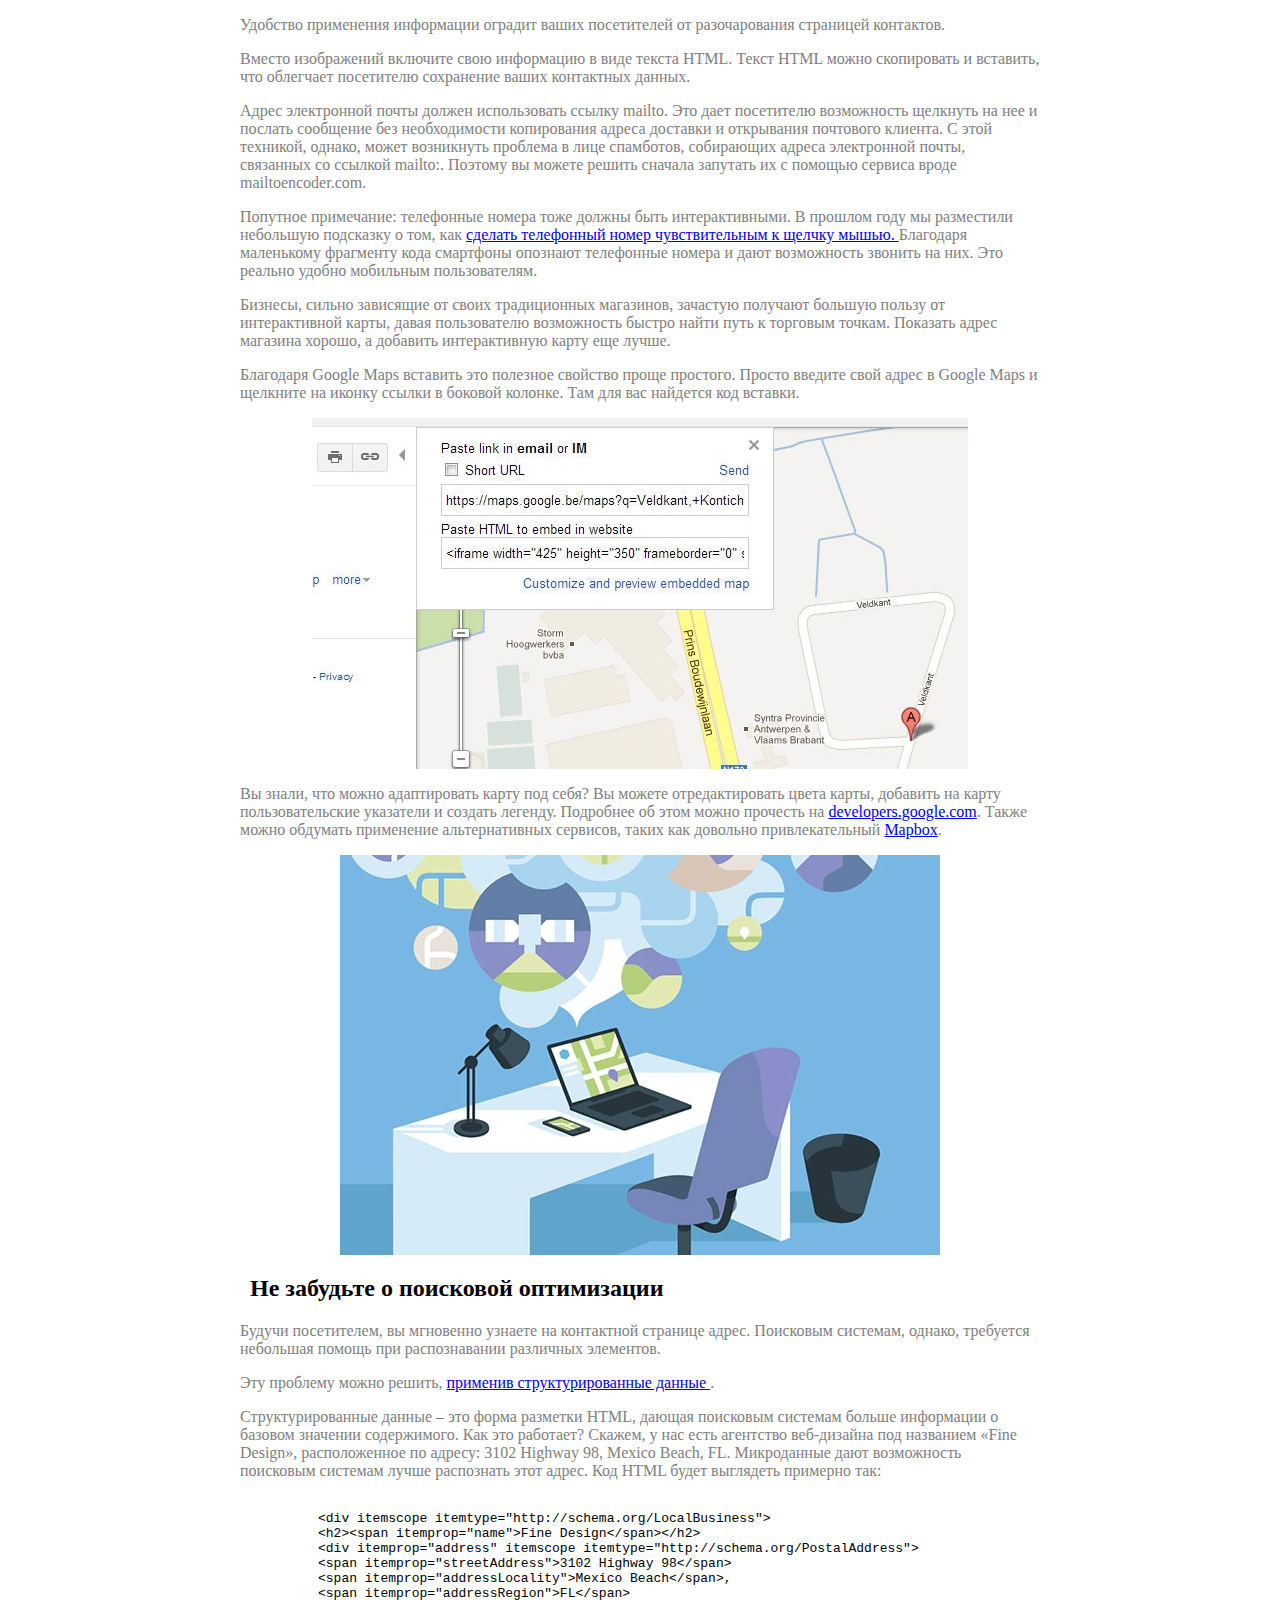
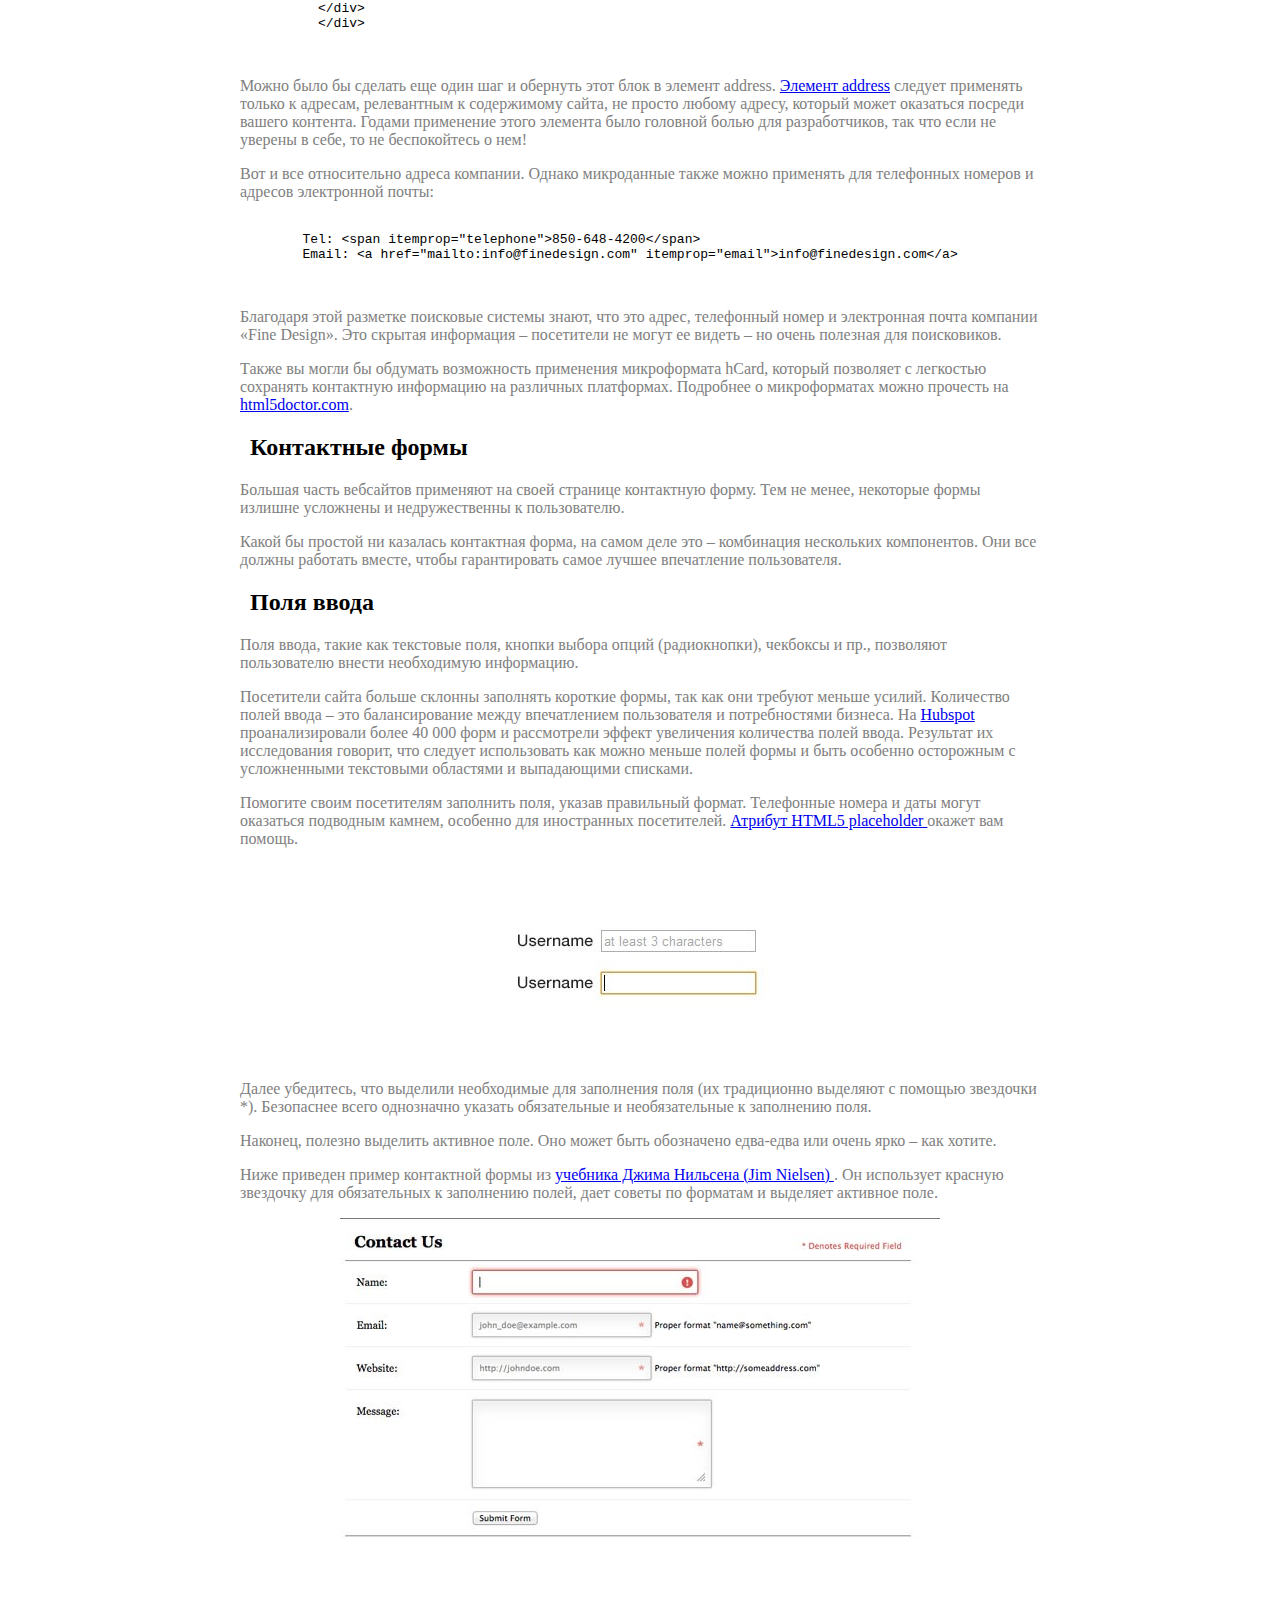
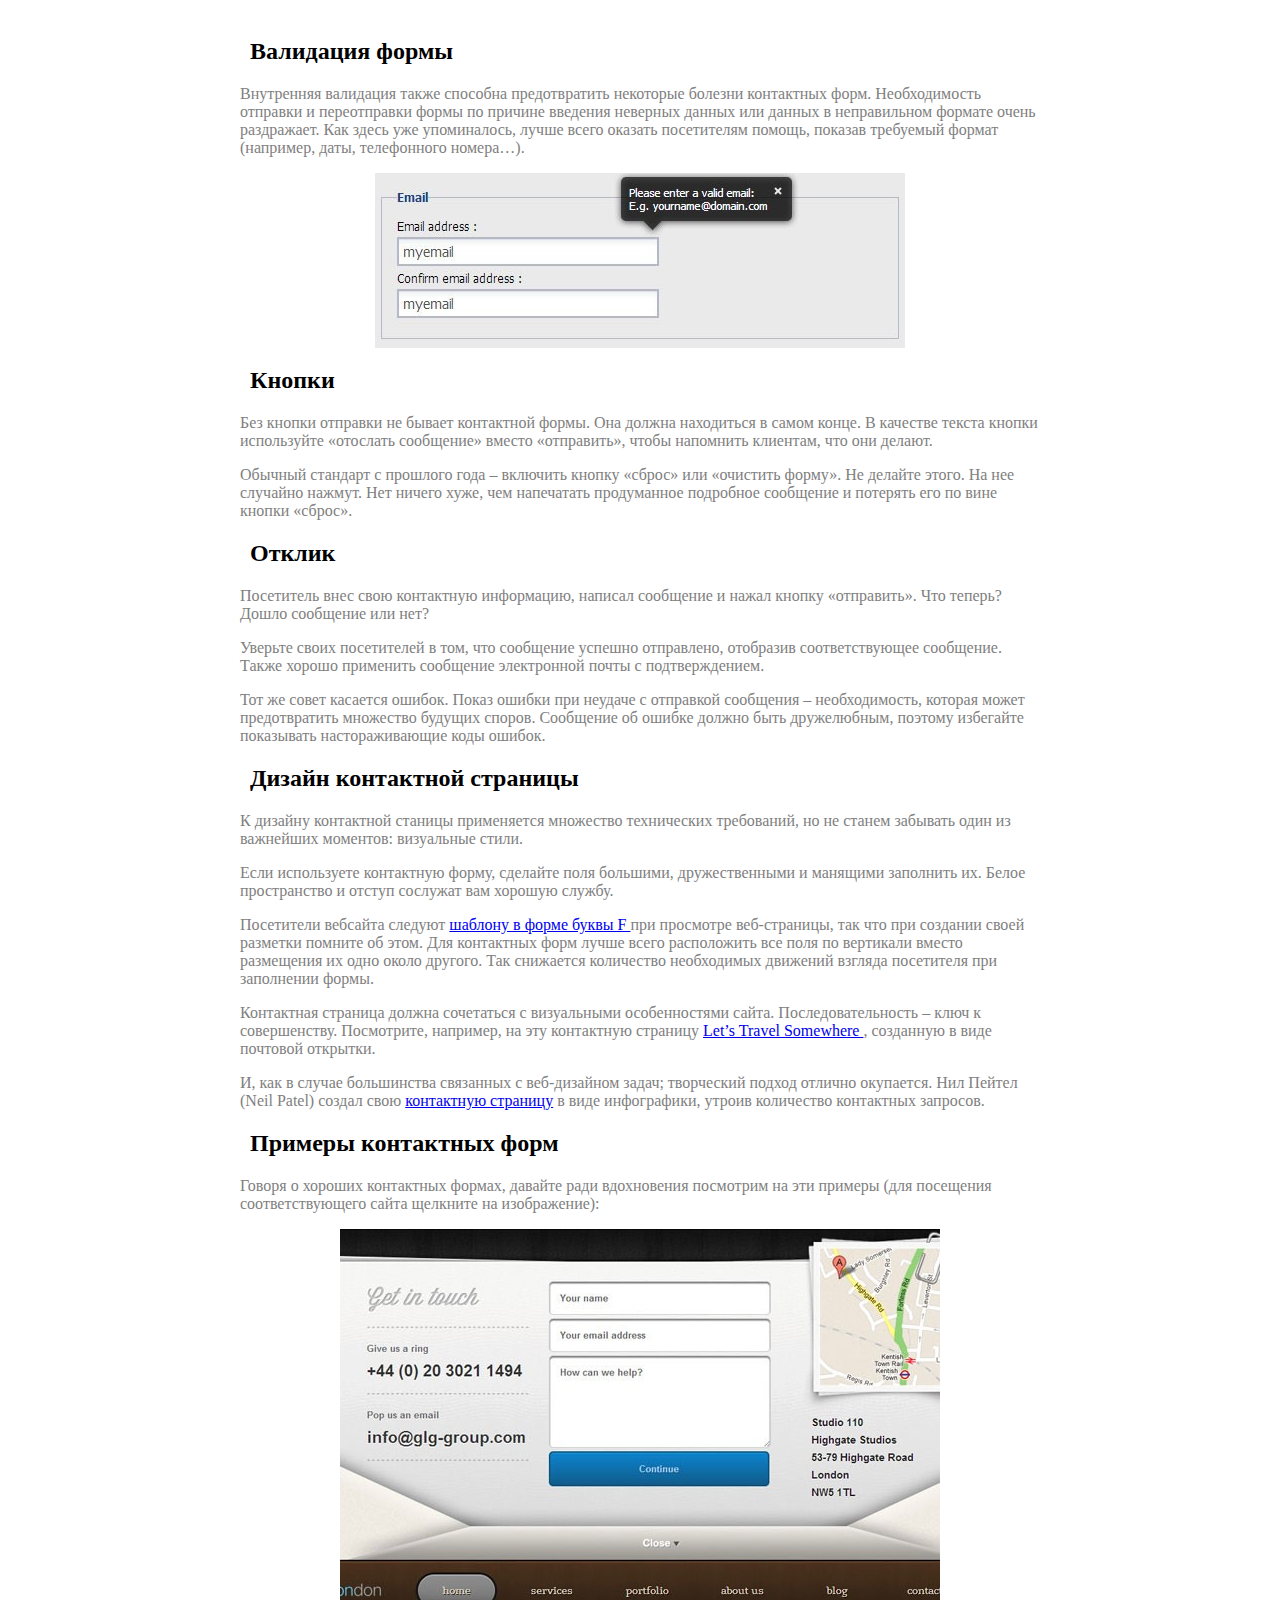
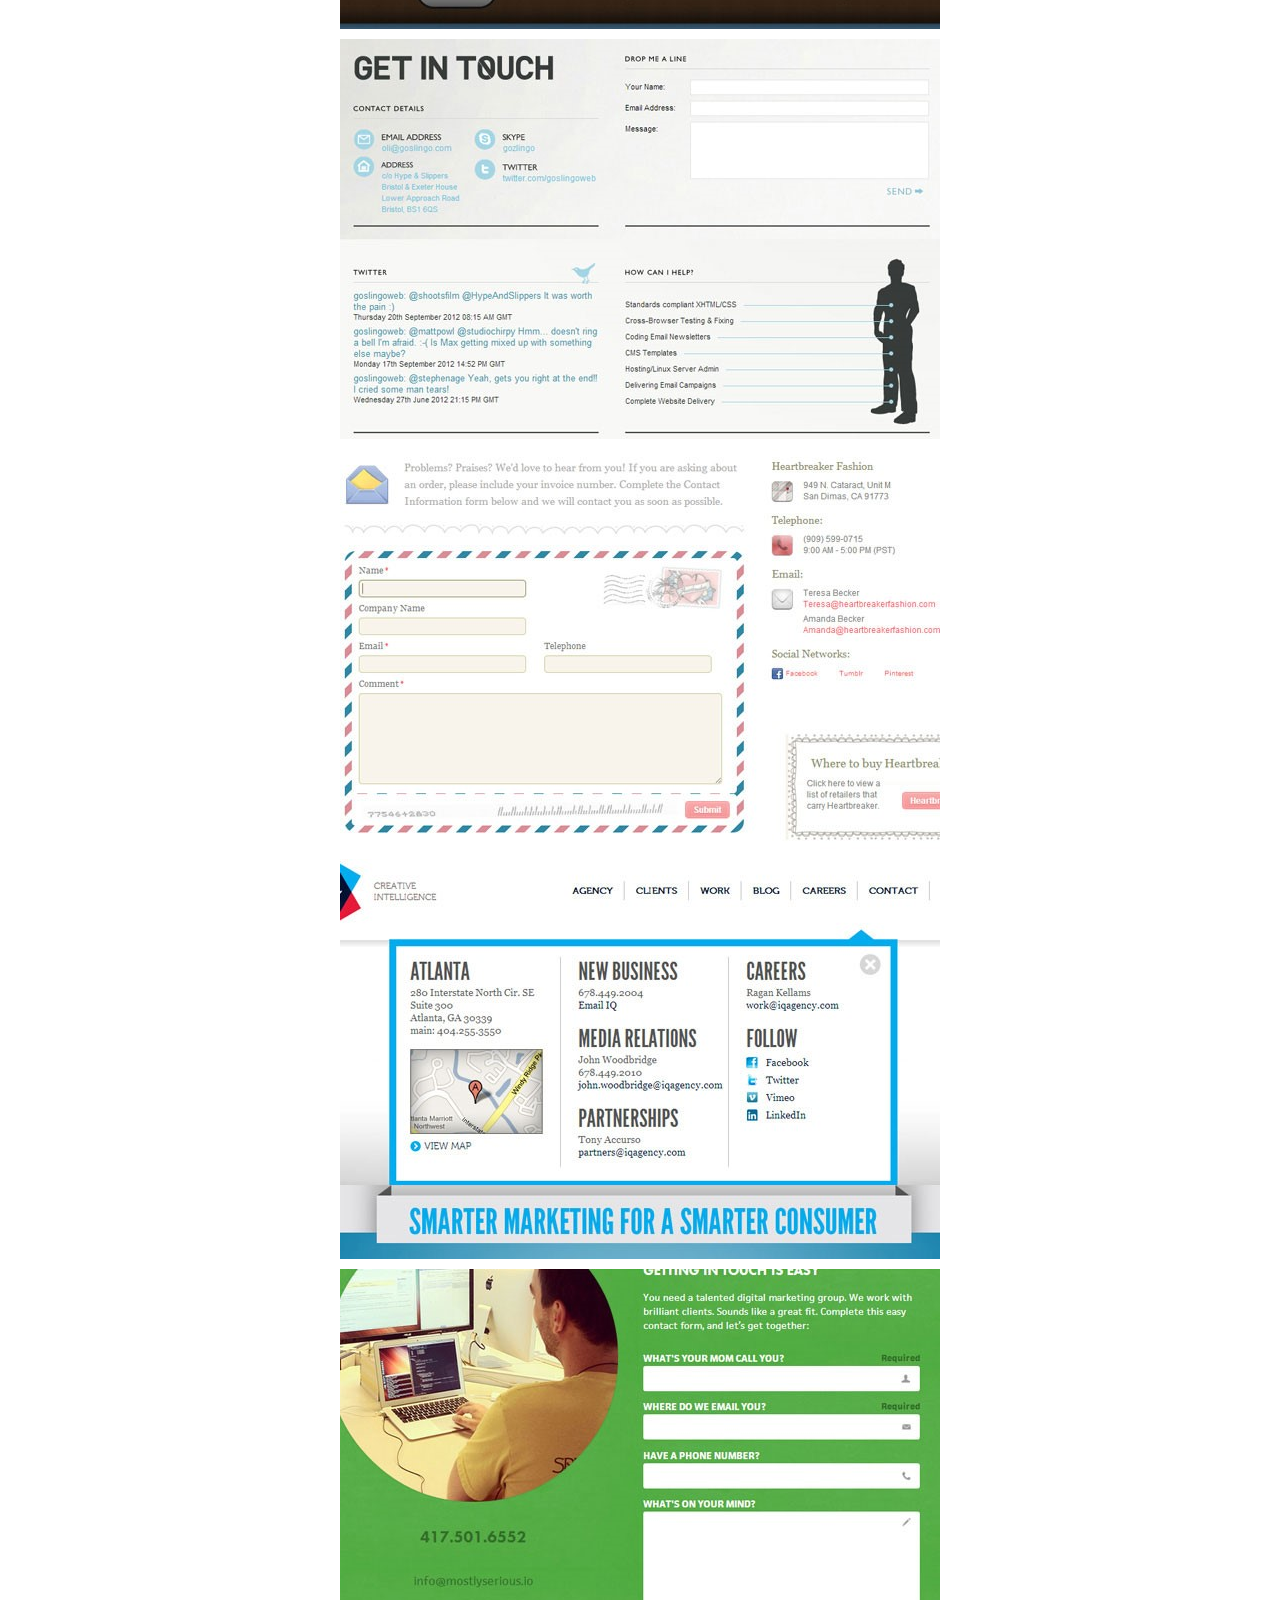
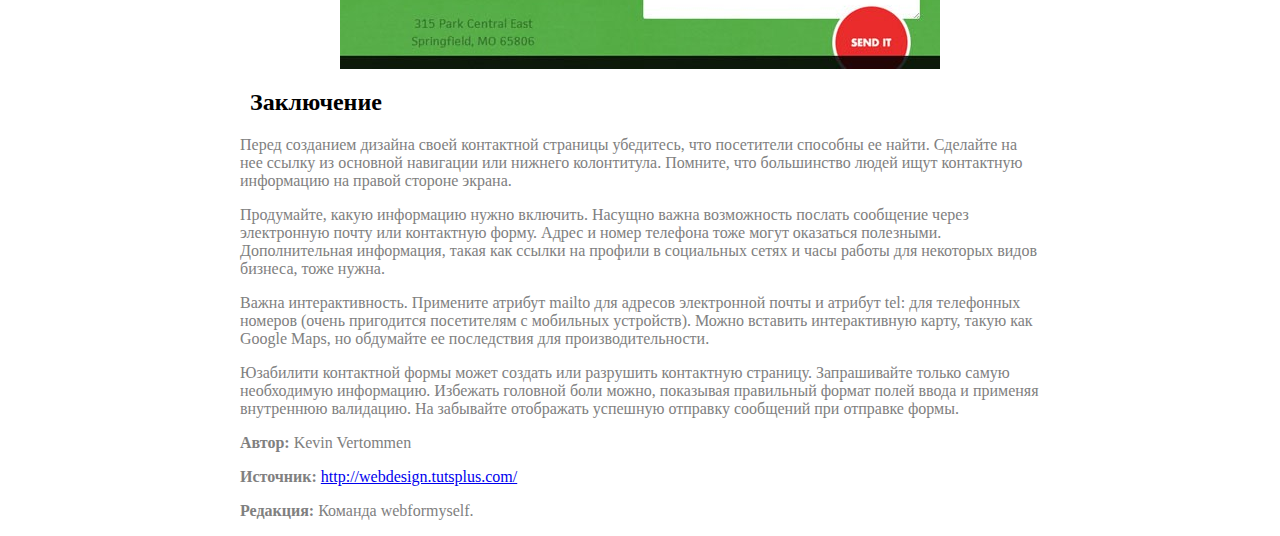
<file: Module-01/02-CSS/Lesson-04/index.html>
<!DOCTYPE html>
<html lang="en">

<head>
  <meta charset="UTF-8">
  <link href="style.css" rel="stylesheet">
  <title>Document</title>
</head>

<body>
  <main>
    <h1>Создание лучшей страницы контактов</h1>    
    <p>
      <img src="./img/img01.jpg" alt="pic01">
      <em>        
        <b>От автора:</b> хорошая страница контактов очень важна для поддержания отношений со своими посетителями.
        Говорим ли мы об электронной коммерции, журналах, личных вебсайтах, онлайн-сервисах – как первое средство 
        коммуникации с вами пользователи обычно ищут контактную страницу. Странно, но многие веб-дизайнеры 
        пренебрегают скромной контактной страницей, даже считают ее одним из наименее важных аспектов вебсайта. 
        Давайте это исправим.
      </em>
    </p>
    <h2>Значение хорошей страницы контактов</h2>
    <p class="blue fontclass">
      Страницу контактов часто упускают из вида. Сколько вебсайтов вы посещали, желая связаться, чтобы пожаловаться на
      продукт или услугу, или задать вопрос? И как часто вам приходилось сражаться с контактной формой?
    </p>
    <p class="lesson04_css">
      Хорошая контактная страница выгодна любому виду бизнеса. Она способна увеличить удовлетворенность клиентов,
      помогая с решением их проблем. Она также может помочь улучшить свою продукцию и услуги,
      обеспечив широкую дорогу для ценного отзыва.
    </p>
    <p>
      Когда речь заходит об отзыве непосредственного пользователя, прочие каналы могут оказаться ограниченными.
      Телевидение, радио, журналы, газеты… все они являются формой односторонней коммуникации.
      Онлайн-коммуникация должна быть улицей с двусторонним движением; диалогом между бизнесом и посетителем. Получают
      пользу от этого обе стороны, и вот отчего так важна хорошая страница контактов.
    </p>
    <h2>Местоположение.</h2>
    <p>
      Первый шаг: место размещения вашей контактной информации. Нет смысла иметь самую лучшую контактную страницу на
      свете, если ваши посетители не могут ее найти. Помочь им можно, если придерживаться некоторых дизайнерских
      традиций.
    </p>
    <p>В общем, контактная информация может находиться в двух местах:</p>
    <p><b>Основная навигация</b> – идеальное место для ссылки на контактную страницу. Посетители обычно ищут контактную
      страницу справа, потому что она видится элементом второстепенного значения. Следовательно, вы просто увидите
      ссылку на контактную страницу, как один из последних элементов навигации сайта.
    </p>
    <p>
      Еще мы можем посмотреть на меньшую субнавигацию в верхнем правом углу экрана. Это тоже ценная позиция для
      контактной страницы. К слову, лучше избегать размещения контактной страницы в выпадающем меню, так как там ее 
      легко пропустить.
    </p>
    <p>
      <b>Нижний колонтитул</b> также является популярным местом для контактной информации. Он может содержать ссылку на
      контактную страницу:
    </p>
    <img src="./img/img02.jpg" alt="pic02">
    <p>…либо самую важную контактную информацию:</p>
    <img src="./img/img03.jpg" alt="pic03">
    <p>
      Предсказать поток посетителей на контактную страницу сложно, так что размещение ссылок по меньшей мере в двух
      упомянутых местах хорошо подстрахует вас.
    </p>
    <h2>Самое важное в странице контактов</h2>
    <p>
      Теперь вы спокойны – ваши посетители смогут найти путь к контактной странице, и пора подумать о ее фактическом
      содержимом. Начнем с основного и рассмотрим ту информацию, которая должна быть представлена.
    </p>
    <h2>Адрес электронной почты / контактная форма</h2>
    <p>
      Адрес электронной почты – легчайший способ онлайн-общения в бизнесе. В качестве альтернативы можно использовать
      контактную форму, которая отсылает электронную почту. Посредством формы вы получаете больше контроля над
      содержимым (необходимые к заполнению поля) и так можно предотвратить спам. О контактных формах мы расскажем в 
      этой статье ниже.
    </p>
    <img src="./img/img04.jpg" alt="pic04">
    <h2>Адрес</h2>
    <p>
      Бизнес с традиционным магазином не должен забывать упомянуть свой адрес. Если у вас много магазинов, лучше всего
      создать индивидуальную страницу для каждого. Заполните ее отдельной контактной информацией этого магазина, часами
      работы, схемой проезда и т.д. Это нужно не только посетителям, но и может помочь вашему сайту в 
      <a href="http://webdesign.tutsplus.com/articles/general/seo-for-local-businesses/http:/">
        местных поисковых запросах
      </a>.
    </p>
    <h2>Телефон</h2>
    <p>Отображение телефонного номера вызывает чувство доверия. Это часто рассматривается как знак реально существующей
      компании, и действительно помогает онлайн-магазинам.
    </p>
    <h2>Социальные сети</h2>
    <p>
      Многие вебсайты стали добавлять на контактную страницу кнопки социальных сетей. Хотя, возможно, это не всем сайтам
      идет на пользу, для некоторых посетителей имеет дополнительное значение. Особенно с тех пор, как все больше и
      больше компаний предлагают поддержку клиентов через Twitter (иногда даже круглосуточно и без выходных).
    </p>
    <img src="./img/img05.jpg" alt="pic05">
    <h2>Дополнительно</h2>
    <p>
      Не существует универсального решения для хорошей контактной страницы. Любой вебсайт или бизнес требует
      определенных элементов, которые могут оказаться излишними на других сайтах.
    </p>
    <p>
      Есть множество дополнительной информации или свойств, которые окажутся полезными на контактной странице. Для
      традиционных магазинов хорошая идея – упомянуть, скажем, часы работы. Большим компаниям можно было бы сделать
      ссылку на их Live Chat, а сайты электронной коммерции могут закрепить доверие пользователей, вывесив свой номер
      VAT.
    </p>
    <h2>Удобная информация</h2>
    <p>Удобство применения информации оградит ваших посетителей от разочарования страницей контактов.</p>
    <p>
      Вместо изображений включите свою информацию в виде текста HTML. Текст HTML можно скопировать и вставить, что
      облегчает посетителю сохранение ваших контактных данных.
    </p>
    <p>
      Адрес электронной почты должен использовать ссылку mailto. Это дает посетителю возможность щелкнуть на нее и
      послать сообщение без необходимости копирования адреса доставки и открывания почтового клиента. С этой техникой,
      однако, может возникнуть проблема в лице спамботов, собирающих адреса электронной почты, связанных со ссылкой mailto:.
      Поэтому вы можете решить сначала запутать их с помощью сервиса вроде mailtoencoder.com.
    </p>
    <p>
      Попутное примечание: телефонные номера тоже должны быть интерактивными. В прошлом году мы разместили небольшую
      подсказку о том, как 
      <a href="http://webdesign.tutsplus.com/tutorials/htmlcss-tutorials/quick-tip-make-telephone-numbers-do-something/">
        сделать телефонный номер чувствительным к щелчку мышью.
      </a>
      Благодаря маленькому фрагменту кода смартфоны опознают телефонные номера и дают возможность звонить на них. 
      Это реально удобно мобильным пользователям.
    </p>
    <p>
      Бизнесы, сильно зависящие от своих традиционных магазинов, зачастую получают большую пользу от интерактивной
      карты, давая пользователю возможность быстро найти путь к торговым точкам. Показать адрес магазина хорошо, а добавить
      интерактивную карту еще лучше.
    </p>
    <p>
      Благодаря Google Maps вставить это полезное свойство проще простого. Просто введите свой адрес в Google Maps и
      щелкните на иконку ссылки в боковой колонке. Там для вас найдется код вставки.
    </p>
    <img src="./img/img06.jpg" alt="pic06">
    <p>
      Вы знали, что можно адаптировать карту под себя? Вы можете отредактировать цвета карты, добавить на карту
      пользовательские указатели и создать легенду. Подробнее об этом можно прочесть на 
      <a href="http://developers.google.com">developers.google.com</a>. 
      Также можно обдумать применение альтернативных сервисов, таких как довольно привлекательный 
      <a href="http://mapbox.com/">Mapbox</a>.
    </p>
    <img src="./img/img07.jpg" alt="pic07">
    <h2>Не забудьте о поисковой оптимизации</h2>
    <p>
      Будучи посетителем, вы мгновенно узнаете на контактной странице адрес. Поисковым системам, однако, требуется
      небольшая помощь при распознавании различных элементов.
    </p>
    <p>
      Эту проблему можно решить, 
      <a href="http://webdesign.tutsplus.com/articles/general/an-introduction-to-structured-data-markup/">
        применив структурированные данные
      </a>.
    </p>
    <p>
      Структурированные данные – это форма разметки HTML, дающая поисковым системам больше информации о базовом значении
      содержимого. Как это работает? Скажем, у нас есть агентство веб-дизайна под названием «Fine Design», расположенное 
      по адресу: 3102 Highway 98, Mexico Beach, FL. Микроданные дают возможность поисковым системам лучше распознать этот 
      адрес. Код HTML будет выглядеть примерно так:
    </p>
    <pre>
      <code>
          &lt;div itemscope itemtype=&quot;http://schema.org/LocalBusiness&quot;&gt;
          &lt;h2&gt;&lt;span itemprop=&quot;name&quot;&gt;Fine Design&lt;/span&gt;&lt;/h2&gt;
          &lt;div itemprop=&quot;address&quot; itemscope itemtype=&quot;http://schema.org/PostalAddress&quot;&gt;
          &lt;span itemprop=&quot;streetAddress&quot;&gt;3102 Highway 98&lt;/span&gt;
          &lt;span itemprop=&quot;addressLocality&quot;&gt;Mexico Beach&lt;/span&gt;,
          &lt;span itemprop=&quot;addressRegion&quot;&gt;FL&lt;/span&gt;
          &lt;/div&gt;
          &lt;/div&gt;
      </code>
    </pre>
    <p>
      Можно было бы сделать еще один шаг и обернуть этот блок в элемент address. 
      <a href="http://html5doctor.com/the-address-element/">Элемент address</a> 
      следует применять только к адресам, релевантным к содержимому сайта, не просто любому адресу, который может 
      оказаться посреди вашего контента. Годами применение этого элемента было головной болью для разработчиков, 
      так что если не уверены в себе, то не беспокойтесь о нем!
    </p>
    <p>
      Вот и все относительно адреса компании. Однако микроданные также можно применять для телефонных номеров и адресов
      электронной почты:
    </p>
    <pre>
      <code>
        Tel: &lt;span itemprop=&quot;telephone&quot;&gt;850-648-4200&lt;/span&gt;
        Email: &lt;a href=&quot;mailto:info@finedesign.com&quot; itemprop=&quot;email&quot;&gt;info@finedesign.com&lt;/a&gt;
      </code>
    </pre>
    <p>
      Благодаря этой разметке поисковые системы знают, что это адрес, телефонный номер и электронная почта компании
      «Fine Design». Это скрытая информация – посетители не могут ее видеть – но очень полезная для поисковиков.
    </p>
    <p>
      Также вы могли бы обдумать возможность применения микроформата hCard, который позволяет с легкостью сохранять
      контактную информацию на различных платформах. Подробнее о микроформатах можно прочесть на 
      <a href="http://html5doctor.com">html5doctor.com</a>.
    </p>
    <h2>Контактные формы</h2>
    <p>
      Большая часть вебсайтов применяют на своей странице контактную форму. Тем не менее, некоторые формы излишне
      усложнены и недружественны к пользователю.
    </p>
    <p>
      Какой бы простой ни казалась контактная форма, на самом деле это – комбинация нескольких компонентов. Они все
      должны работать вместе, чтобы гарантировать самое лучшее впечатление пользователя.
    </p>
    <h2>Поля ввода</h2>
    <p>
      Поля ввода, такие как текстовые поля, кнопки выбора опций (радиокнопки), чекбоксы и пр., позволяют пользователю
      внести необходимую информацию.
    </p>
    <p>
      Посетители сайта больше склонны заполнять короткие формы, так как они требуют меньше усилий. Количество полей
      ввода – это балансирование между впечатлением пользователя и потребностями бизнеса. На 
      <a href="http://blog.hubspot.com/blog/tabid/6307/bid/6746/Which-Types-of-Form-Fields-Lower-Landing-Page-Conversions.aspx">Hubspot</a>
      проанализировали более 40 000 форм и рассмотрели эффект увеличения количества полей ввода. Результат их исследования 
      говорит, что следует использовать как можно меньше полей формы и быть особенно осторожным с усложненными текстовыми 
      областями и выпадающими списками.
    </p>
    <p>
      Помогите своим посетителям заполнить поля, указав правильный формат. Телефонные номера и даты могут оказаться
      подводным камнем, особенно для иностранных посетителей. 
      <a href="http://html5doctor.com/html5-forms-introduction-and-new-attributes/#placeholder">
        Атрибут HTML5 placeholder
      </a> окажет вам помощь.
    </p>
    <img src="./img/img08.jpg" alt="pic08">
    <p>
      Далее убедитесь, что выделили необходимые для заполнения поля (их традиционно выделяют с помощью звездочки *).
      Безопаснее всего однозначно указать обязательные и необязательные к заполнению поля.
    </p>
    <p>
      Наконец, полезно выделить активное поле. Оно может быть обозначено едва-едва или очень ярко – как хотите.
    </p>
    <p>Ниже приведен пример контактной формы из 
      <a href="http://webdesign.tutsplus.com/tutorials/site-elements/bring-your-forms-up-to-date-with-css3-and-html5-validation/">
        учебника Джима Нильсена (Jim Nielsen)
      </a>. 
      Он использует красную звездочку для обязательных к заполнению полей, дает советы по форматам и выделяет активное поле.
    </p>
    <img src="./img/img09.jpg" alt="pic09">
    <h2>Валидация формы</h2>
    <p>
      Внутренняя валидация также способна предотвратить некоторые болезни контактных форм. Необходимость отправки и
      переотправки формы по причине введения неверных данных или данных в неправильном формате очень раздражает. Как
      здесь уже упоминалось, лучше всего оказать посетителям помощь, показав требуемый формат (например, даты, телефонного
      номера…).
    </p>
    <img src="./img/img10.jpg" alt="pic10">
    <h2>Кнопки</h2>
    <p>
      Без кнопки отправки не бывает контактной формы. Она должна находиться в самом конце. В качестве текста кнопки
      используйте «отослать сообщение» вместо «отправить», чтобы напомнить клиентам, что они делают.
    </p>
    <p>
      Обычный стандарт с прошлого года – включить кнопку «сброс» или «очистить форму». Не делайте этого. На нее
      случайно нажмут. Нет ничего хуже, чем напечатать продуманное подробное сообщение и потерять его по вине кнопки «сброс».
    </p>
    <h2>Отклик</h2>
    <p>
      Посетитель внес свою контактную информацию, написал сообщение и нажал кнопку «отправить». Что теперь? Дошло
      сообщение или нет?
    </p>
    <p>
      Уверьте своих посетителей в том, что сообщение успешно отправлено, отобразив соответствующее сообщение. Также
      хорошо применить сообщение электронной почты с подтверждением.
    </p>
    <p>
      Тот же совет касается ошибок. Показ ошибки при неудаче с отправкой сообщения – необходимость, которая может
      предотвратить множество будущих споров. Сообщение об ошибке должно быть дружелюбным, поэтому избегайте показывать
      настораживающие коды ошибок.
    </p>
    <h2>Дизайн контактной страницы</h2>
    <p>
      К дизайну контактной станицы применяется множество технических требований, но не станем забывать один из
      важнейших моментов: визуальные стили.
    </p>
    <p>
      Если используете контактную форму, сделайте поля большими, дружественными и манящими заполнить их. Белое
      пространство и отступ сослужат вам хорошую службу.
    </p>
    <p>
      Посетители вебсайта следуют 
      <a href="http://webdesign.tutsplus.com/articles/design-theory/understanding-the-f-layout-in-web-design">
        шаблону в форме буквы F
      </a> 
      при просмотре веб-страницы, так что при создании своей разметки помните об этом. Для контактных форм лучше 
      всего расположить все поля по вертикали вместо размещения их одно около другого. Так снижается количество 
      необходимых движений взгляда посетителя при заполнении формы.
    </p>
    <p>
      Контактная страница должна сочетаться с визуальными особенностями сайта. Последовательность – ключ к
      совершенству. Посмотрите, например, на эту контактную страницу 
      <a href="http://www.letstravelsomewhere.com/contact/">
        Let’s Travel Somewhere
      </a>
      , созданную в виде почтовой открытки.
    </p>
    <p>
      И, как в случае большинства связанных с веб-дизайном задач; творческий подход отлично окупается. Нил Пейтел (Neil
      Patel) создал свою <a href="http://www.quicksprout.com/contact">контактную страницу</a> в виде инфографики, утроив
      количество контактных запросов.
    </p>
    <h2>Примеры контактных форм</h2>
    <p>
      Говоря о хороших контактных формах, давайте ради вдохновения посмотрим на эти примеры (для посещения
      соответствующего сайта щелкните на изображение):
    </p>
    <img src="./img/img11.jpg" alt="pic11">
    <img src="./img/img12.jpg" alt="pic12">
    <img src="./img/img13.jpg" alt="pic13">
    <img src="./img/img14.jpg" alt="pic14">
    <img src="./img/img15.jpg" alt="pic15">
    <h2>Заключение</h2>
    <p>
      Перед созданием дизайна своей контактной страницы убедитесь, что посетители способны ее найти. Сделайте на нее
      ссылку из основной навигации или нижнего колонтитула. Помните, что большинство людей ищут контактную информацию на
      правой стороне экрана.
    </p>
    <p>
      Продумайте, какую информацию нужно включить. Насущно важна возможность послать сообщение через электронную почту
      или контактную форму. Адрес и номер телефона тоже могут оказаться полезными. Дополнительная информация, такая как
      ссылки на профили в социальных сетях и часы работы для некоторых видов бизнеса, тоже нужна.
    </p>
    <p>
      Важна интерактивность. Примените атрибут mailto для адресов электронной почты и атрибут tel: для телефонных
      номеров (очень пригодится посетителям с мобильных устройств). Можно вставить интерактивную карту, такую как Google Maps,
      но обдумайте ее последствия для производительности.
    </p>
    <p>
      Юзабилити контактной формы может создать или разрушить контактную страницу. Запрашивайте только самую необходимую
      информацию. Избежать головной боли можно, показывая правильный формат полей ввода и применяя внутреннюю валидацию.
      На забывайте отображать успешную отправку сообщений при отправке формы.
    </p>
    <p>
      <b>Автор:</b> Kevin Vertommen
    </p>
    <p>
      <b>Источник:</b> <a href="http://webdesign.tutsplus.com/">http://webdesign.tutsplus.com/</a>
    </p>
    <p>
      <b>Редакция:</b> Команда webformyself.
    </p>
  </main>
</body>
</html>
</file>
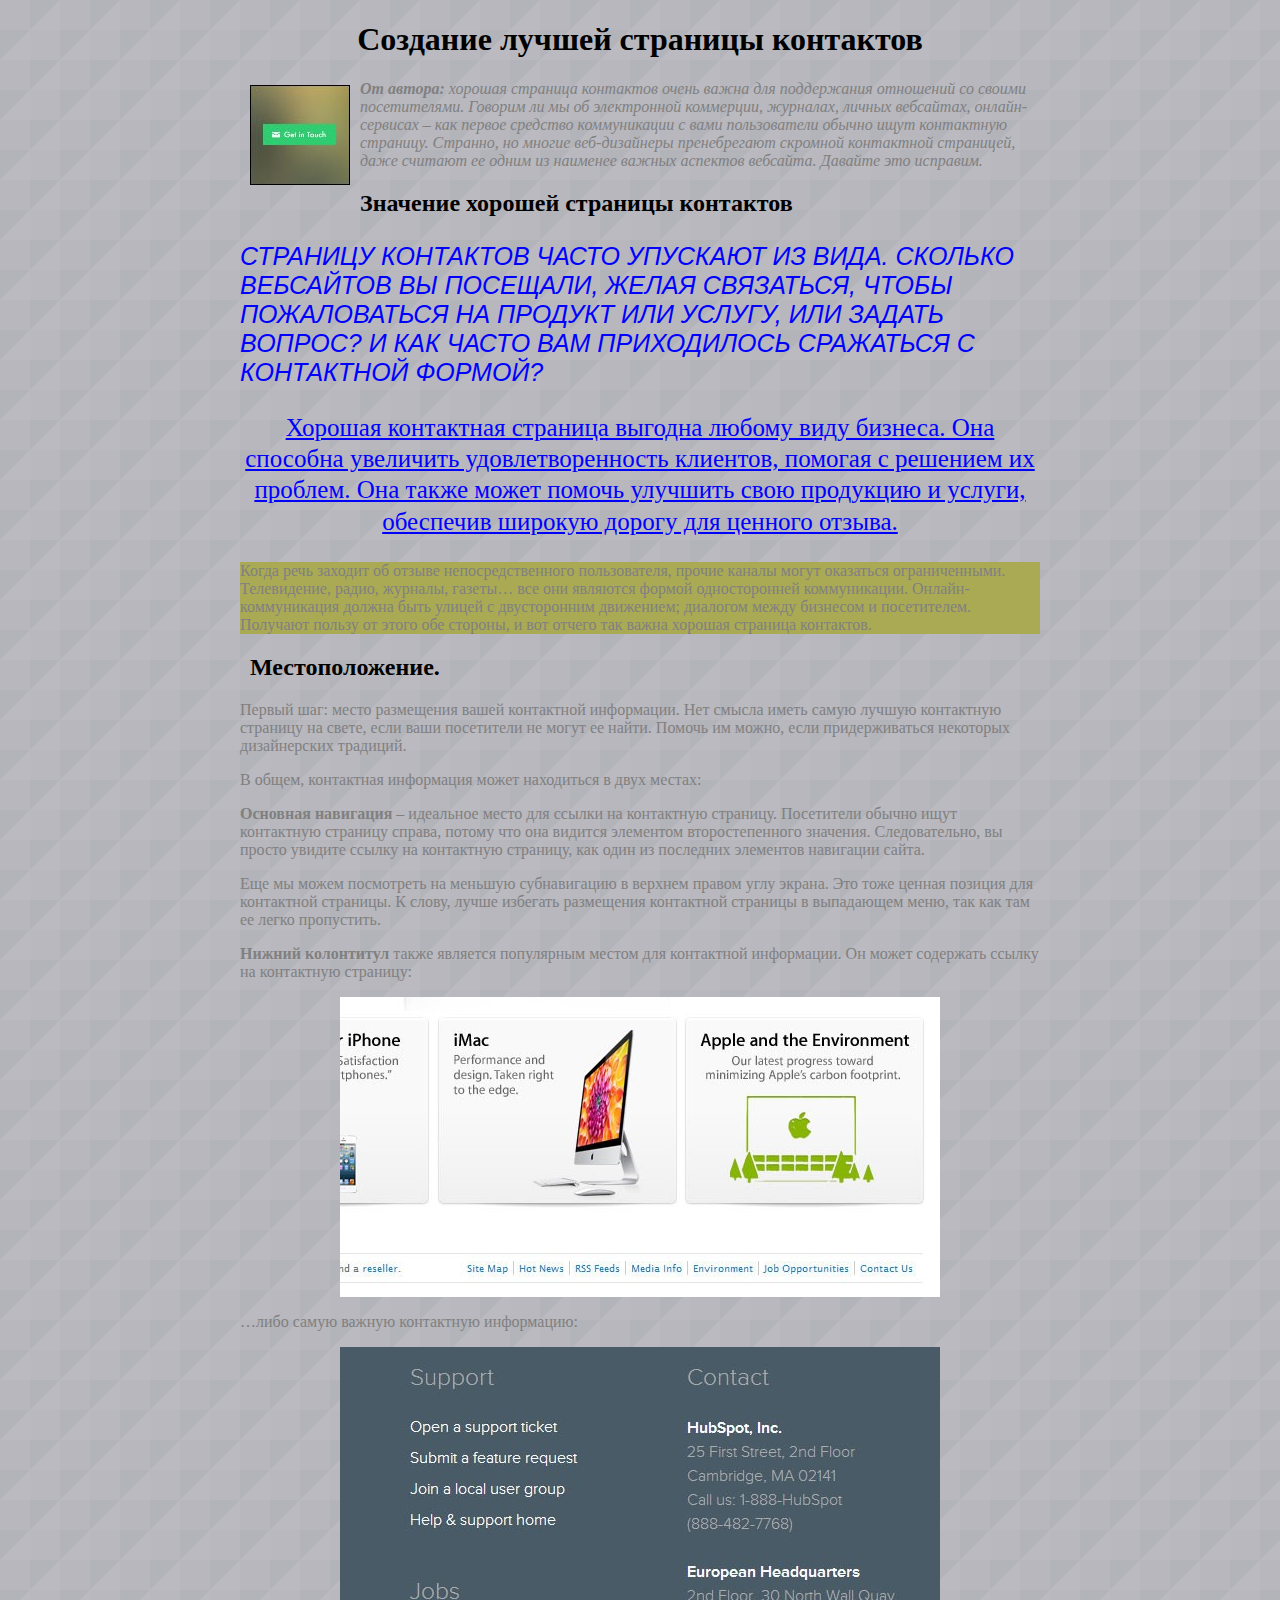
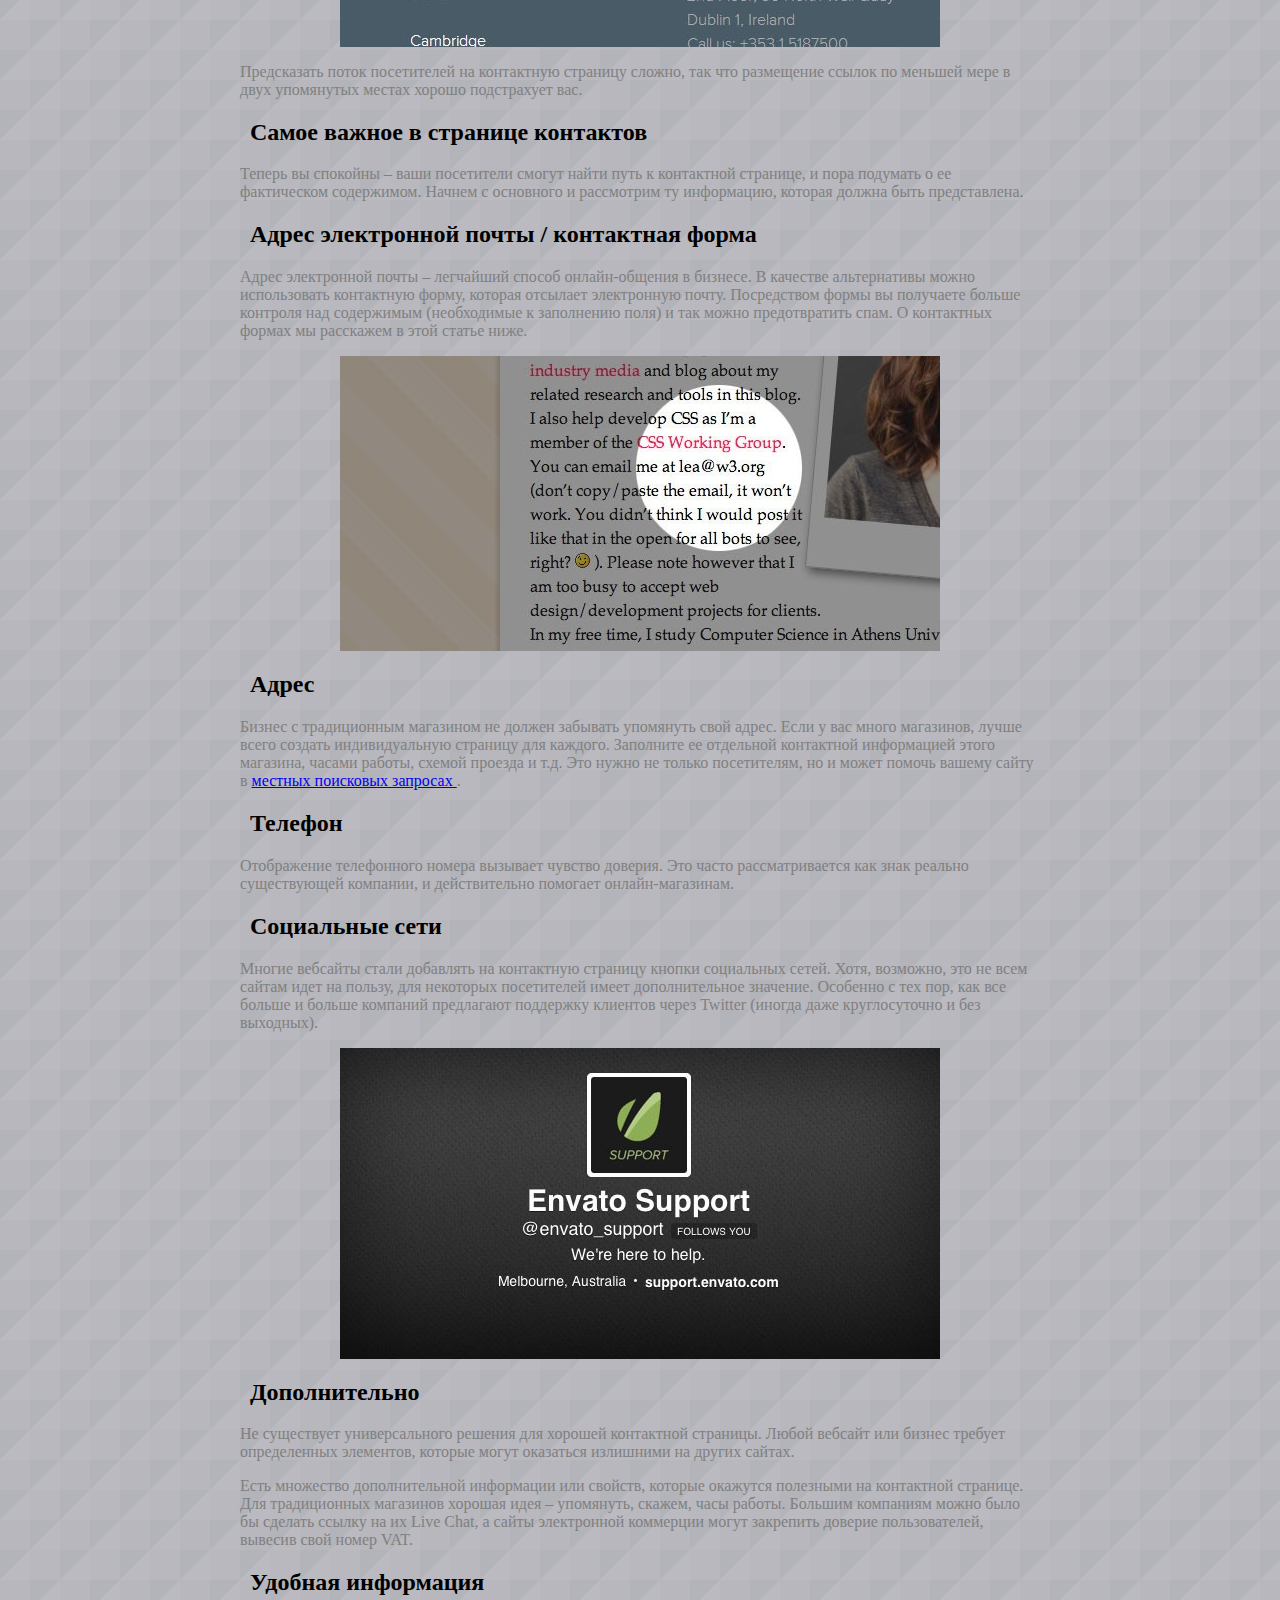
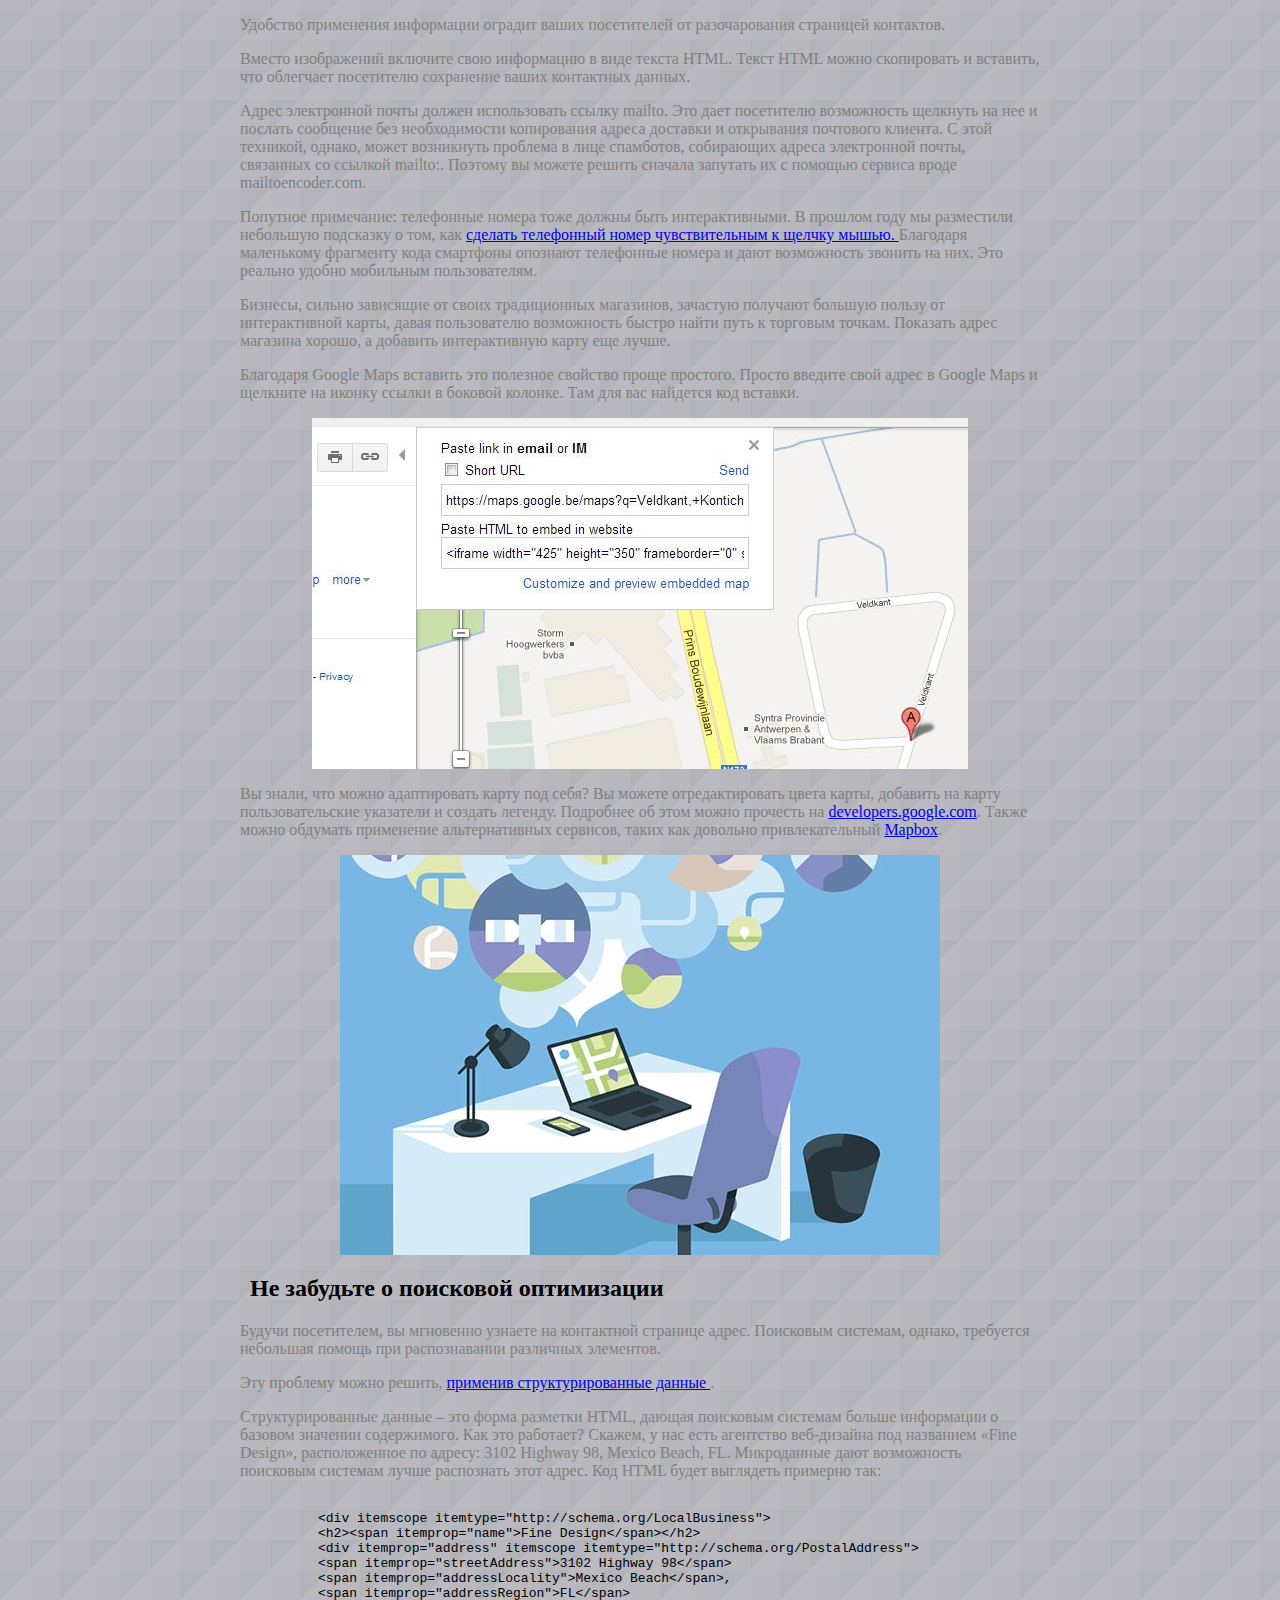
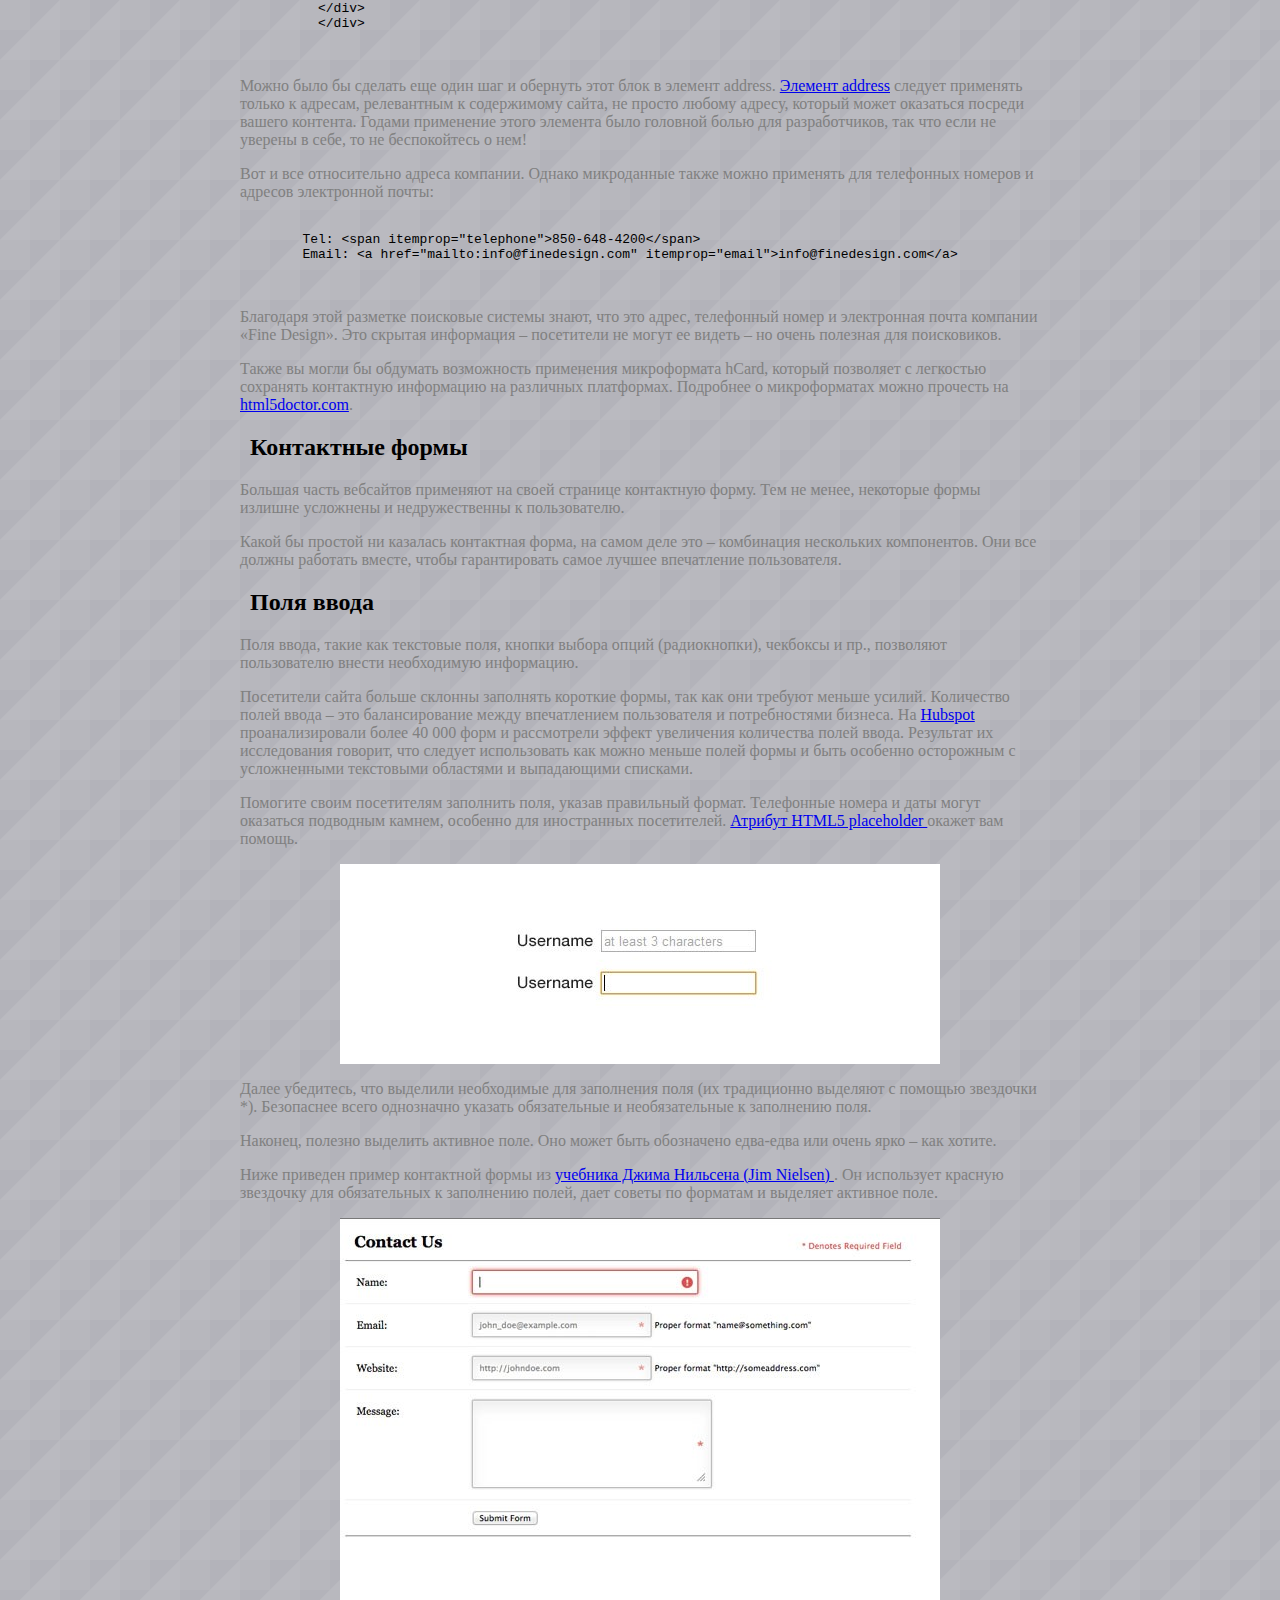
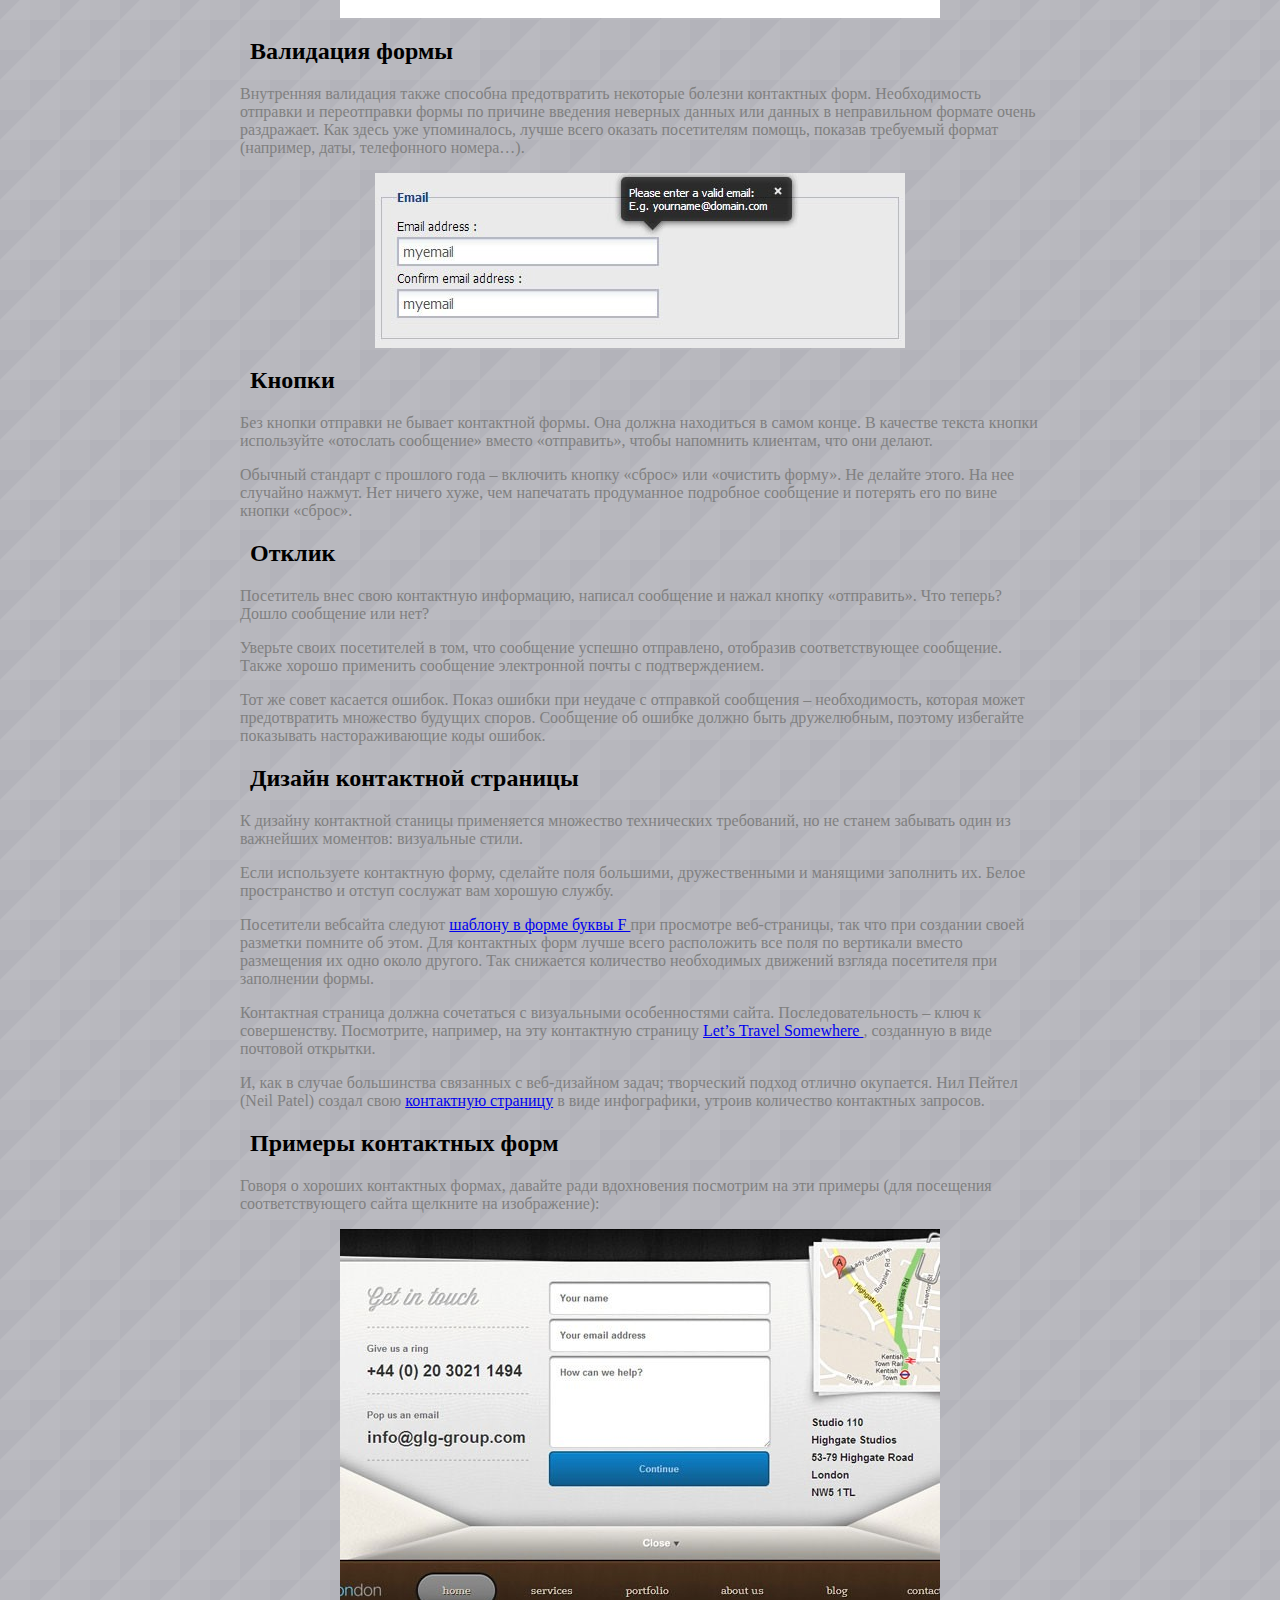
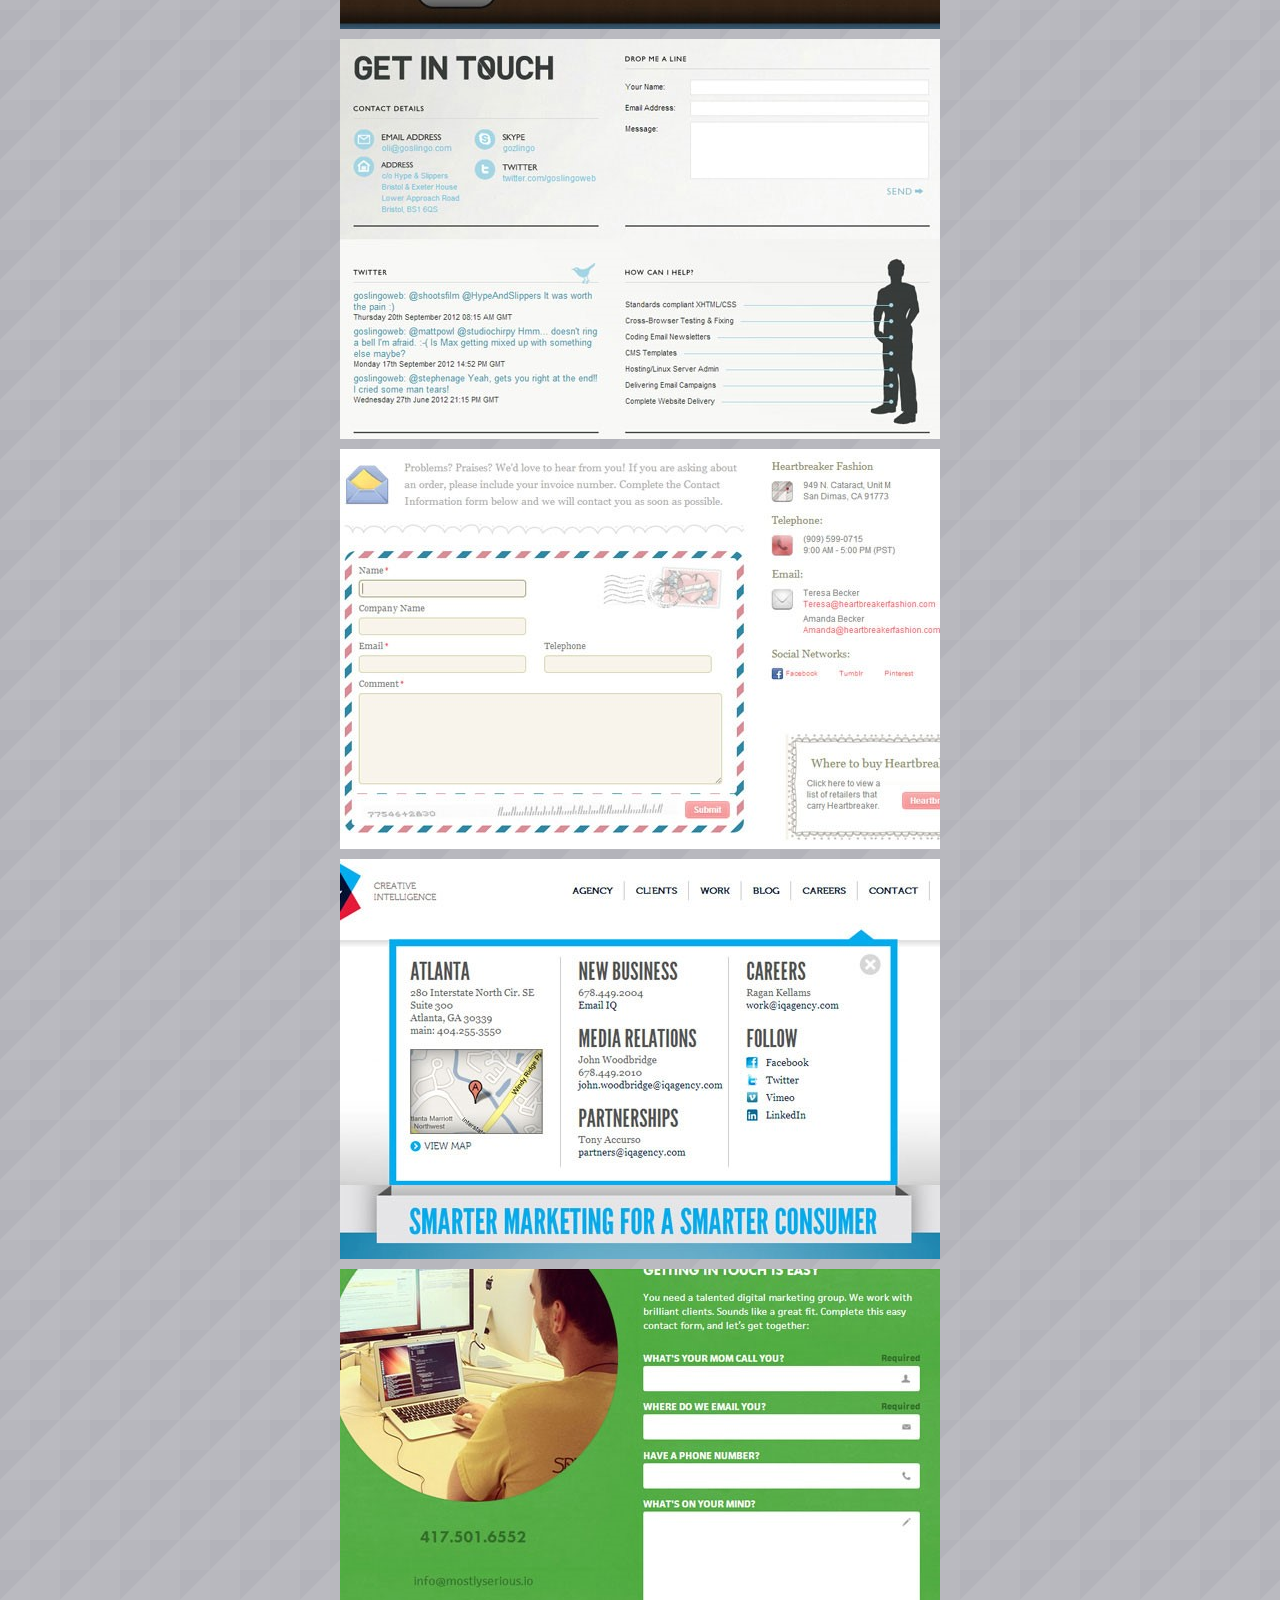
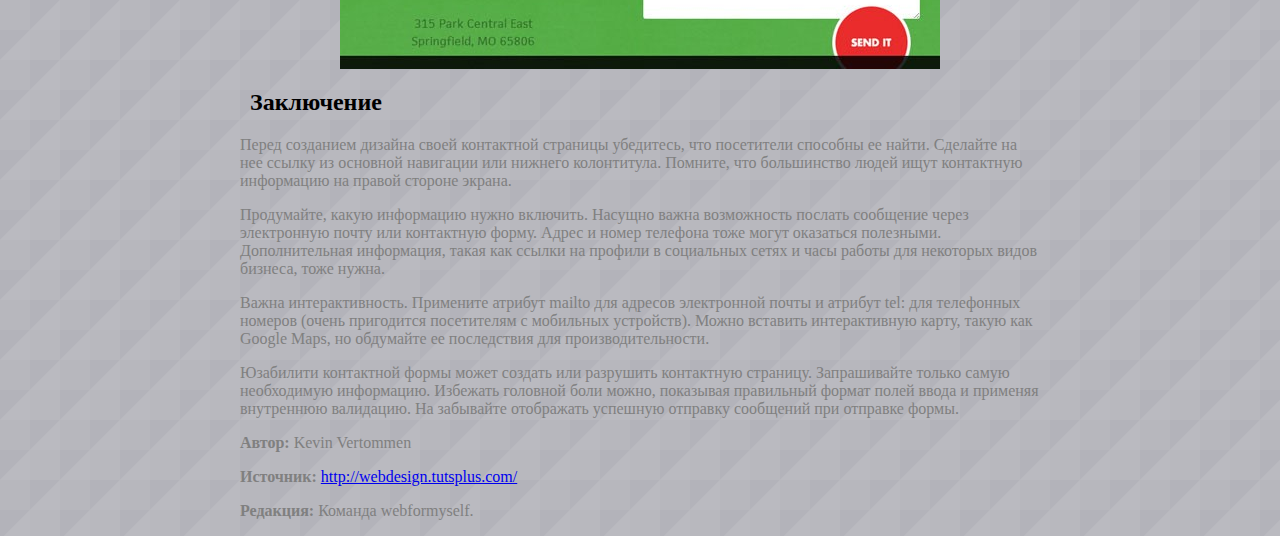
<file: Module-01/02-CSS/Lesson-05/index.html>
<!DOCTYPE html>
<html lang="en">

<head>
  <meta charset="UTF-8">
  <link href="style.css" rel="stylesheet">
  <title>Document</title>
</head>

<body>
  <main>
    <h1>Создание лучшей страницы контактов</h1>    
    <p>
      <img src="./img/img01.jpg" alt="pic01">
      <em>        
        <b>От автора:</b> хорошая страница контактов очень важна для поддержания отношений со своими посетителями.
        Говорим ли мы об электронной коммерции, журналах, личных вебсайтах, онлайн-сервисах – как первое средство 
        коммуникации с вами пользователи обычно ищут контактную страницу. Странно, но многие веб-дизайнеры 
        пренебрегают скромной контактной страницей, даже считают ее одним из наименее важных аспектов вебсайта. 
        Давайте это исправим.
      </em>
    </p>
    <h2>Значение хорошей страницы контактов</h2>
    <p class="blue fontclass">
      Страницу контактов часто упускают из вида. Сколько вебсайтов вы посещали, желая связаться, чтобы пожаловаться на
      продукт или услугу, или задать вопрос? И как часто вам приходилось сражаться с контактной формой?
    </p>
    <p class="lesson04_css">
      Хорошая контактная страница выгодна любому виду бизнеса. Она способна увеличить удовлетворенность клиентов,
      помогая с решением их проблем. Она также может помочь улучшить свою продукцию и услуги,
      обеспечив широкую дорогу для ценного отзыва.
    </p>
    <p class="lesson05_css">
      Когда речь заходит об отзыве непосредственного пользователя, прочие каналы могут оказаться ограниченными.
      Телевидение, радио, журналы, газеты… все они являются формой односторонней коммуникации.
      Онлайн-коммуникация должна быть улицей с двусторонним движением; диалогом между бизнесом и посетителем. Получают
      пользу от этого обе стороны, и вот отчего так важна хорошая страница контактов.
    </p>
    <h2>Местоположение.</h2>
    <p>
      Первый шаг: место размещения вашей контактной информации. Нет смысла иметь самую лучшую контактную страницу на
      свете, если ваши посетители не могут ее найти. Помочь им можно, если придерживаться некоторых дизайнерских
      традиций.
    </p>
    <p>В общем, контактная информация может находиться в двух местах:</p>
    <p><b>Основная навигация</b> – идеальное место для ссылки на контактную страницу. Посетители обычно ищут контактную
      страницу справа, потому что она видится элементом второстепенного значения. Следовательно, вы просто увидите
      ссылку на контактную страницу, как один из последних элементов навигации сайта.
    </p>
    <p>
      Еще мы можем посмотреть на меньшую субнавигацию в верхнем правом углу экрана. Это тоже ценная позиция для
      контактной страницы. К слову, лучше избегать размещения контактной страницы в выпадающем меню, так как там ее 
      легко пропустить.
    </p>
    <p>
      <b>Нижний колонтитул</b> также является популярным местом для контактной информации. Он может содержать ссылку на
      контактную страницу:
    </p>
    <img src="./img/img02.jpg" alt="pic02">
    <p>…либо самую важную контактную информацию:</p>
    <img src="./img/img03.jpg" alt="pic03">
    <p>
      Предсказать поток посетителей на контактную страницу сложно, так что размещение ссылок по меньшей мере в двух
      упомянутых местах хорошо подстрахует вас.
    </p>
    <h2>Самое важное в странице контактов</h2>
    <p>
      Теперь вы спокойны – ваши посетители смогут найти путь к контактной странице, и пора подумать о ее фактическом
      содержимом. Начнем с основного и рассмотрим ту информацию, которая должна быть представлена.
    </p>
    <h2>Адрес электронной почты / контактная форма</h2>
    <p>
      Адрес электронной почты – легчайший способ онлайн-общения в бизнесе. В качестве альтернативы можно использовать
      контактную форму, которая отсылает электронную почту. Посредством формы вы получаете больше контроля над
      содержимым (необходимые к заполнению поля) и так можно предотвратить спам. О контактных формах мы расскажем в 
      этой статье ниже.
    </p>
    <img src="./img/img04.jpg" alt="pic04">
    <h2>Адрес</h2>
    <p>
      Бизнес с традиционным магазином не должен забывать упомянуть свой адрес. Если у вас много магазинов, лучше всего
      создать индивидуальную страницу для каждого. Заполните ее отдельной контактной информацией этого магазина, часами
      работы, схемой проезда и т.д. Это нужно не только посетителям, но и может помочь вашему сайту в 
      <a href="http://webdesign.tutsplus.com/articles/general/seo-for-local-businesses/http:/">
        местных поисковых запросах
      </a>.
    </p>
    <h2>Телефон</h2>
    <p>Отображение телефонного номера вызывает чувство доверия. Это часто рассматривается как знак реально существующей
      компании, и действительно помогает онлайн-магазинам.
    </p>
    <h2>Социальные сети</h2>
    <p>
      Многие вебсайты стали добавлять на контактную страницу кнопки социальных сетей. Хотя, возможно, это не всем сайтам
      идет на пользу, для некоторых посетителей имеет дополнительное значение. Особенно с тех пор, как все больше и
      больше компаний предлагают поддержку клиентов через Twitter (иногда даже круглосуточно и без выходных).
    </p>
    <img src="./img/img05.jpg" alt="pic05">
    <h2>Дополнительно</h2>
    <p>
      Не существует универсального решения для хорошей контактной страницы. Любой вебсайт или бизнес требует
      определенных элементов, которые могут оказаться излишними на других сайтах.
    </p>
    <p>
      Есть множество дополнительной информации или свойств, которые окажутся полезными на контактной странице. Для
      традиционных магазинов хорошая идея – упомянуть, скажем, часы работы. Большим компаниям можно было бы сделать
      ссылку на их Live Chat, а сайты электронной коммерции могут закрепить доверие пользователей, вывесив свой номер
      VAT.
    </p>
    <h2>Удобная информация</h2>
    <p>Удобство применения информации оградит ваших посетителей от разочарования страницей контактов.</p>
    <p>
      Вместо изображений включите свою информацию в виде текста HTML. Текст HTML можно скопировать и вставить, что
      облегчает посетителю сохранение ваших контактных данных.
    </p>
    <p>
      Адрес электронной почты должен использовать ссылку mailto. Это дает посетителю возможность щелкнуть на нее и
      послать сообщение без необходимости копирования адреса доставки и открывания почтового клиента. С этой техникой,
      однако, может возникнуть проблема в лице спамботов, собирающих адреса электронной почты, связанных со ссылкой mailto:.
      Поэтому вы можете решить сначала запутать их с помощью сервиса вроде mailtoencoder.com.
    </p>
    <p>
      Попутное примечание: телефонные номера тоже должны быть интерактивными. В прошлом году мы разместили небольшую
      подсказку о том, как 
      <a href="http://webdesign.tutsplus.com/tutorials/htmlcss-tutorials/quick-tip-make-telephone-numbers-do-something/">
        сделать телефонный номер чувствительным к щелчку мышью.
      </a>
      Благодаря маленькому фрагменту кода смартфоны опознают телефонные номера и дают возможность звонить на них. 
      Это реально удобно мобильным пользователям.
    </p>
    <p>
      Бизнесы, сильно зависящие от своих традиционных магазинов, зачастую получают большую пользу от интерактивной
      карты, давая пользователю возможность быстро найти путь к торговым точкам. Показать адрес магазина хорошо, а добавить
      интерактивную карту еще лучше.
    </p>
    <p>
      Благодаря Google Maps вставить это полезное свойство проще простого. Просто введите свой адрес в Google Maps и
      щелкните на иконку ссылки в боковой колонке. Там для вас найдется код вставки.
    </p>
    <img src="./img/img06.jpg" alt="pic06">
    <p>
      Вы знали, что можно адаптировать карту под себя? Вы можете отредактировать цвета карты, добавить на карту
      пользовательские указатели и создать легенду. Подробнее об этом можно прочесть на 
      <a href="http://developers.google.com">developers.google.com</a>. 
      Также можно обдумать применение альтернативных сервисов, таких как довольно привлекательный 
      <a href="http://mapbox.com/">Mapbox</a>.
    </p>
    <img src="./img/img07.jpg" alt="pic07">
    <h2>Не забудьте о поисковой оптимизации</h2>
    <p>
      Будучи посетителем, вы мгновенно узнаете на контактной странице адрес. Поисковым системам, однако, требуется
      небольшая помощь при распознавании различных элементов.
    </p>
    <p>
      Эту проблему можно решить, 
      <a href="http://webdesign.tutsplus.com/articles/general/an-introduction-to-structured-data-markup/">
        применив структурированные данные
      </a>.
    </p>
    <p>
      Структурированные данные – это форма разметки HTML, дающая поисковым системам больше информации о базовом значении
      содержимого. Как это работает? Скажем, у нас есть агентство веб-дизайна под названием «Fine Design», расположенное 
      по адресу: 3102 Highway 98, Mexico Beach, FL. Микроданные дают возможность поисковым системам лучше распознать этот 
      адрес. Код HTML будет выглядеть примерно так:
    </p>
    <pre>
      <code>
          &lt;div itemscope itemtype=&quot;http://schema.org/LocalBusiness&quot;&gt;
          &lt;h2&gt;&lt;span itemprop=&quot;name&quot;&gt;Fine Design&lt;/span&gt;&lt;/h2&gt;
          &lt;div itemprop=&quot;address&quot; itemscope itemtype=&quot;http://schema.org/PostalAddress&quot;&gt;
          &lt;span itemprop=&quot;streetAddress&quot;&gt;3102 Highway 98&lt;/span&gt;
          &lt;span itemprop=&quot;addressLocality&quot;&gt;Mexico Beach&lt;/span&gt;,
          &lt;span itemprop=&quot;addressRegion&quot;&gt;FL&lt;/span&gt;
          &lt;/div&gt;
          &lt;/div&gt;
      </code>
    </pre>
    <p>
      Можно было бы сделать еще один шаг и обернуть этот блок в элемент address. 
      <a href="http://html5doctor.com/the-address-element/">Элемент address</a> 
      следует применять только к адресам, релевантным к содержимому сайта, не просто любому адресу, который может 
      оказаться посреди вашего контента. Годами применение этого элемента было головной болью для разработчиков, 
      так что если не уверены в себе, то не беспокойтесь о нем!
    </p>
    <p>
      Вот и все относительно адреса компании. Однако микроданные также можно применять для телефонных номеров и адресов
      электронной почты:
    </p>
    <pre>
      <code>
        Tel: &lt;span itemprop=&quot;telephone&quot;&gt;850-648-4200&lt;/span&gt;
        Email: &lt;a href=&quot;mailto:info@finedesign.com&quot; itemprop=&quot;email&quot;&gt;info@finedesign.com&lt;/a&gt;
      </code>
    </pre>
    <p>
      Благодаря этой разметке поисковые системы знают, что это адрес, телефонный номер и электронная почта компании
      «Fine Design». Это скрытая информация – посетители не могут ее видеть – но очень полезная для поисковиков.
    </p>
    <p>
      Также вы могли бы обдумать возможность применения микроформата hCard, который позволяет с легкостью сохранять
      контактную информацию на различных платформах. Подробнее о микроформатах можно прочесть на 
      <a href="http://html5doctor.com">html5doctor.com</a>.
    </p>
    <h2>Контактные формы</h2>
    <p>
      Большая часть вебсайтов применяют на своей странице контактную форму. Тем не менее, некоторые формы излишне
      усложнены и недружественны к пользователю.
    </p>
    <p>
      Какой бы простой ни казалась контактная форма, на самом деле это – комбинация нескольких компонентов. Они все
      должны работать вместе, чтобы гарантировать самое лучшее впечатление пользователя.
    </p>
    <h2>Поля ввода</h2>
    <p>
      Поля ввода, такие как текстовые поля, кнопки выбора опций (радиокнопки), чекбоксы и пр., позволяют пользователю
      внести необходимую информацию.
    </p>
    <p>
      Посетители сайта больше склонны заполнять короткие формы, так как они требуют меньше усилий. Количество полей
      ввода – это балансирование между впечатлением пользователя и потребностями бизнеса. На 
      <a href="http://blog.hubspot.com/blog/tabid/6307/bid/6746/Which-Types-of-Form-Fields-Lower-Landing-Page-Conversions.aspx">Hubspot</a>
      проанализировали более 40 000 форм и рассмотрели эффект увеличения количества полей ввода. Результат их исследования 
      говорит, что следует использовать как можно меньше полей формы и быть особенно осторожным с усложненными текстовыми 
      областями и выпадающими списками.
    </p>
    <p>
      Помогите своим посетителям заполнить поля, указав правильный формат. Телефонные номера и даты могут оказаться
      подводным камнем, особенно для иностранных посетителей. 
      <a href="http://html5doctor.com/html5-forms-introduction-and-new-attributes/#placeholder">
        Атрибут HTML5 placeholder
      </a> окажет вам помощь.
    </p>
    <img src="./img/img08.jpg" alt="pic08">
    <p>
      Далее убедитесь, что выделили необходимые для заполнения поля (их традиционно выделяют с помощью звездочки *).
      Безопаснее всего однозначно указать обязательные и необязательные к заполнению поля.
    </p>
    <p>
      Наконец, полезно выделить активное поле. Оно может быть обозначено едва-едва или очень ярко – как хотите.
    </p>
    <p>Ниже приведен пример контактной формы из 
      <a href="http://webdesign.tutsplus.com/tutorials/site-elements/bring-your-forms-up-to-date-with-css3-and-html5-validation/">
        учебника Джима Нильсена (Jim Nielsen)
      </a>. 
      Он использует красную звездочку для обязательных к заполнению полей, дает советы по форматам и выделяет активное поле.
    </p>
    <img src="./img/img09.jpg" alt="pic09">
    <h2>Валидация формы</h2>
    <p>
      Внутренняя валидация также способна предотвратить некоторые болезни контактных форм. Необходимость отправки и
      переотправки формы по причине введения неверных данных или данных в неправильном формате очень раздражает. Как
      здесь уже упоминалось, лучше всего оказать посетителям помощь, показав требуемый формат (например, даты, телефонного
      номера…).
    </p>
    <img src="./img/img10.jpg" alt="pic10">
    <h2>Кнопки</h2>
    <p>
      Без кнопки отправки не бывает контактной формы. Она должна находиться в самом конце. В качестве текста кнопки
      используйте «отослать сообщение» вместо «отправить», чтобы напомнить клиентам, что они делают.
    </p>
    <p>
      Обычный стандарт с прошлого года – включить кнопку «сброс» или «очистить форму». Не делайте этого. На нее
      случайно нажмут. Нет ничего хуже, чем напечатать продуманное подробное сообщение и потерять его по вине кнопки «сброс».
    </p>
    <h2>Отклик</h2>
    <p>
      Посетитель внес свою контактную информацию, написал сообщение и нажал кнопку «отправить». Что теперь? Дошло
      сообщение или нет?
    </p>
    <p>
      Уверьте своих посетителей в том, что сообщение успешно отправлено, отобразив соответствующее сообщение. Также
      хорошо применить сообщение электронной почты с подтверждением.
    </p>
    <p>
      Тот же совет касается ошибок. Показ ошибки при неудаче с отправкой сообщения – необходимость, которая может
      предотвратить множество будущих споров. Сообщение об ошибке должно быть дружелюбным, поэтому избегайте показывать
      настораживающие коды ошибок.
    </p>
    <h2>Дизайн контактной страницы</h2>
    <p>
      К дизайну контактной станицы применяется множество технических требований, но не станем забывать один из
      важнейших моментов: визуальные стили.
    </p>
    <p>
      Если используете контактную форму, сделайте поля большими, дружественными и манящими заполнить их. Белое
      пространство и отступ сослужат вам хорошую службу.
    </p>
    <p>
      Посетители вебсайта следуют 
      <a href="http://webdesign.tutsplus.com/articles/design-theory/understanding-the-f-layout-in-web-design">
        шаблону в форме буквы F
      </a> 
      при просмотре веб-страницы, так что при создании своей разметки помните об этом. Для контактных форм лучше 
      всего расположить все поля по вертикали вместо размещения их одно около другого. Так снижается количество 
      необходимых движений взгляда посетителя при заполнении формы.
    </p>
    <p>
      Контактная страница должна сочетаться с визуальными особенностями сайта. Последовательность – ключ к
      совершенству. Посмотрите, например, на эту контактную страницу 
      <a href="http://www.letstravelsomewhere.com/contact/">
        Let’s Travel Somewhere
      </a>
      , созданную в виде почтовой открытки.
    </p>
    <p>
      И, как в случае большинства связанных с веб-дизайном задач; творческий подход отлично окупается. Нил Пейтел (Neil
      Patel) создал свою <a href="http://www.quicksprout.com/contact">контактную страницу</a> в виде инфографики, утроив
      количество контактных запросов.
    </p>
    <h2>Примеры контактных форм</h2>
    <p>
      Говоря о хороших контактных формах, давайте ради вдохновения посмотрим на эти примеры (для посещения
      соответствующего сайта щелкните на изображение):
    </p>
    <img src="./img/img11.jpg" alt="pic11">
    <img src="./img/img12.jpg" alt="pic12">
    <img src="./img/img13.jpg" alt="pic13">
    <img src="./img/img14.jpg" alt="pic14">
    <img src="./img/img15.jpg" alt="pic15">
    <h2>Заключение</h2>
    <p>
      Перед созданием дизайна своей контактной страницы убедитесь, что посетители способны ее найти. Сделайте на нее
      ссылку из основной навигации или нижнего колонтитула. Помните, что большинство людей ищут контактную информацию на
      правой стороне экрана.
    </p>
    <p>
      Продумайте, какую информацию нужно включить. Насущно важна возможность послать сообщение через электронную почту
      или контактную форму. Адрес и номер телефона тоже могут оказаться полезными. Дополнительная информация, такая как
      ссылки на профили в социальных сетях и часы работы для некоторых видов бизнеса, тоже нужна.
    </p>
    <p>
      Важна интерактивность. Примените атрибут mailto для адресов электронной почты и атрибут tel: для телефонных
      номеров (очень пригодится посетителям с мобильных устройств). Можно вставить интерактивную карту, такую как Google Maps,
      но обдумайте ее последствия для производительности.
    </p>
    <p>
      Юзабилити контактной формы может создать или разрушить контактную страницу. Запрашивайте только самую необходимую
      информацию. Избежать головной боли можно, показывая правильный формат полей ввода и применяя внутреннюю валидацию.
      На забывайте отображать успешную отправку сообщений при отправке формы.
    </p>
    <p>
      <b>Автор:</b> Kevin Vertommen
    </p>
    <p>
      <b>Источник:</b> <a href="http://webdesign.tutsplus.com/">http://webdesign.tutsplus.com/</a>
    </p>
    <p>
      <b>Редакция:</b> Команда webformyself.
    </p>
  </main>
</body>
</html>
</file>
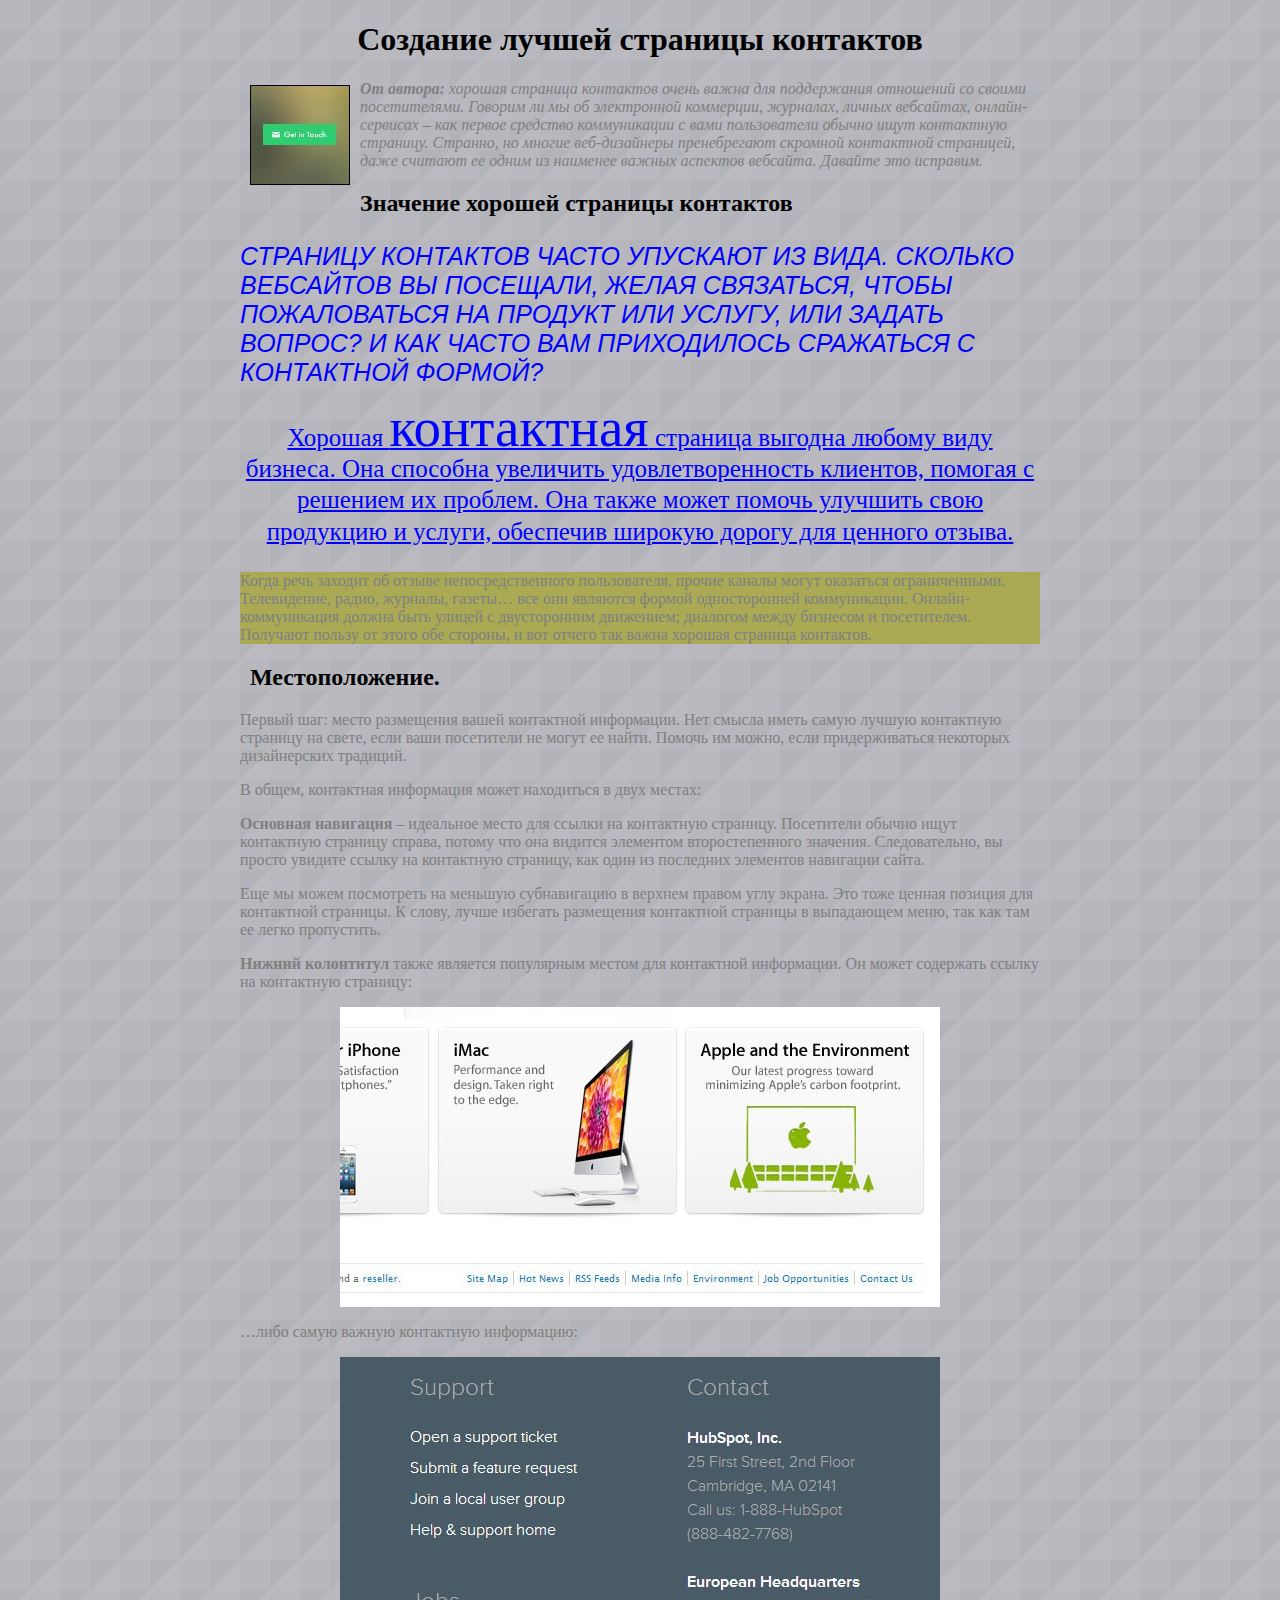
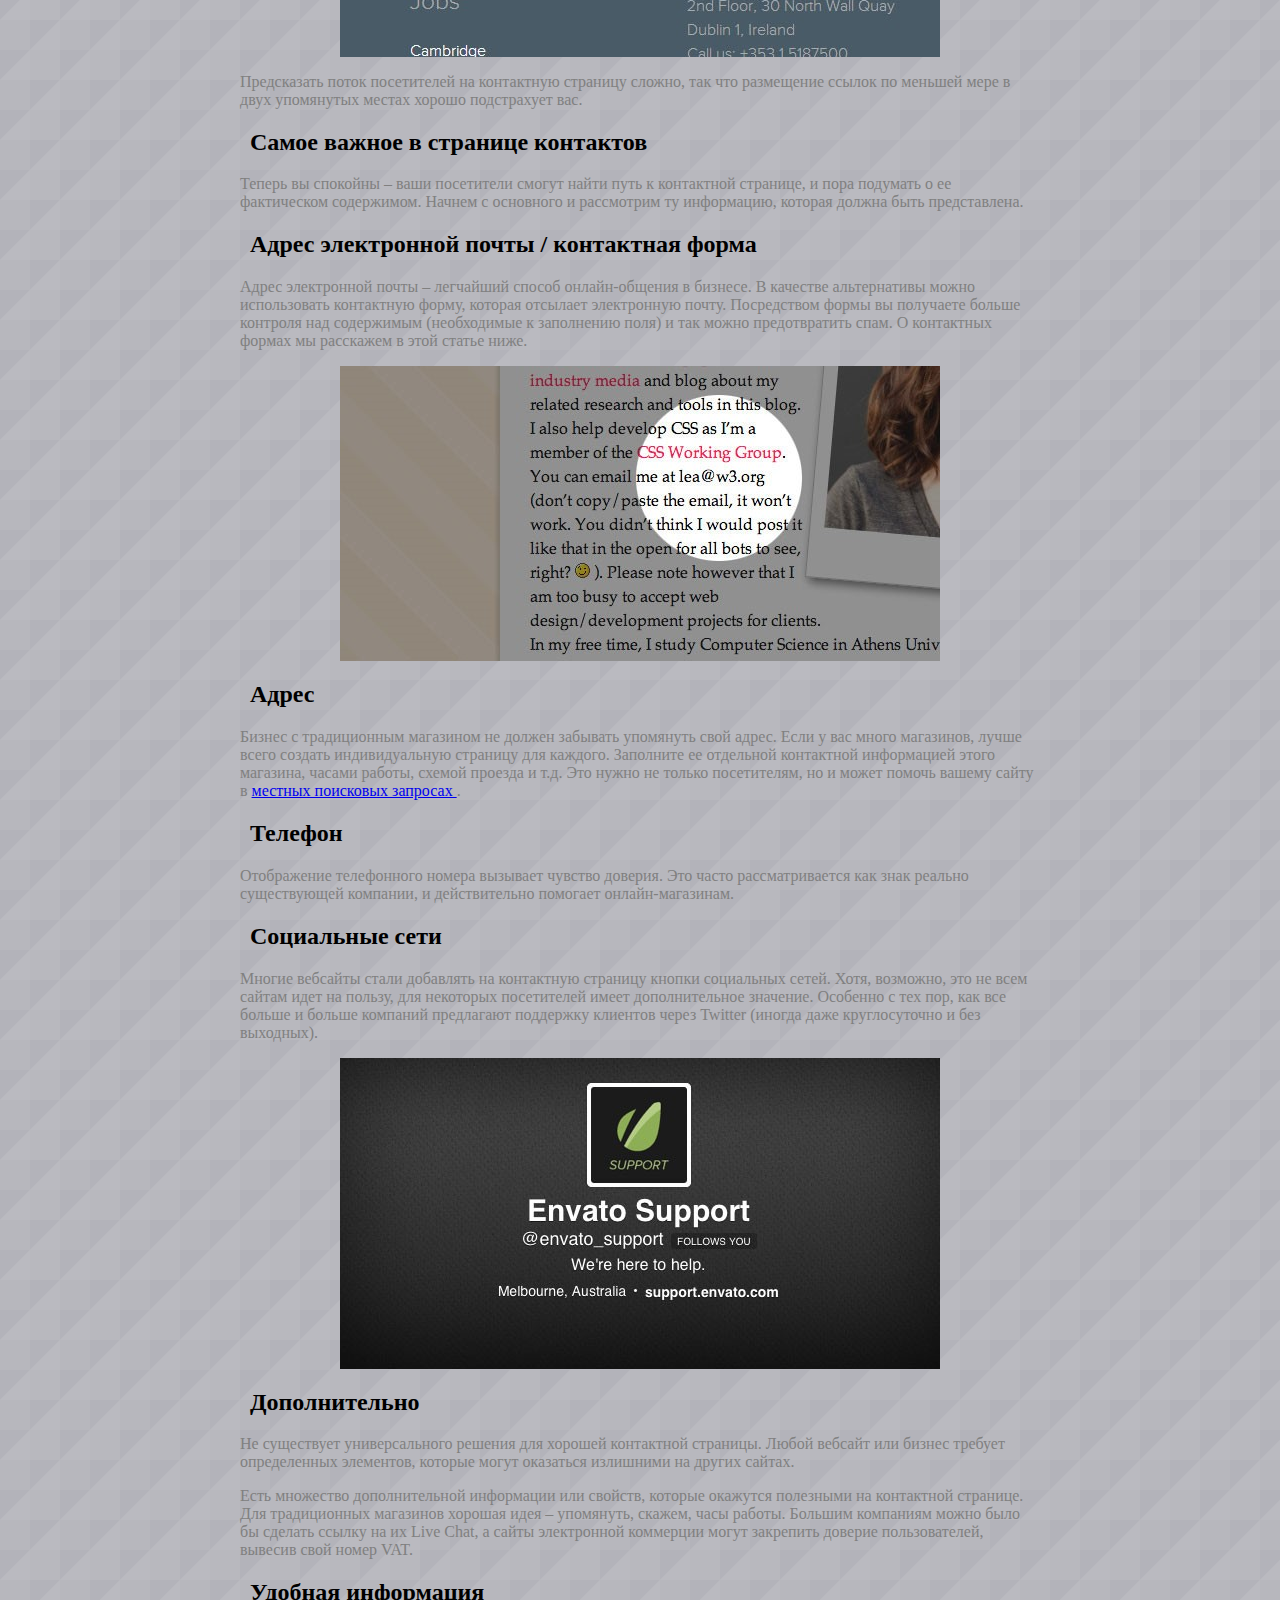
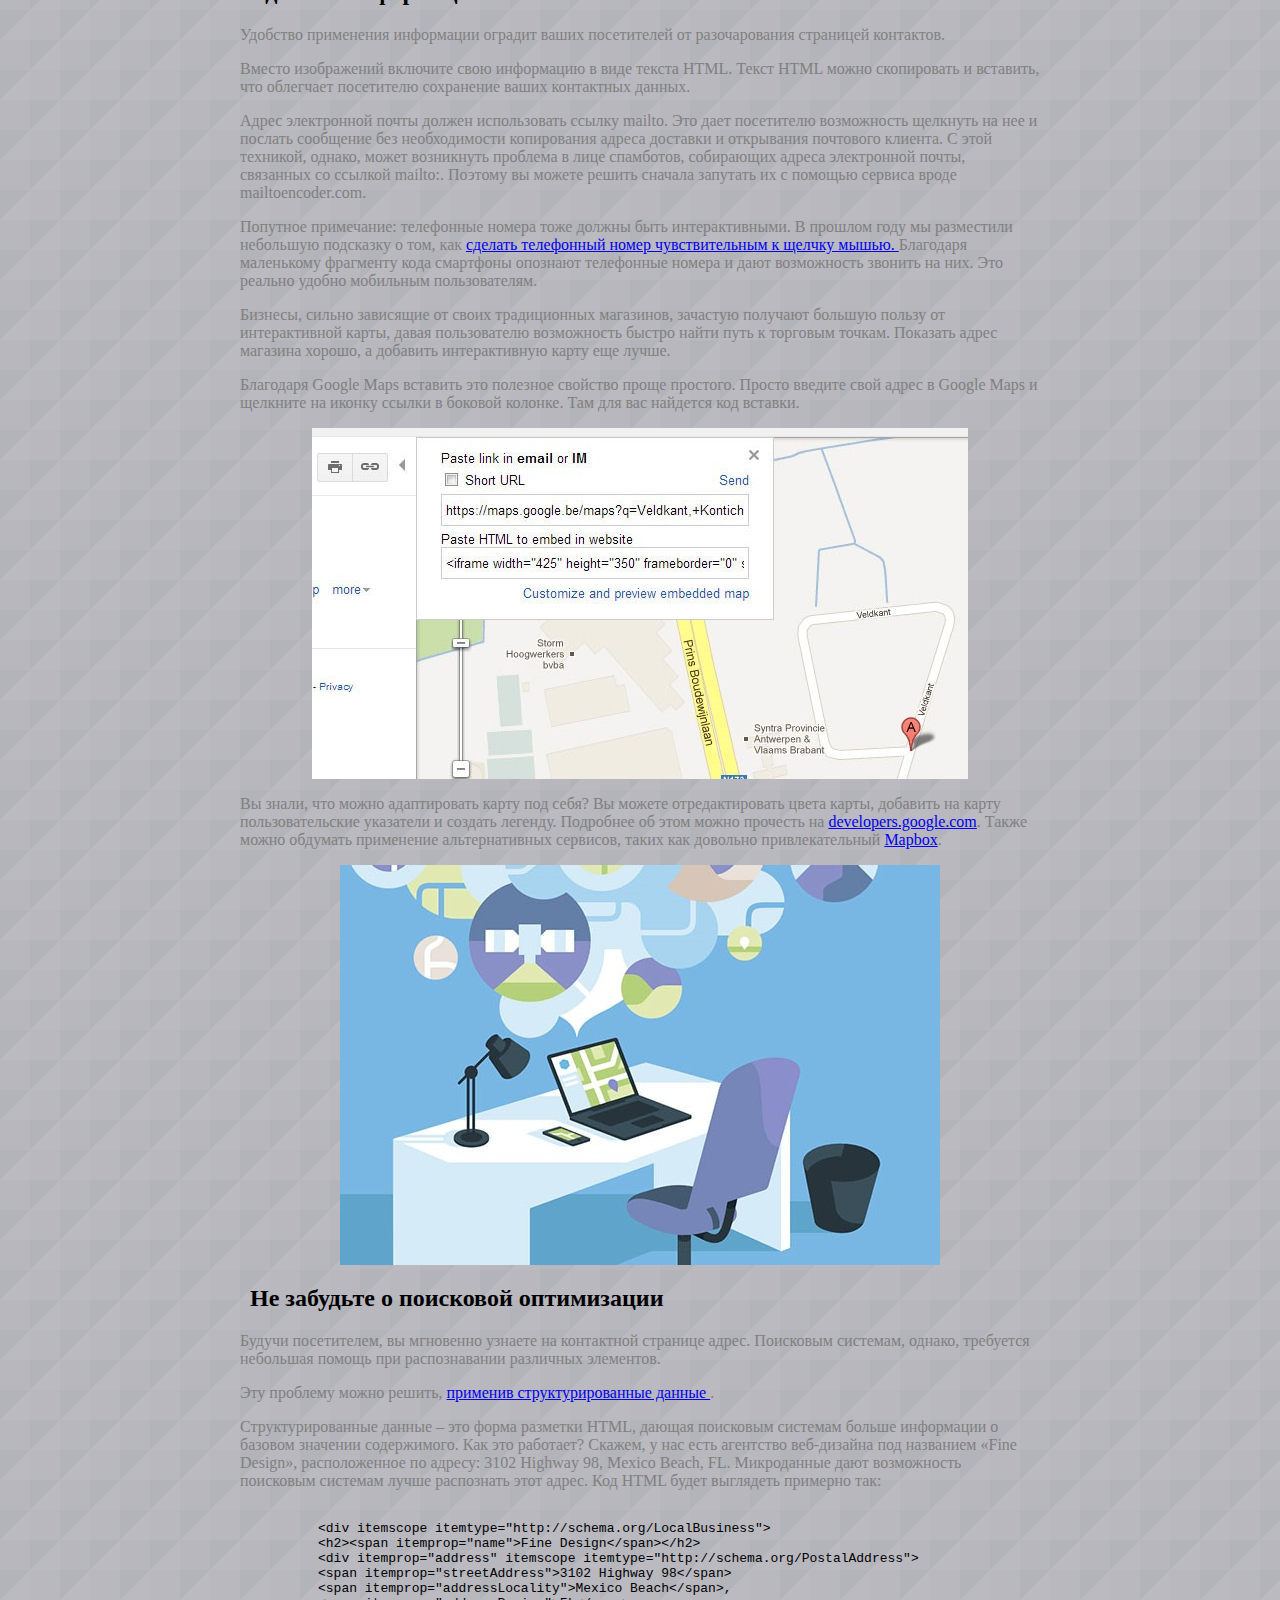
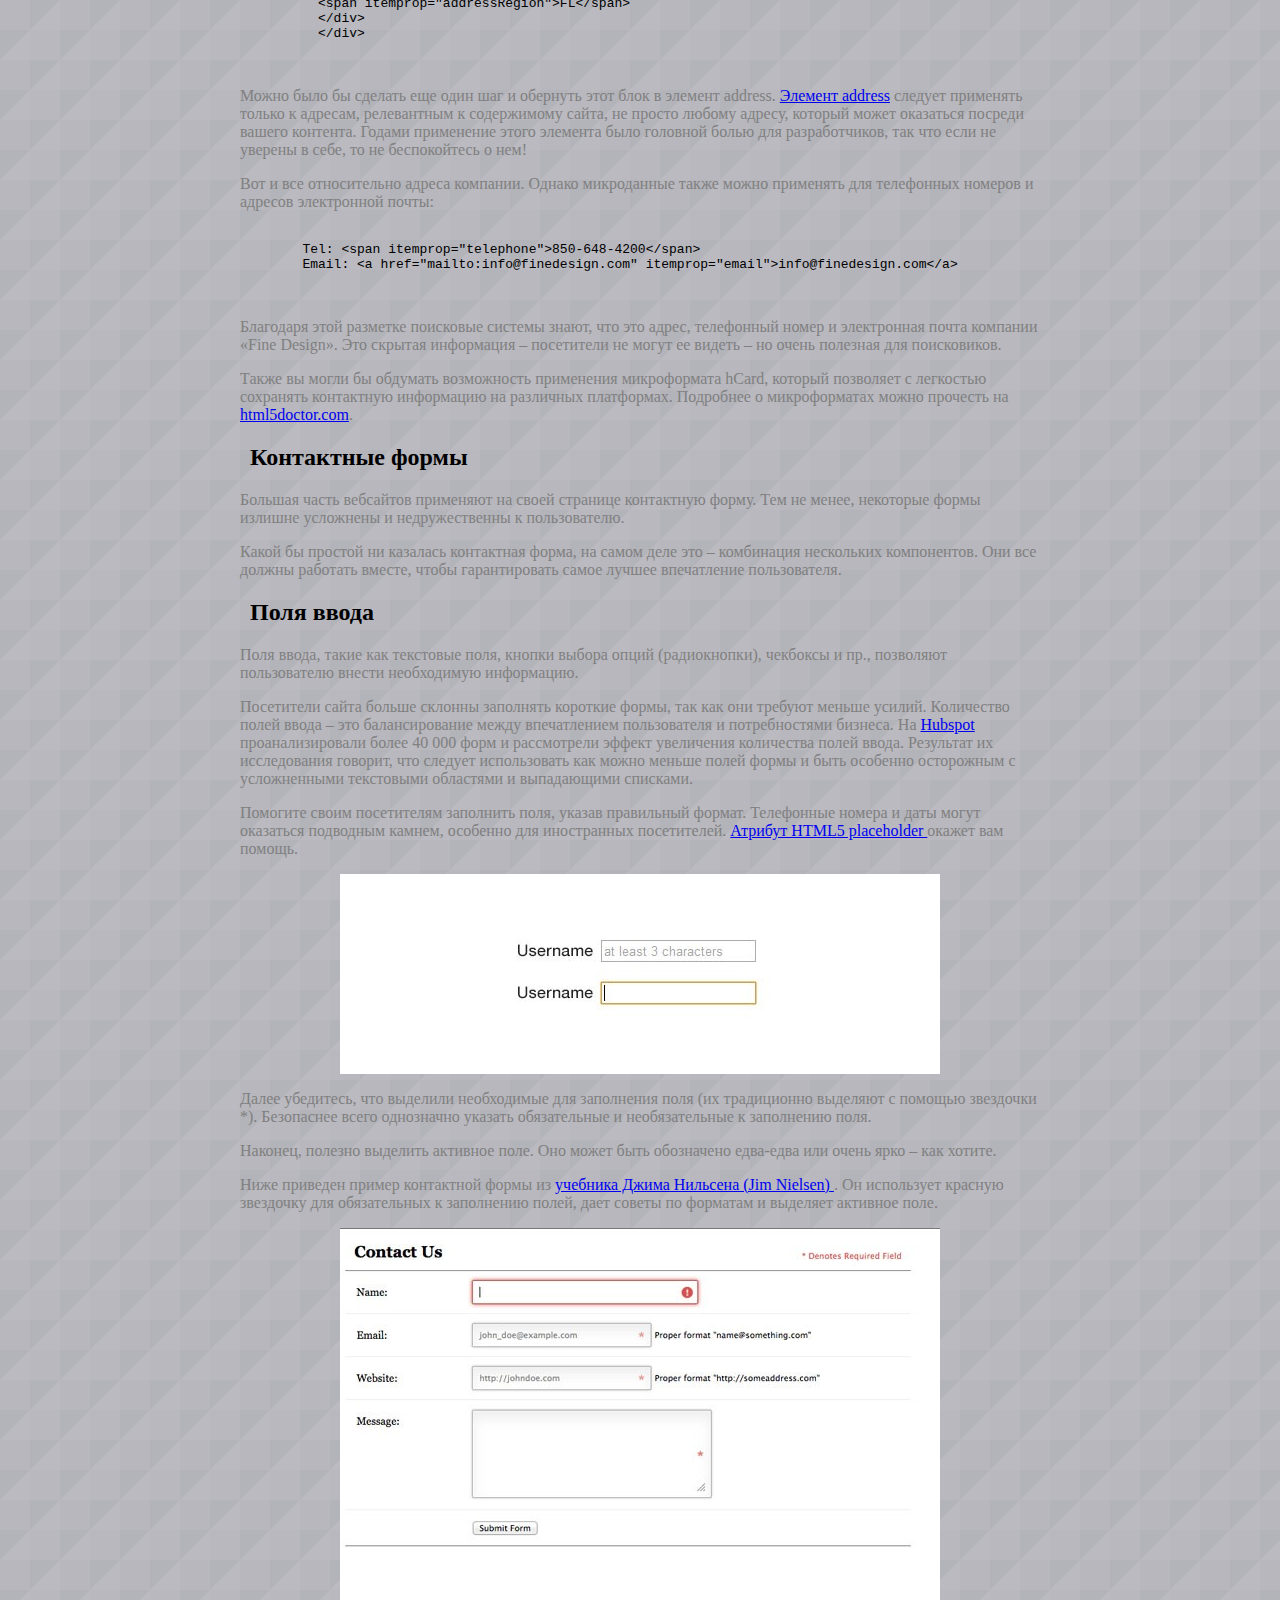
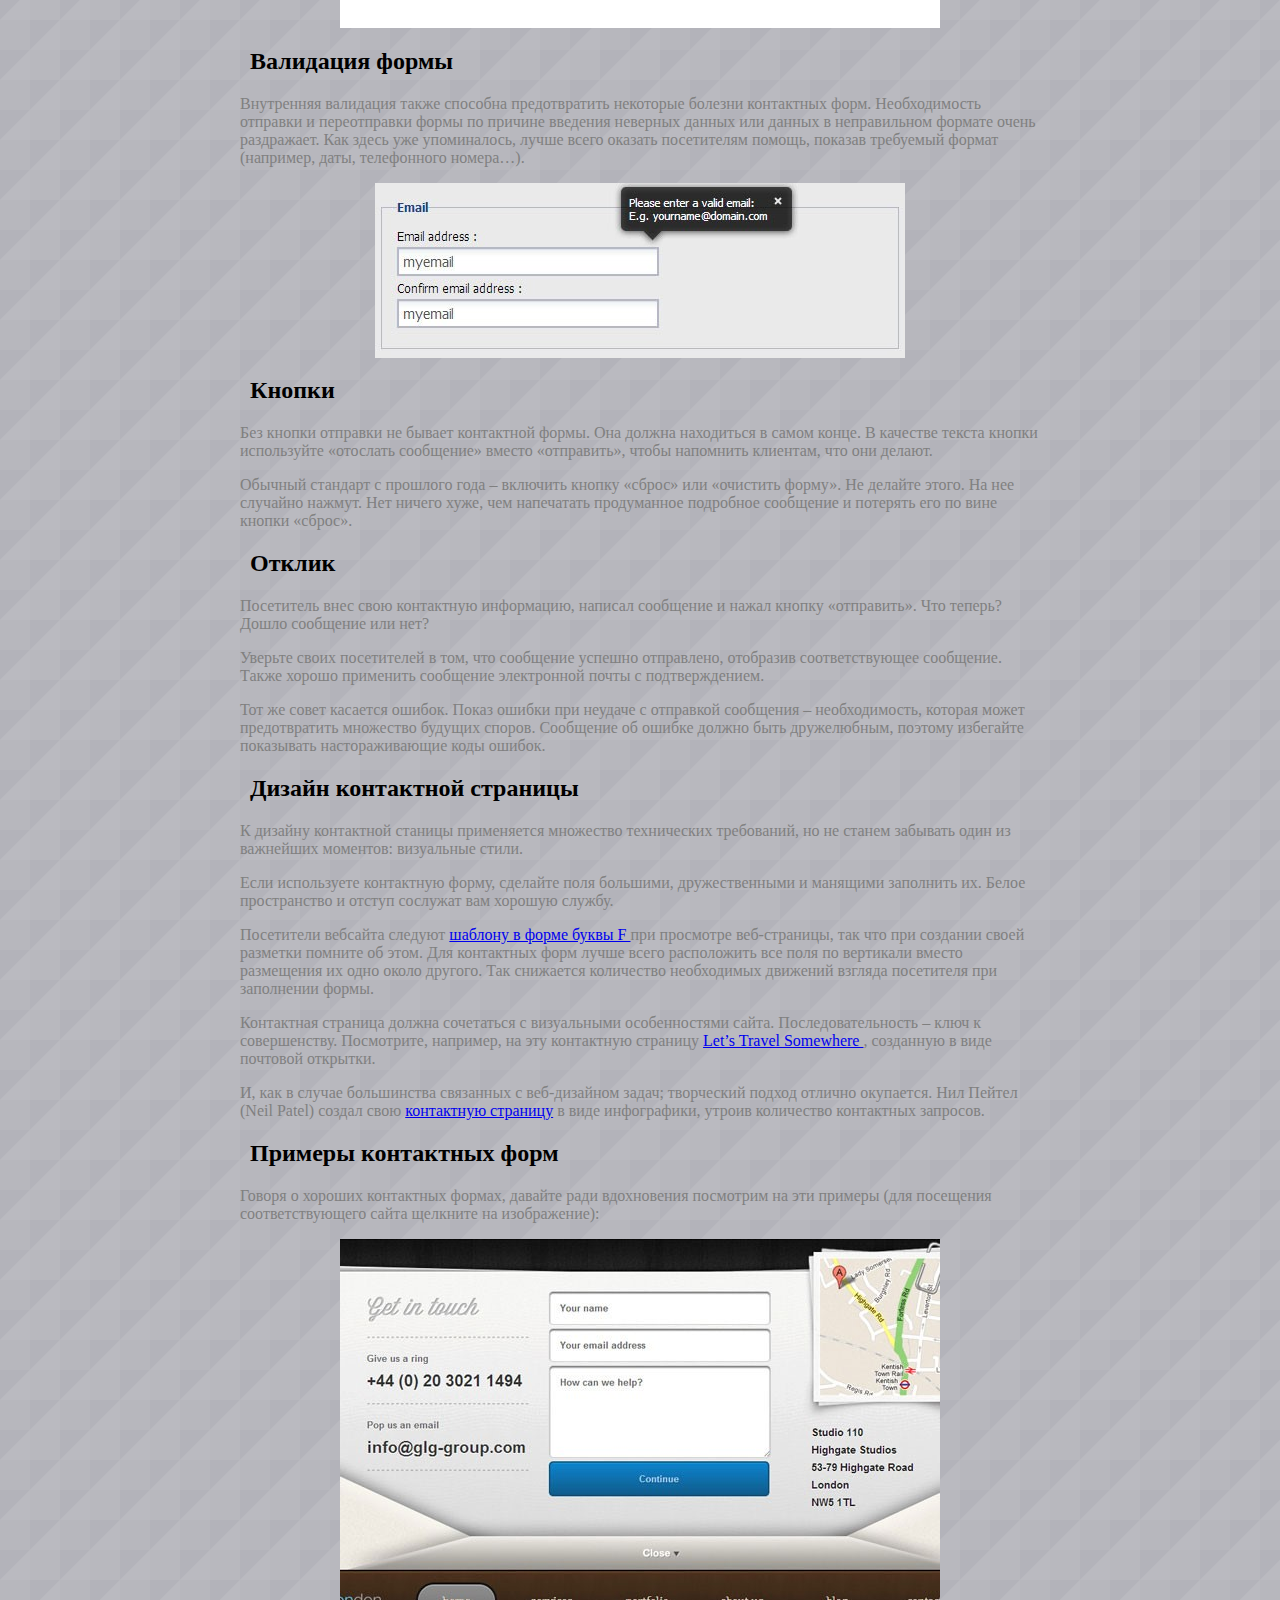
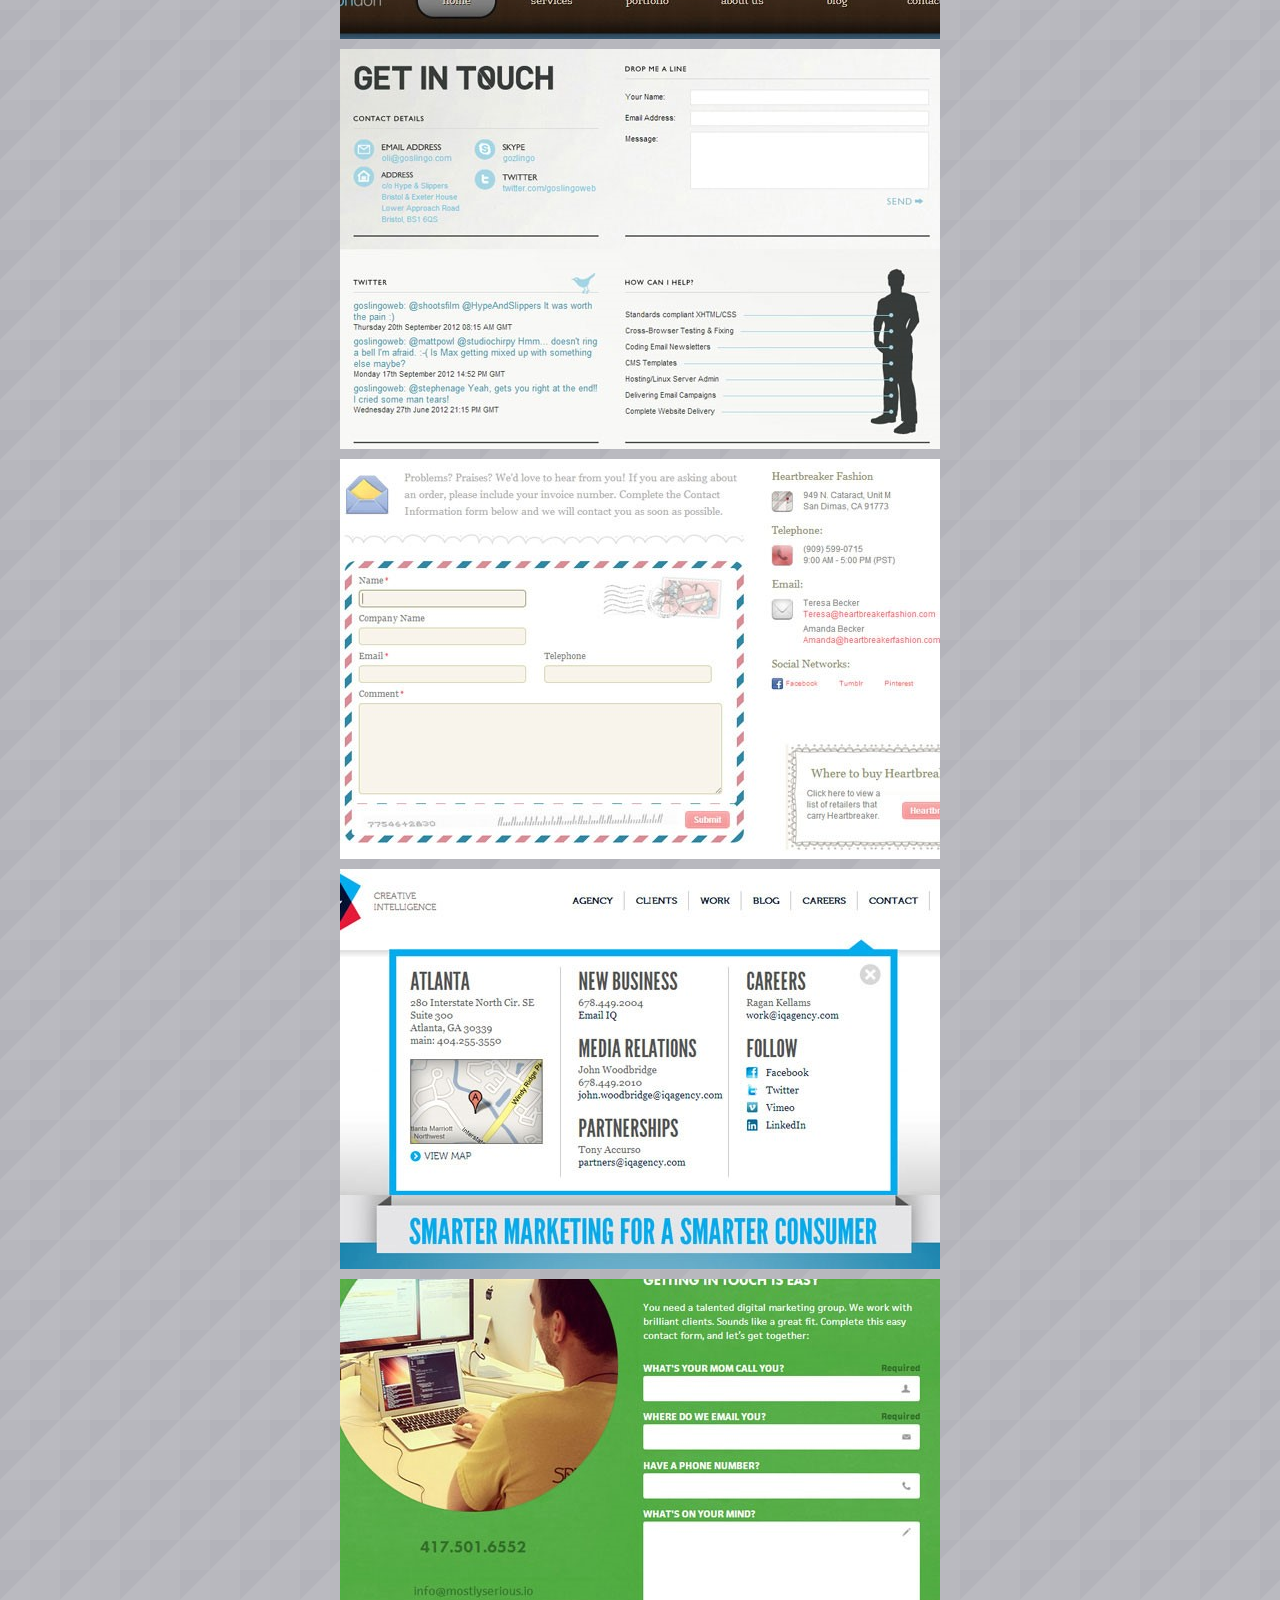
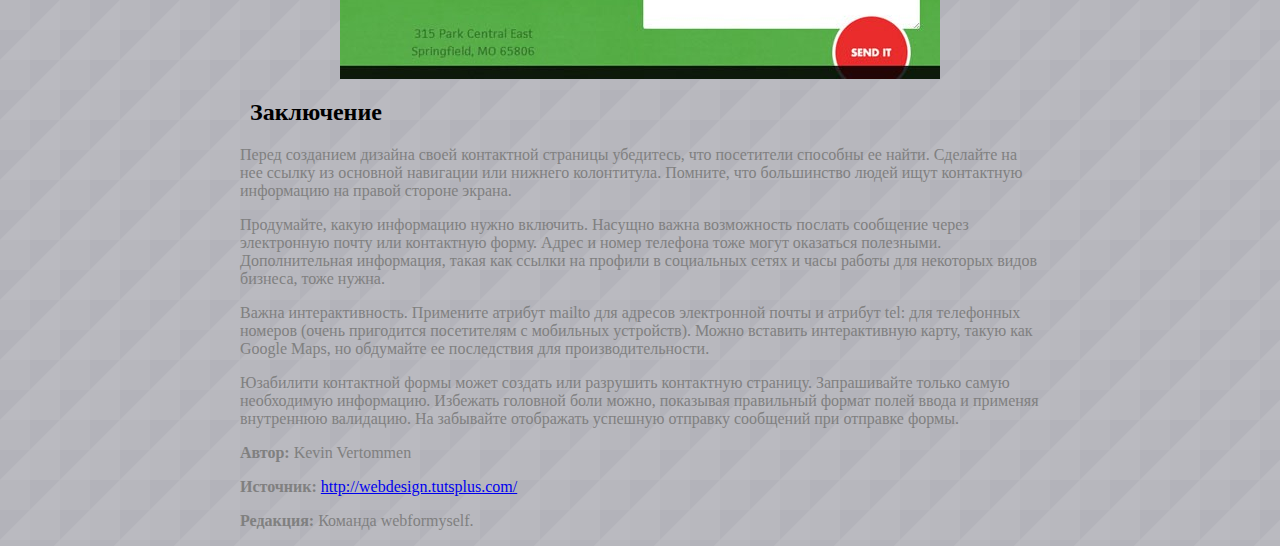
<file: Module-01/02-CSS/Lesson-06/index.html>
<!DOCTYPE html>
<html lang="en">

<head>
  <meta charset="UTF-8">
  <link href="style.css" rel="stylesheet">
  <title>Document</title>
</head>

<body>
  <main>
    <h1>Создание лучшей страницы контактов</h1>    
    <p>
      <img src="./img/img01.jpg" alt="pic01">
      <em>        
        <b>От автора:</b> хорошая страница контактов очень важна для поддержания отношений со своими посетителями.
        Говорим ли мы об электронной коммерции, журналах, личных вебсайтах, онлайн-сервисах – как первое средство 
        коммуникации с вами пользователи обычно ищут контактную страницу. Странно, но многие веб-дизайнеры 
        пренебрегают скромной контактной страницей, даже считают ее одним из наименее важных аспектов вебсайта. 
        Давайте это исправим.
      </em>
    </p>
    <h2>Значение хорошей страницы контактов</h2>
    <p class="blue fontclass">
      Страницу контактов часто упускают из вида. Сколько вебсайтов вы посещали, желая связаться, чтобы пожаловаться на
      продукт или услугу, или задать вопрос? И как часто вам приходилось сражаться с контактной формой?
    </p>
    <p class="lesson04_css">
      Хорошая <sp class="lesson06_css">контактная</sp> страница выгодна любому виду бизнеса. Она способна увеличить 
      удовлетворенность клиентов,
      помогая с решением их проблем. Она также может помочь улучшить свою продукцию и услуги,
      обеспечив широкую дорогу для ценного отзыва.
    </p>
    <p class="lesson05_css">
      Когда речь заходит об отзыве непосредственного пользователя, прочие каналы могут оказаться ограниченными.
      Телевидение, радио, журналы, газеты… все они являются формой односторонней коммуникации.
      Онлайн-коммуникация должна быть улицей с двусторонним движением; диалогом между бизнесом и посетителем. Получают
      пользу от этого обе стороны, и вот отчего так важна хорошая страница контактов.
    </p>
    <h2>Местоположение.</h2>
    <p>
      Первый шаг: место размещения вашей контактной информации. Нет смысла иметь самую лучшую контактную страницу на
      свете, если ваши посетители не могут ее найти. Помочь им можно, если придерживаться некоторых дизайнерских
      традиций.
    </p>
    <p>В общем, контактная информация может находиться в двух местах:</p>
    <p><b>Основная навигация</b> – идеальное место для ссылки на контактную страницу. Посетители обычно ищут контактную
      страницу справа, потому что она видится элементом второстепенного значения. Следовательно, вы просто увидите
      ссылку на контактную страницу, как один из последних элементов навигации сайта.
    </p>
    <p>
      Еще мы можем посмотреть на меньшую субнавигацию в верхнем правом углу экрана. Это тоже ценная позиция для
      контактной страницы. К слову, лучше избегать размещения контактной страницы в выпадающем меню, так как там ее 
      легко пропустить.
    </p>
    <p>
      <b>Нижний колонтитул</b> также является популярным местом для контактной информации. Он может содержать ссылку на
      контактную страницу:
    </p>
    <img src="./img/img02.jpg" alt="pic02">
    <p>…либо самую важную контактную информацию:</p>
    <img src="./img/img03.jpg" alt="pic03">
    <p>
      Предсказать поток посетителей на контактную страницу сложно, так что размещение ссылок по меньшей мере в двух
      упомянутых местах хорошо подстрахует вас.
    </p>
    <h2>Самое важное в странице контактов</h2>
    <p>
      Теперь вы спокойны – ваши посетители смогут найти путь к контактной странице, и пора подумать о ее фактическом
      содержимом. Начнем с основного и рассмотрим ту информацию, которая должна быть представлена.
    </p>
    <h2>Адрес электронной почты / контактная форма</h2>
    <p>
      Адрес электронной почты – легчайший способ онлайн-общения в бизнесе. В качестве альтернативы можно использовать
      контактную форму, которая отсылает электронную почту. Посредством формы вы получаете больше контроля над
      содержимым (необходимые к заполнению поля) и так можно предотвратить спам. О контактных формах мы расскажем в 
      этой статье ниже.
    </p>
    <img src="./img/img04.jpg" alt="pic04">
    <h2>Адрес</h2>
    <p>
      Бизнес с традиционным магазином не должен забывать упомянуть свой адрес. Если у вас много магазинов, лучше всего
      создать индивидуальную страницу для каждого. Заполните ее отдельной контактной информацией этого магазина, часами
      работы, схемой проезда и т.д. Это нужно не только посетителям, но и может помочь вашему сайту в 
      <a href="http://webdesign.tutsplus.com/articles/general/seo-for-local-businesses/http:/">
        местных поисковых запросах
      </a>.
    </p>
    <h2>Телефон</h2>
    <p>Отображение телефонного номера вызывает чувство доверия. Это часто рассматривается как знак реально существующей
      компании, и действительно помогает онлайн-магазинам.
    </p>
    <h2>Социальные сети</h2>
    <p>
      Многие вебсайты стали добавлять на контактную страницу кнопки социальных сетей. Хотя, возможно, это не всем сайтам
      идет на пользу, для некоторых посетителей имеет дополнительное значение. Особенно с тех пор, как все больше и
      больше компаний предлагают поддержку клиентов через Twitter (иногда даже круглосуточно и без выходных).
    </p>
    <img src="./img/img05.jpg" alt="pic05">
    <h2>Дополнительно</h2>
    <p>
      Не существует универсального решения для хорошей контактной страницы. Любой вебсайт или бизнес требует
      определенных элементов, которые могут оказаться излишними на других сайтах.
    </p>
    <p>
      Есть множество дополнительной информации или свойств, которые окажутся полезными на контактной странице. Для
      традиционных магазинов хорошая идея – упомянуть, скажем, часы работы. Большим компаниям можно было бы сделать
      ссылку на их Live Chat, а сайты электронной коммерции могут закрепить доверие пользователей, вывесив свой номер
      VAT.
    </p>
    <h2>Удобная информация</h2>
    <p>Удобство применения информации оградит ваших посетителей от разочарования страницей контактов.</p>
    <p>
      Вместо изображений включите свою информацию в виде текста HTML. Текст HTML можно скопировать и вставить, что
      облегчает посетителю сохранение ваших контактных данных.
    </p>
    <p>
      Адрес электронной почты должен использовать ссылку mailto. Это дает посетителю возможность щелкнуть на нее и
      послать сообщение без необходимости копирования адреса доставки и открывания почтового клиента. С этой техникой,
      однако, может возникнуть проблема в лице спамботов, собирающих адреса электронной почты, связанных со ссылкой mailto:.
      Поэтому вы можете решить сначала запутать их с помощью сервиса вроде mailtoencoder.com.
    </p>
    <p>
      Попутное примечание: телефонные номера тоже должны быть интерактивными. В прошлом году мы разместили небольшую
      подсказку о том, как 
      <a href="http://webdesign.tutsplus.com/tutorials/htmlcss-tutorials/quick-tip-make-telephone-numbers-do-something/">
        сделать телефонный номер чувствительным к щелчку мышью.
      </a>
      Благодаря маленькому фрагменту кода смартфоны опознают телефонные номера и дают возможность звонить на них. 
      Это реально удобно мобильным пользователям.
    </p>
    <p>
      Бизнесы, сильно зависящие от своих традиционных магазинов, зачастую получают большую пользу от интерактивной
      карты, давая пользователю возможность быстро найти путь к торговым точкам. Показать адрес магазина хорошо, а добавить
      интерактивную карту еще лучше.
    </p>
    <p>
      Благодаря Google Maps вставить это полезное свойство проще простого. Просто введите свой адрес в Google Maps и
      щелкните на иконку ссылки в боковой колонке. Там для вас найдется код вставки.
    </p>
    <img src="./img/img06.jpg" alt="pic06">
    <p>
      Вы знали, что можно адаптировать карту под себя? Вы можете отредактировать цвета карты, добавить на карту
      пользовательские указатели и создать легенду. Подробнее об этом можно прочесть на 
      <a href="http://developers.google.com">developers.google.com</a>. 
      Также можно обдумать применение альтернативных сервисов, таких как довольно привлекательный 
      <a href="http://mapbox.com/">Mapbox</a>.
    </p>
    <img src="./img/img07.jpg" alt="pic07">
    <h2>Не забудьте о поисковой оптимизации</h2>
    <p>
      Будучи посетителем, вы мгновенно узнаете на контактной странице адрес. Поисковым системам, однако, требуется
      небольшая помощь при распознавании различных элементов.
    </p>
    <p>
      Эту проблему можно решить, 
      <a href="http://webdesign.tutsplus.com/articles/general/an-introduction-to-structured-data-markup/">
        применив структурированные данные
      </a>.
    </p>
    <p>
      Структурированные данные – это форма разметки HTML, дающая поисковым системам больше информации о базовом значении
      содержимого. Как это работает? Скажем, у нас есть агентство веб-дизайна под названием «Fine Design», расположенное 
      по адресу: 3102 Highway 98, Mexico Beach, FL. Микроданные дают возможность поисковым системам лучше распознать этот 
      адрес. Код HTML будет выглядеть примерно так:
    </p>
    <pre>
      <code>
          &lt;div itemscope itemtype=&quot;http://schema.org/LocalBusiness&quot;&gt;
          &lt;h2&gt;&lt;span itemprop=&quot;name&quot;&gt;Fine Design&lt;/span&gt;&lt;/h2&gt;
          &lt;div itemprop=&quot;address&quot; itemscope itemtype=&quot;http://schema.org/PostalAddress&quot;&gt;
          &lt;span itemprop=&quot;streetAddress&quot;&gt;3102 Highway 98&lt;/span&gt;
          &lt;span itemprop=&quot;addressLocality&quot;&gt;Mexico Beach&lt;/span&gt;,
          &lt;span itemprop=&quot;addressRegion&quot;&gt;FL&lt;/span&gt;
          &lt;/div&gt;
          &lt;/div&gt;
      </code>
    </pre>
    <p>
      Можно было бы сделать еще один шаг и обернуть этот блок в элемент address. 
      <a href="http://html5doctor.com/the-address-element/">Элемент address</a> 
      следует применять только к адресам, релевантным к содержимому сайта, не просто любому адресу, который может 
      оказаться посреди вашего контента. Годами применение этого элемента было головной болью для разработчиков, 
      так что если не уверены в себе, то не беспокойтесь о нем!
    </p>
    <p>
      Вот и все относительно адреса компании. Однако микроданные также можно применять для телефонных номеров и адресов
      электронной почты:
    </p>
    <pre>
      <code>
        Tel: &lt;span itemprop=&quot;telephone&quot;&gt;850-648-4200&lt;/span&gt;
        Email: &lt;a href=&quot;mailto:info@finedesign.com&quot; itemprop=&quot;email&quot;&gt;info@finedesign.com&lt;/a&gt;
      </code>
    </pre>
    <p>
      Благодаря этой разметке поисковые системы знают, что это адрес, телефонный номер и электронная почта компании
      «Fine Design». Это скрытая информация – посетители не могут ее видеть – но очень полезная для поисковиков.
    </p>
    <p>
      Также вы могли бы обдумать возможность применения микроформата hCard, который позволяет с легкостью сохранять
      контактную информацию на различных платформах. Подробнее о микроформатах можно прочесть на 
      <a href="http://html5doctor.com">html5doctor.com</a>.
    </p>
    <h2>Контактные формы</h2>
    <p>
      Большая часть вебсайтов применяют на своей странице контактную форму. Тем не менее, некоторые формы излишне
      усложнены и недружественны к пользователю.
    </p>
    <p>
      Какой бы простой ни казалась контактная форма, на самом деле это – комбинация нескольких компонентов. Они все
      должны работать вместе, чтобы гарантировать самое лучшее впечатление пользователя.
    </p>
    <h2>Поля ввода</h2>
    <p>
      Поля ввода, такие как текстовые поля, кнопки выбора опций (радиокнопки), чекбоксы и пр., позволяют пользователю
      внести необходимую информацию.
    </p>
    <p>
      Посетители сайта больше склонны заполнять короткие формы, так как они требуют меньше усилий. Количество полей
      ввода – это балансирование между впечатлением пользователя и потребностями бизнеса. На 
      <a href="http://blog.hubspot.com/blog/tabid/6307/bid/6746/Which-Types-of-Form-Fields-Lower-Landing-Page-Conversions.aspx">Hubspot</a>
      проанализировали более 40 000 форм и рассмотрели эффект увеличения количества полей ввода. Результат их исследования 
      говорит, что следует использовать как можно меньше полей формы и быть особенно осторожным с усложненными текстовыми 
      областями и выпадающими списками.
    </p>
    <p>
      Помогите своим посетителям заполнить поля, указав правильный формат. Телефонные номера и даты могут оказаться
      подводным камнем, особенно для иностранных посетителей. 
      <a href="http://html5doctor.com/html5-forms-introduction-and-new-attributes/#placeholder">
        Атрибут HTML5 placeholder
      </a> окажет вам помощь.
    </p>
    <img src="./img/img08.jpg" alt="pic08">
    <p>
      Далее убедитесь, что выделили необходимые для заполнения поля (их традиционно выделяют с помощью звездочки *).
      Безопаснее всего однозначно указать обязательные и необязательные к заполнению поля.
    </p>
    <p>
      Наконец, полезно выделить активное поле. Оно может быть обозначено едва-едва или очень ярко – как хотите.
    </p>
    <p>Ниже приведен пример контактной формы из 
      <a href="http://webdesign.tutsplus.com/tutorials/site-elements/bring-your-forms-up-to-date-with-css3-and-html5-validation/">
        учебника Джима Нильсена (Jim Nielsen)
      </a>. 
      Он использует красную звездочку для обязательных к заполнению полей, дает советы по форматам и выделяет активное поле.
    </p>
    <img src="./img/img09.jpg" alt="pic09">
    <h2>Валидация формы</h2>
    <p>
      Внутренняя валидация также способна предотвратить некоторые болезни контактных форм. Необходимость отправки и
      переотправки формы по причине введения неверных данных или данных в неправильном формате очень раздражает. Как
      здесь уже упоминалось, лучше всего оказать посетителям помощь, показав требуемый формат (например, даты, телефонного
      номера…).
    </p>
    <img src="./img/img10.jpg" alt="pic10">
    <h2>Кнопки</h2>
    <p>
      Без кнопки отправки не бывает контактной формы. Она должна находиться в самом конце. В качестве текста кнопки
      используйте «отослать сообщение» вместо «отправить», чтобы напомнить клиентам, что они делают.
    </p>
    <p>
      Обычный стандарт с прошлого года – включить кнопку «сброс» или «очистить форму». Не делайте этого. На нее
      случайно нажмут. Нет ничего хуже, чем напечатать продуманное подробное сообщение и потерять его по вине кнопки «сброс».
    </p>
    <h2>Отклик</h2>
    <p>
      Посетитель внес свою контактную информацию, написал сообщение и нажал кнопку «отправить». Что теперь? Дошло
      сообщение или нет?
    </p>
    <p>
      Уверьте своих посетителей в том, что сообщение успешно отправлено, отобразив соответствующее сообщение. Также
      хорошо применить сообщение электронной почты с подтверждением.
    </p>
    <p>
      Тот же совет касается ошибок. Показ ошибки при неудаче с отправкой сообщения – необходимость, которая может
      предотвратить множество будущих споров. Сообщение об ошибке должно быть дружелюбным, поэтому избегайте показывать
      настораживающие коды ошибок.
    </p>
    <h2>Дизайн контактной страницы</h2>
    <p>
      К дизайну контактной станицы применяется множество технических требований, но не станем забывать один из
      важнейших моментов: визуальные стили.
    </p>
    <p>
      Если используете контактную форму, сделайте поля большими, дружественными и манящими заполнить их. Белое
      пространство и отступ сослужат вам хорошую службу.
    </p>
    <p>
      Посетители вебсайта следуют 
      <a href="http://webdesign.tutsplus.com/articles/design-theory/understanding-the-f-layout-in-web-design">
        шаблону в форме буквы F
      </a> 
      при просмотре веб-страницы, так что при создании своей разметки помните об этом. Для контактных форм лучше 
      всего расположить все поля по вертикали вместо размещения их одно около другого. Так снижается количество 
      необходимых движений взгляда посетителя при заполнении формы.
    </p>
    <p>
      Контактная страница должна сочетаться с визуальными особенностями сайта. Последовательность – ключ к
      совершенству. Посмотрите, например, на эту контактную страницу 
      <a href="http://www.letstravelsomewhere.com/contact/">
        Let’s Travel Somewhere
      </a>
      , созданную в виде почтовой открытки.
    </p>
    <p>
      И, как в случае большинства связанных с веб-дизайном задач; творческий подход отлично окупается. Нил Пейтел (Neil
      Patel) создал свою <a href="http://www.quicksprout.com/contact">контактную страницу</a> в виде инфографики, утроив
      количество контактных запросов.
    </p>
    <h2>Примеры контактных форм</h2>
    <p>
      Говоря о хороших контактных формах, давайте ради вдохновения посмотрим на эти примеры (для посещения
      соответствующего сайта щелкните на изображение):
    </p>
    <img src="./img/img11.jpg" alt="pic11">
    <img src="./img/img12.jpg" alt="pic12">
    <img src="./img/img13.jpg" alt="pic13">
    <img src="./img/img14.jpg" alt="pic14">
    <img src="./img/img15.jpg" alt="pic15">
    <h2>Заключение</h2>
    <p>
      Перед созданием дизайна своей контактной страницы убедитесь, что посетители способны ее найти. Сделайте на нее
      ссылку из основной навигации или нижнего колонтитула. Помните, что большинство людей ищут контактную информацию на
      правой стороне экрана.
    </p>
    <p>
      Продумайте, какую информацию нужно включить. Насущно важна возможность послать сообщение через электронную почту
      или контактную форму. Адрес и номер телефона тоже могут оказаться полезными. Дополнительная информация, такая как
      ссылки на профили в социальных сетях и часы работы для некоторых видов бизнеса, тоже нужна.
    </p>
    <p>
      Важна интерактивность. Примените атрибут mailto для адресов электронной почты и атрибут tel: для телефонных
      номеров (очень пригодится посетителям с мобильных устройств). Можно вставить интерактивную карту, такую как Google Maps,
      но обдумайте ее последствия для производительности.
    </p>
    <p>
      Юзабилити контактной формы может создать или разрушить контактную страницу. Запрашивайте только самую необходимую
      информацию. Избежать головной боли можно, показывая правильный формат полей ввода и применяя внутреннюю валидацию.
      На забывайте отображать успешную отправку сообщений при отправке формы.
    </p>
    <p>
      <b>Автор:</b> Kevin Vertommen
    </p>
    <p>
      <b>Источник:</b> <a href="http://webdesign.tutsplus.com/">http://webdesign.tutsplus.com/</a>
    </p>
    <p>
      <b>Редакция:</b> Команда webformyself.
    </p>
  </main>
</body>
</html>
</file>
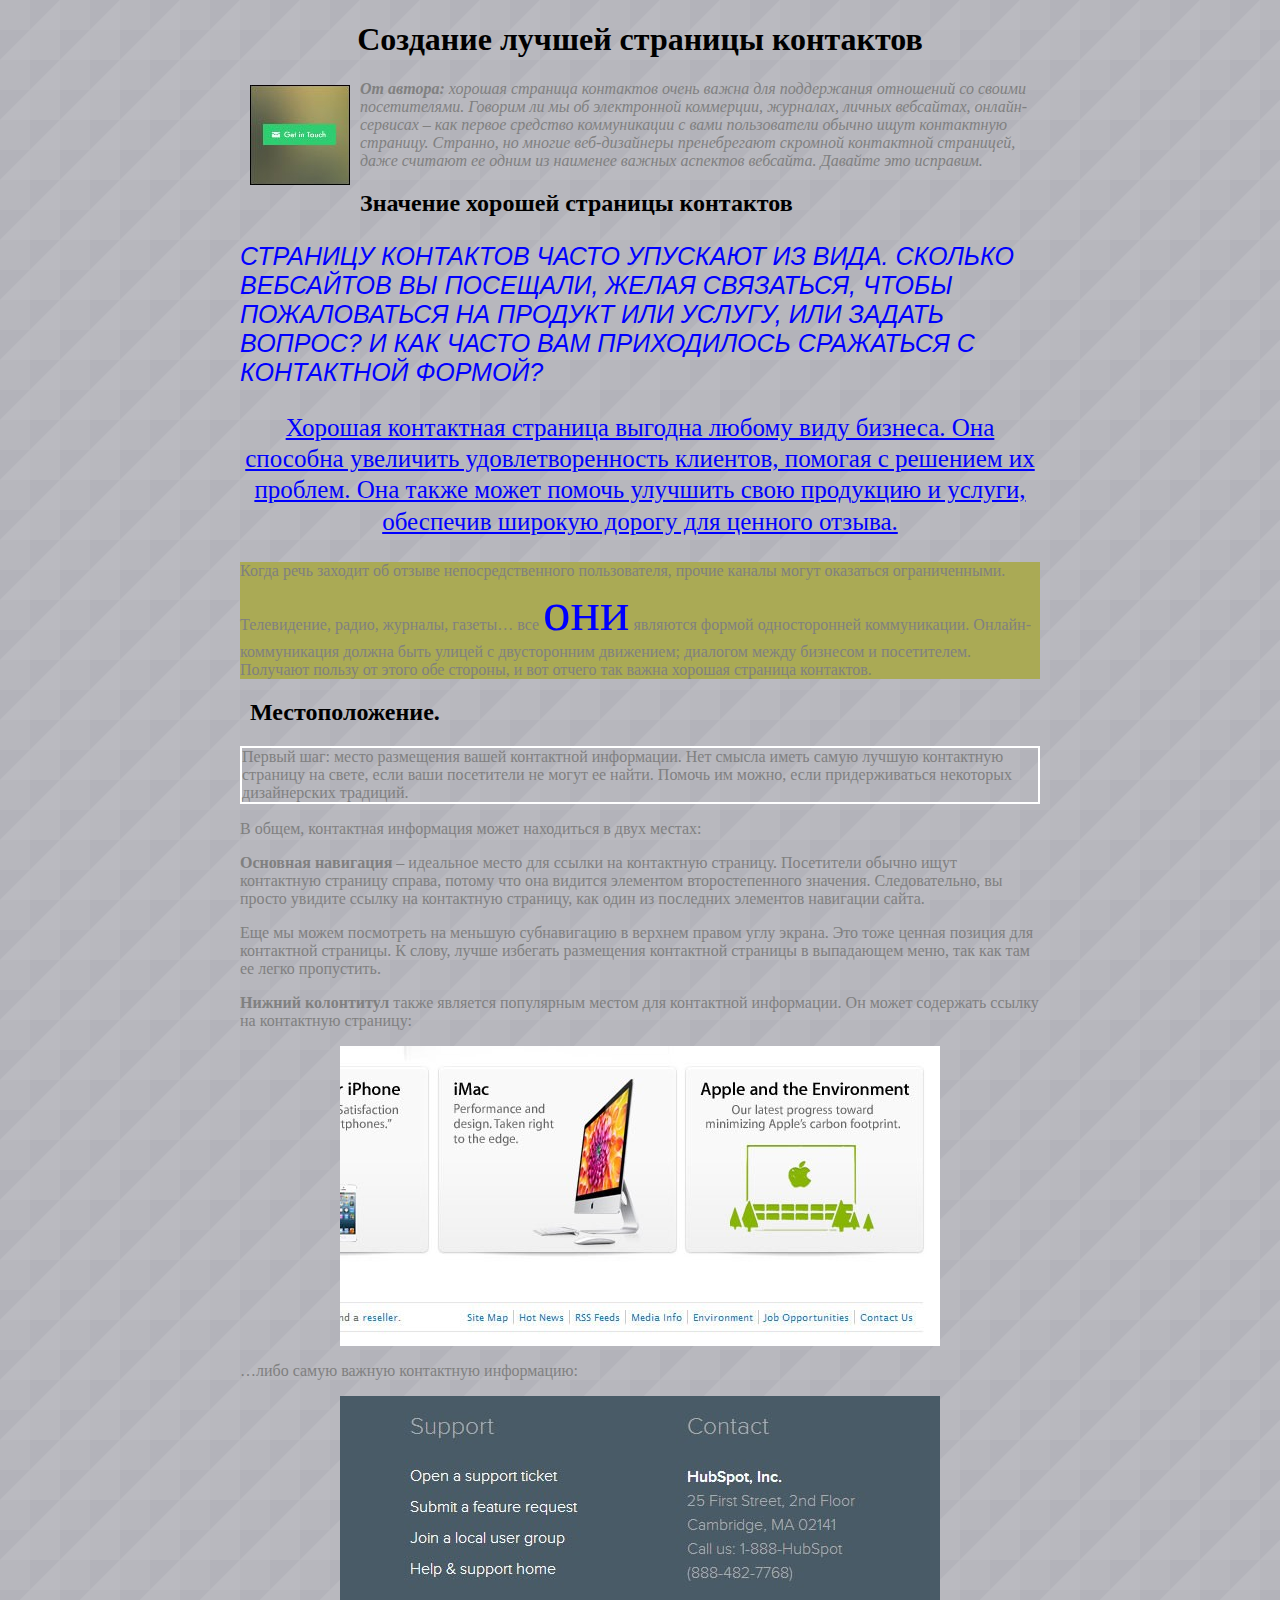
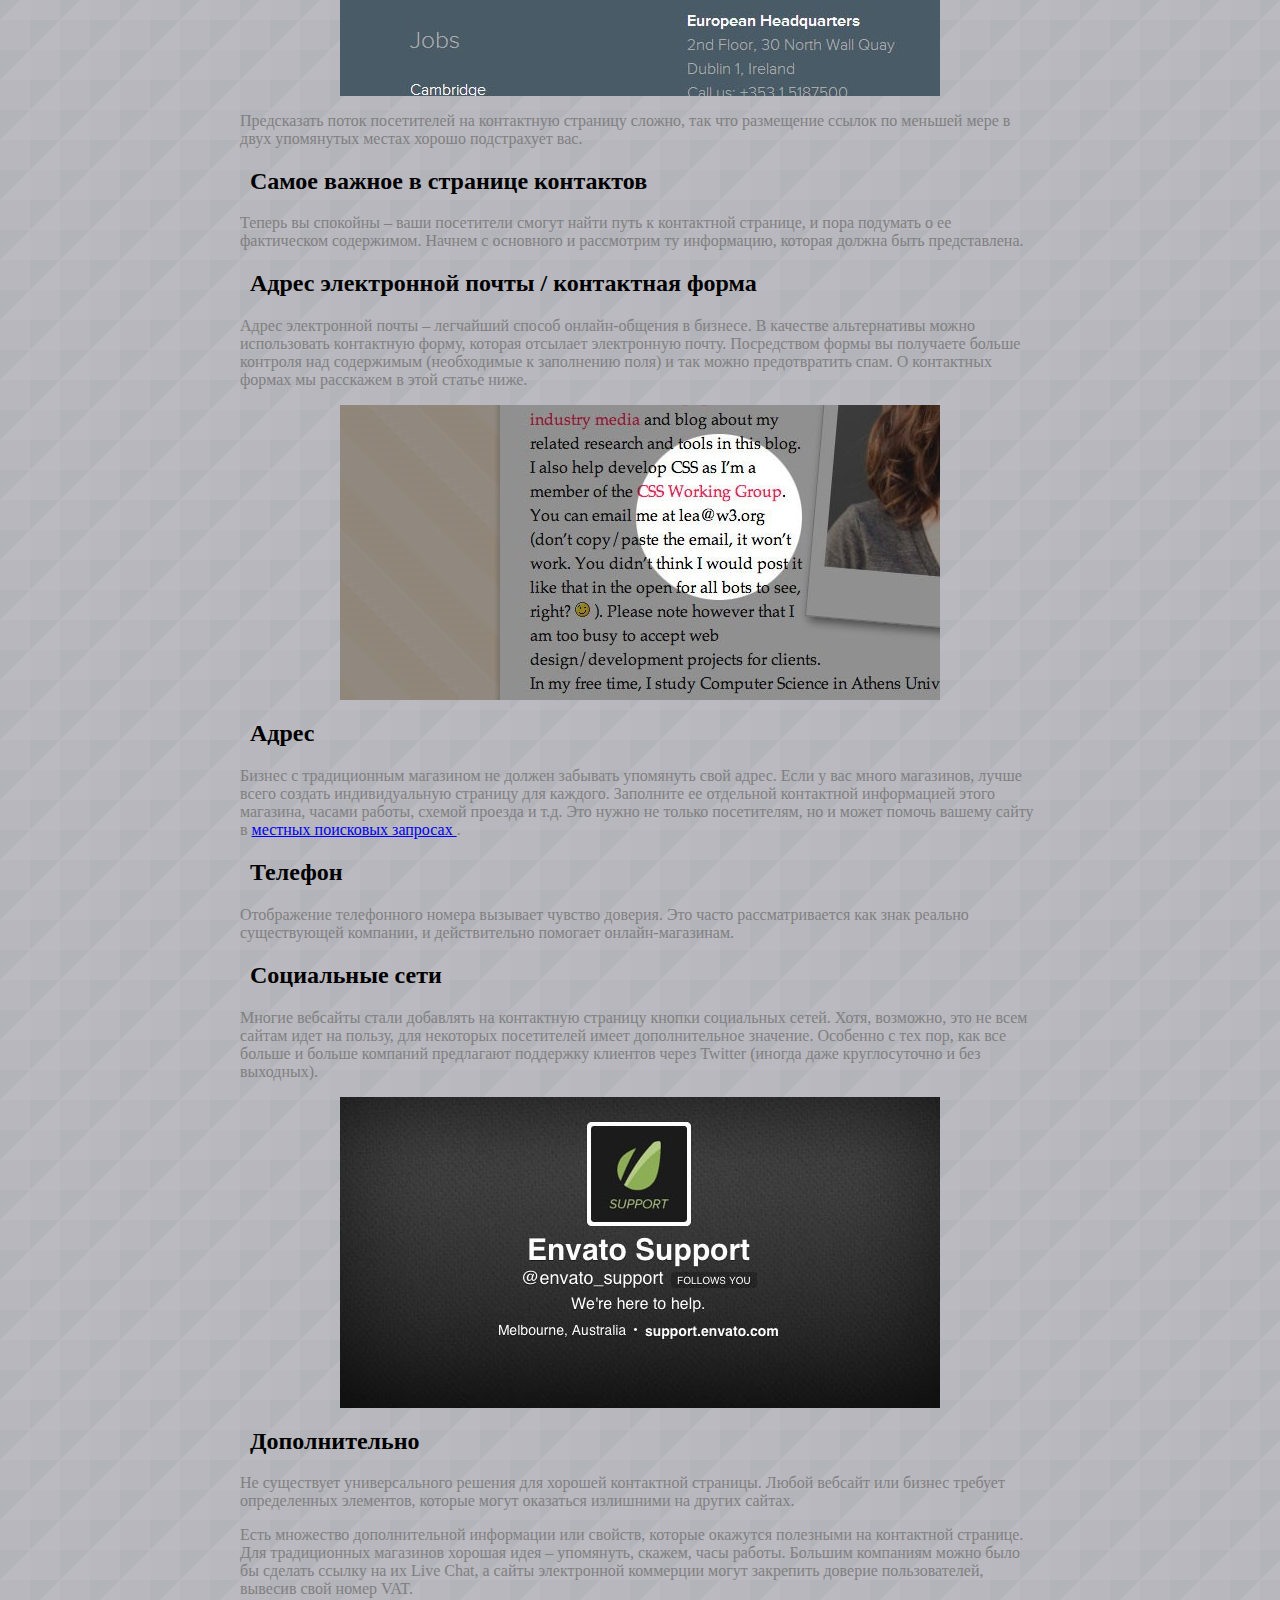
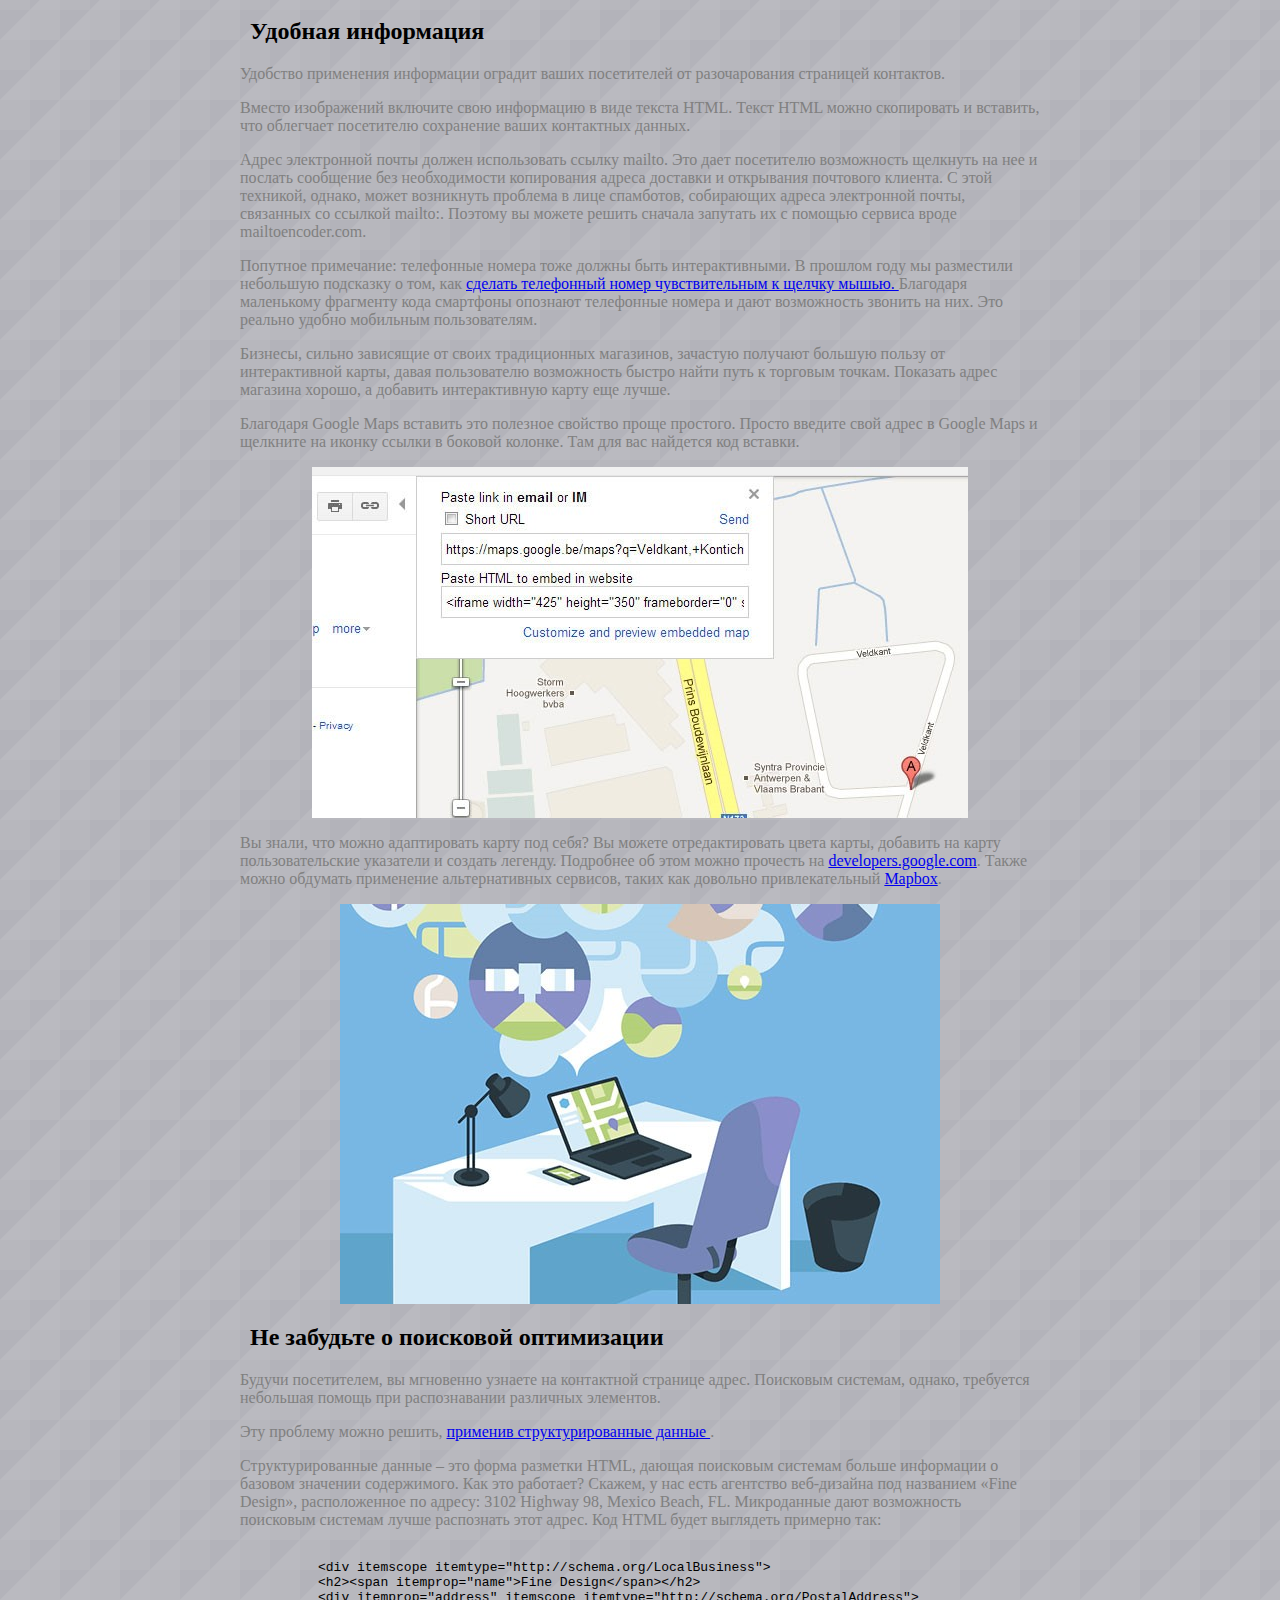
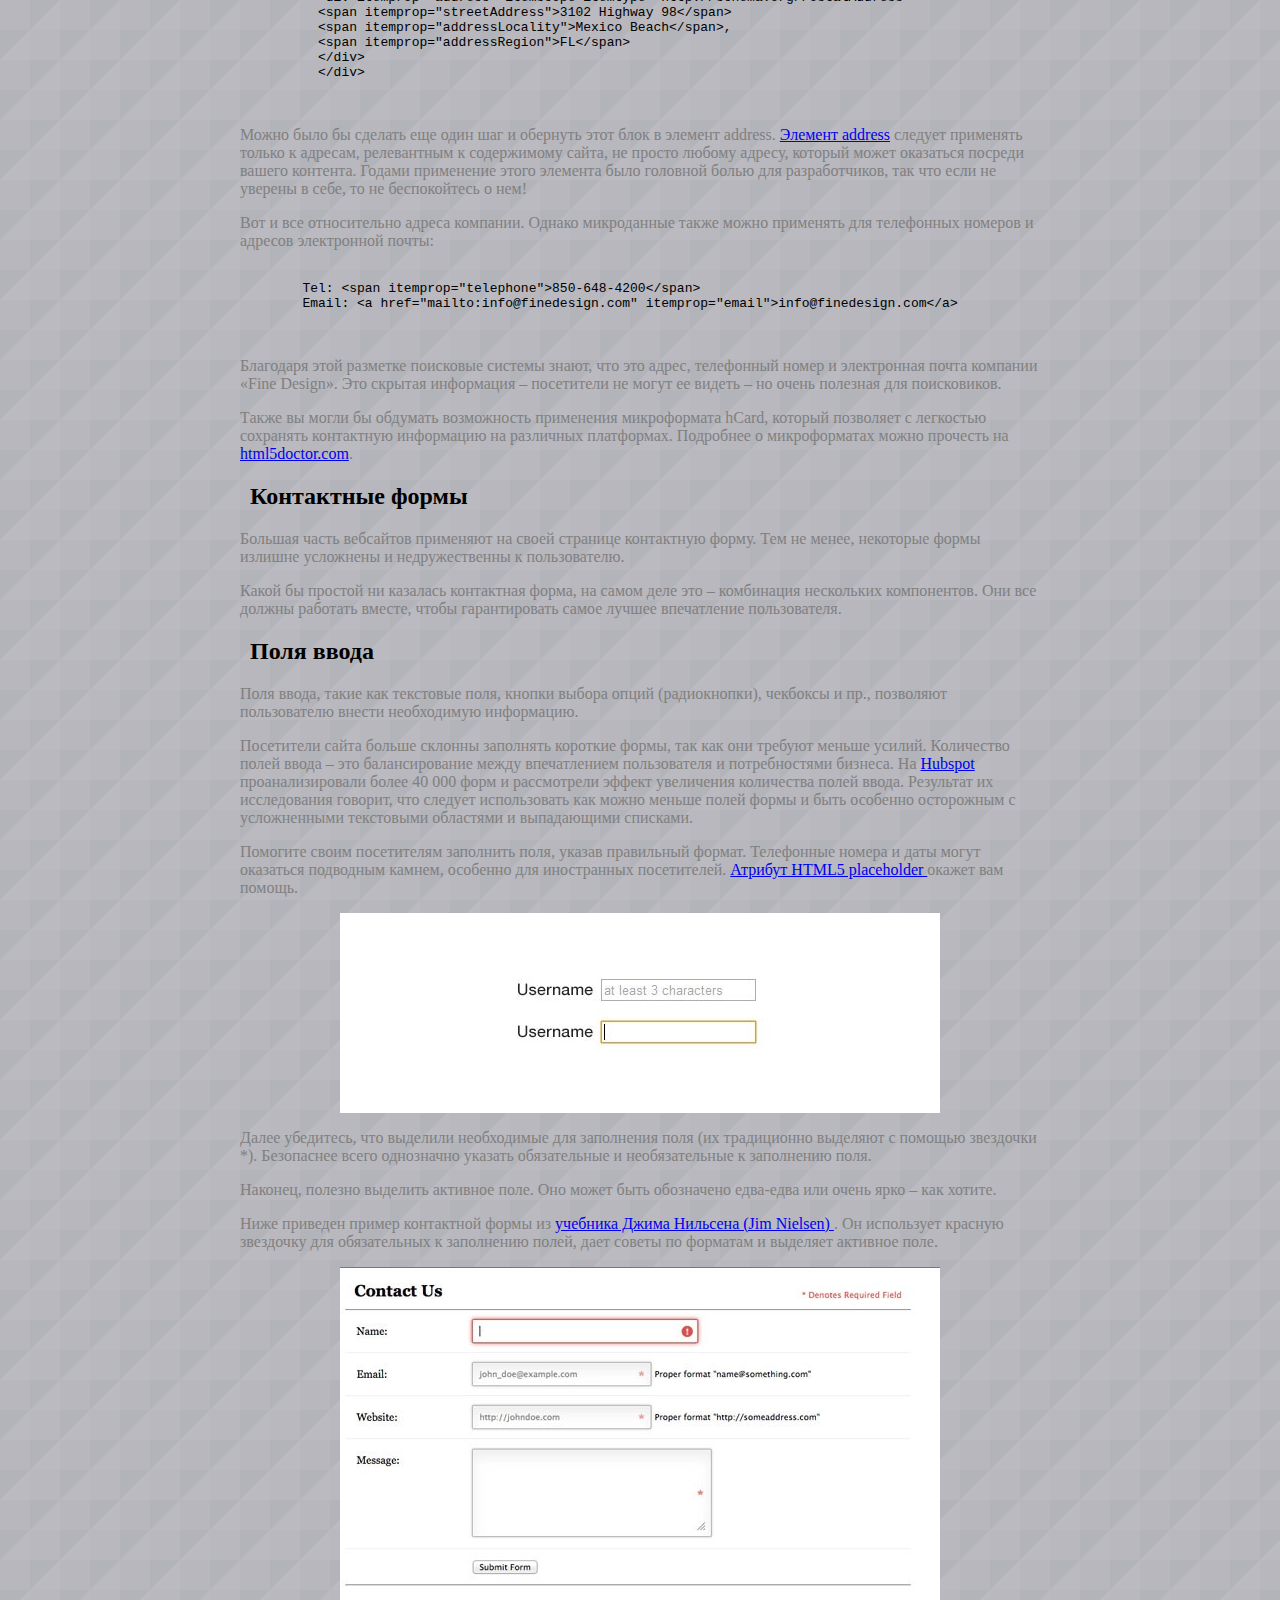
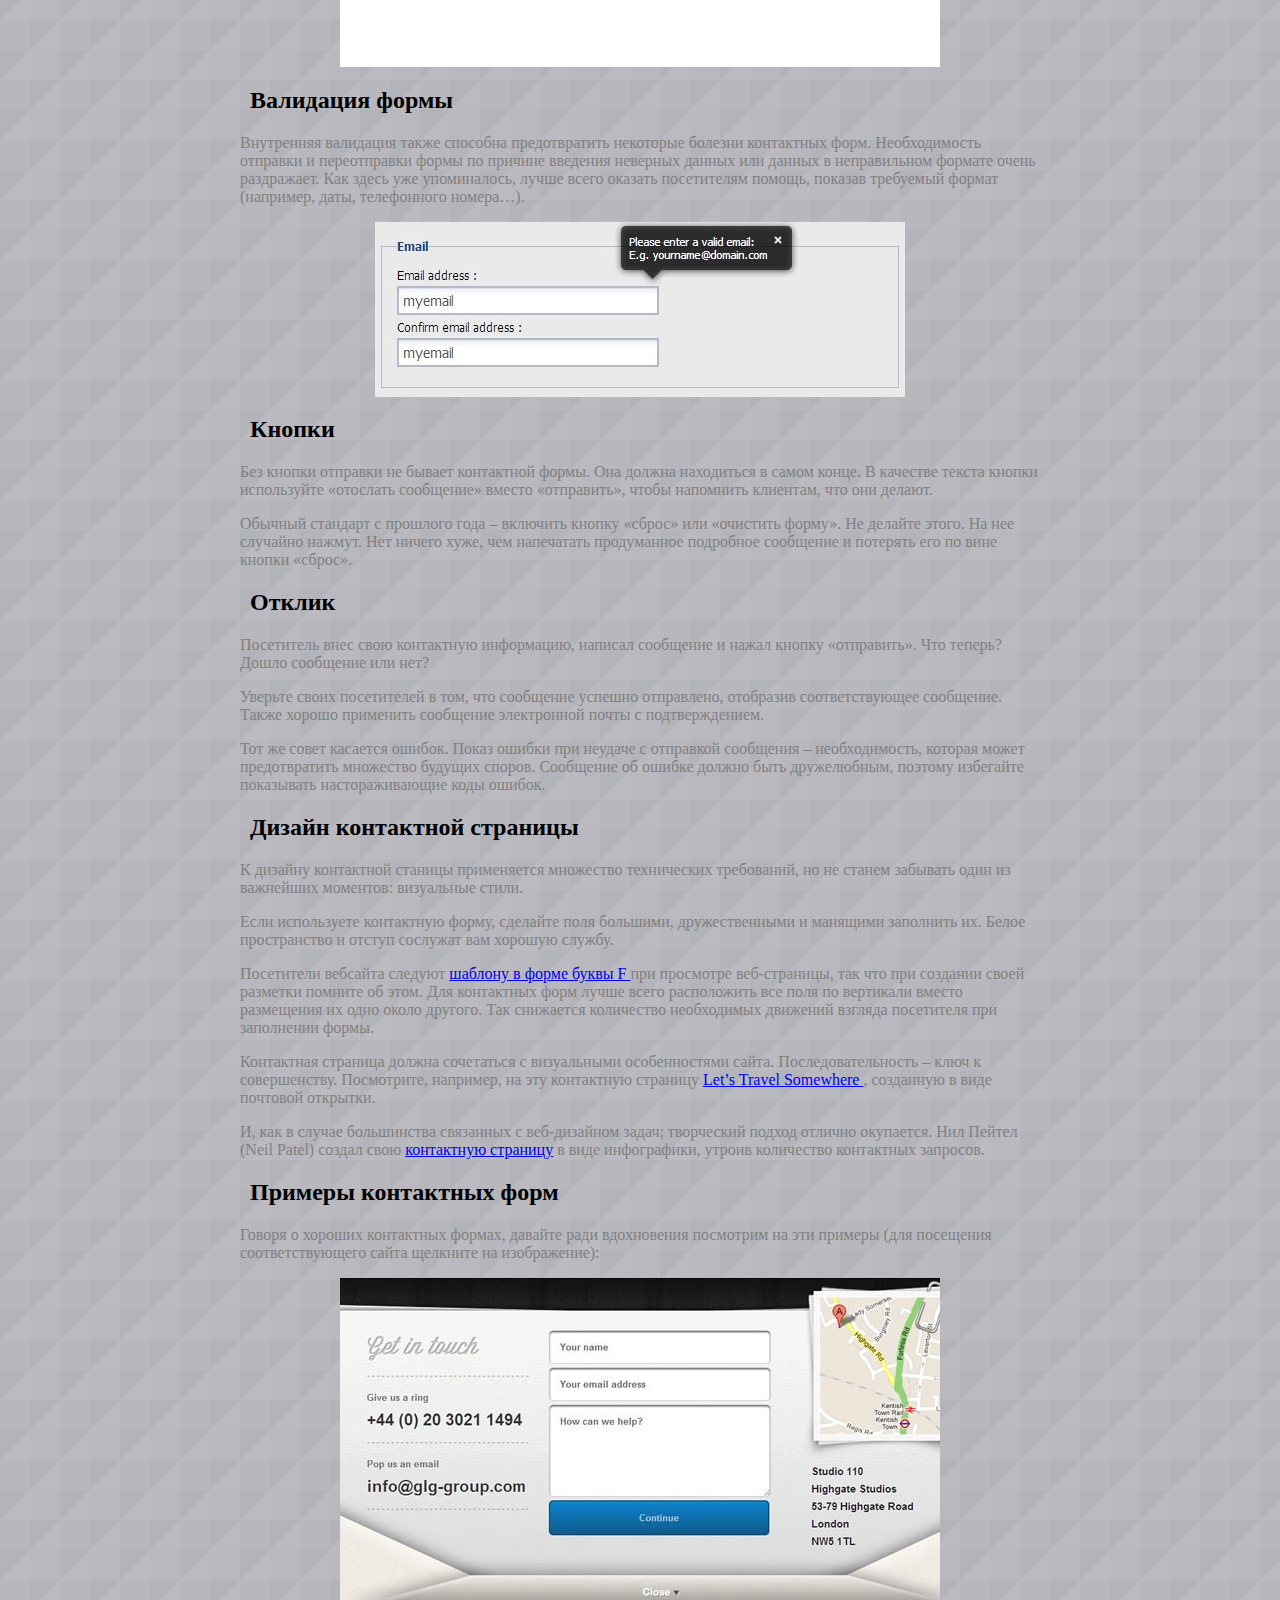
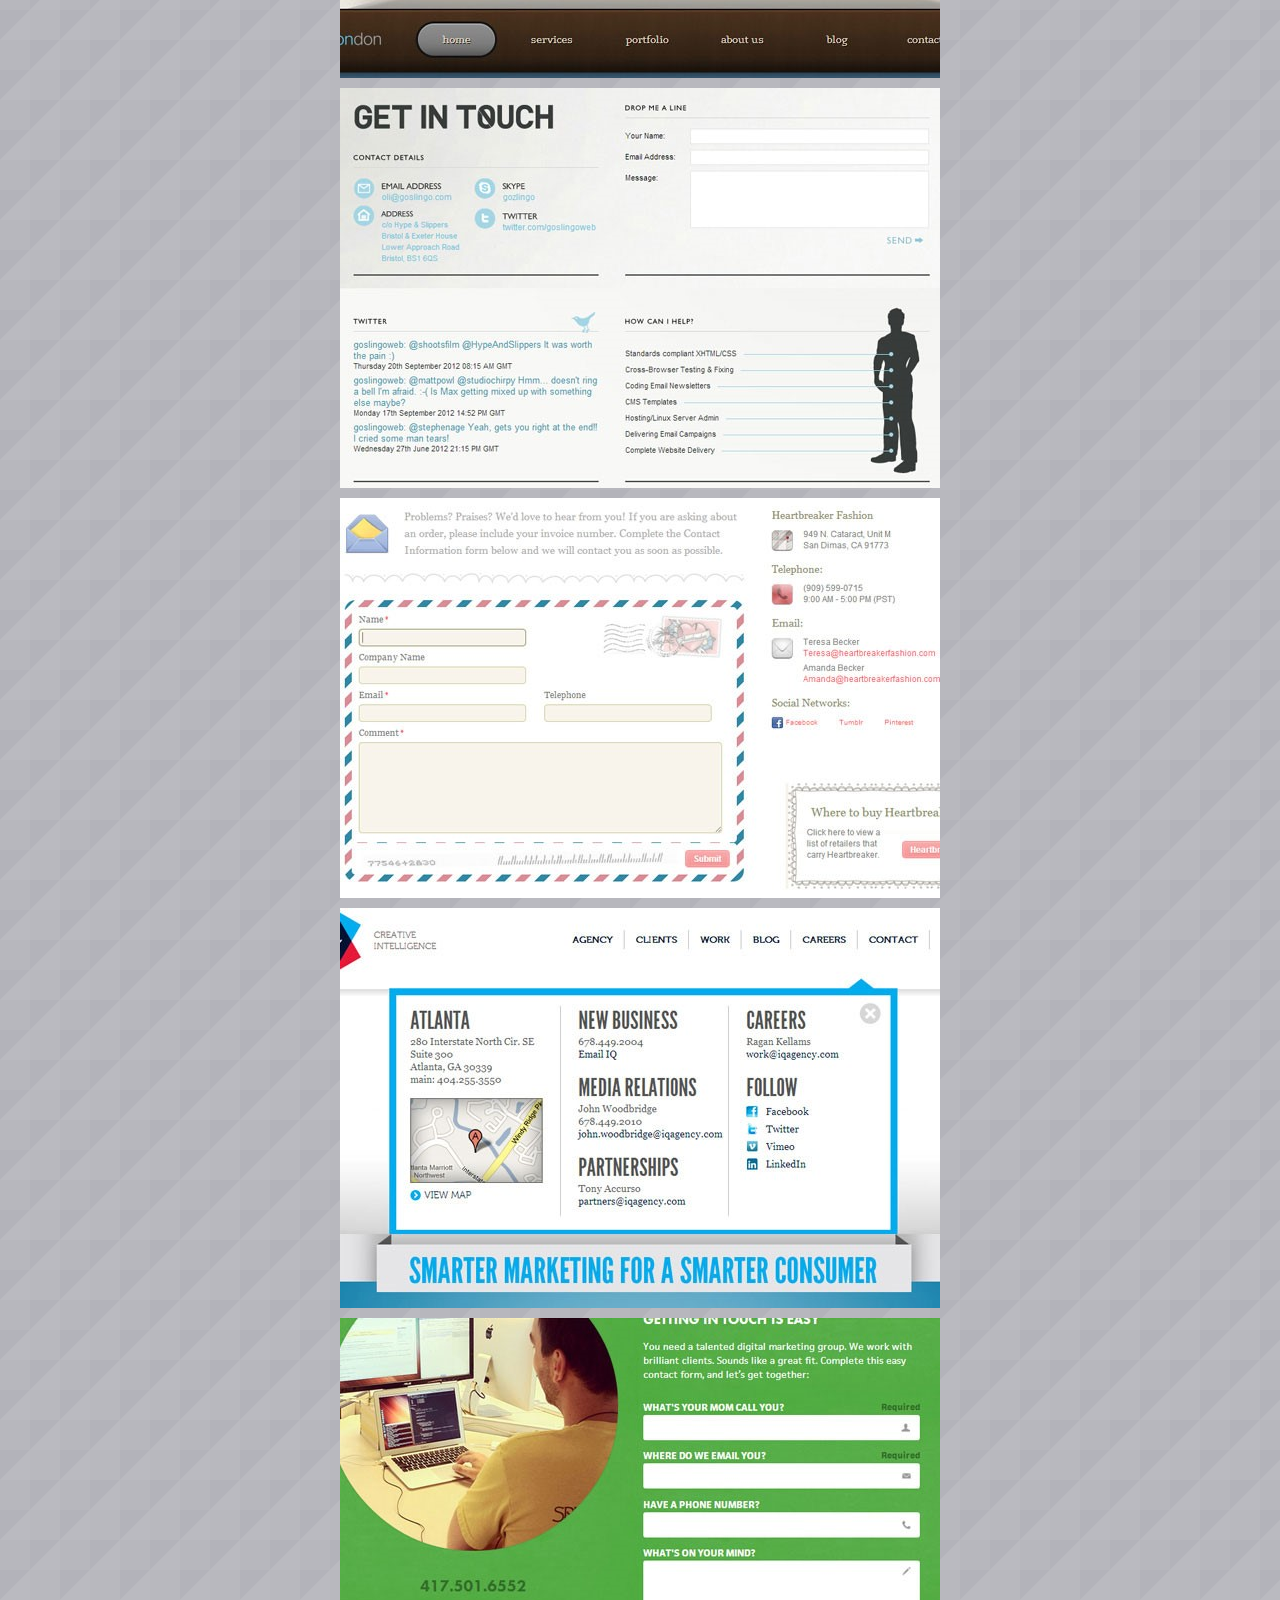
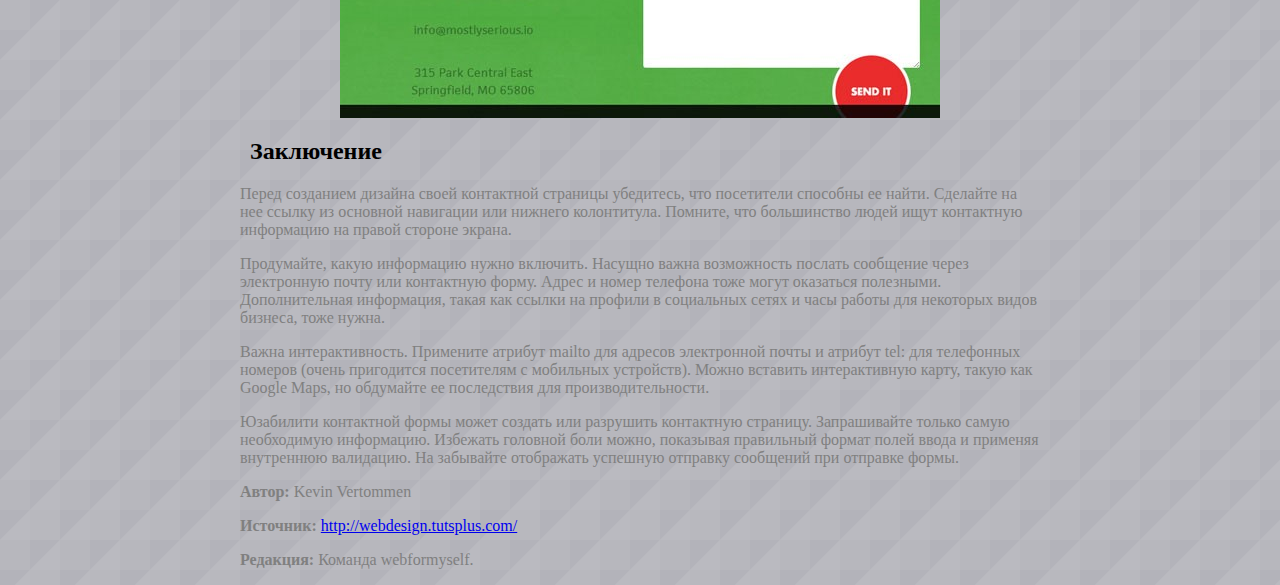
<file: Module-01/02-CSS/Lesson-07/index.html>
<!DOCTYPE html>
<html lang="en">

<head>
  <meta charset="UTF-8">
  <link href="style.css" rel="stylesheet">
  <title>Document</title>
</head>

<body>
  <main>
    <h1>Создание лучшей страницы контактов</h1>    
    <p>
      <img src="./img/img01.jpg" alt="pic01">
      <em>        
        <b>От автора:</b> хорошая страница контактов очень важна для поддержания отношений со своими посетителями.
        Говорим ли мы об электронной коммерции, журналах, личных вебсайтах, онлайн-сервисах – как первое средство 
        коммуникации с вами пользователи обычно ищут контактную страницу. Странно, но многие веб-дизайнеры 
        пренебрегают скромной контактной страницей, даже считают ее одним из наименее важных аспектов вебсайта. 
        Давайте это исправим.
      </em>
    </p>
    <h2>Значение хорошей страницы контактов</h2>
    <p class="blue fontclass">
      Страницу контактов часто упускают из вида. Сколько вебсайтов вы посещали, желая связаться, чтобы пожаловаться на
      продукт или услугу, или задать вопрос? И как часто вам приходилось сражаться с контактной формой?
    </p>
    <p class="lesson04_css">
      Хорошая контактная страница выгодна любому виду бизнеса. Она способна увеличить 
      удовлетворенность клиентов,
      помогая с решением их проблем. Она также может помочь улучшить свою продукцию и услуги,
      обеспечив широкую дорогу для ценного отзыва.
    </p>
    <p class="lesson05_css">
      Когда речь заходит об отзыве непосредственного пользователя, прочие каналы могут оказаться ограниченными.
      Телевидение, радио, журналы, газеты… все <sp class="lesson06_css">они</sp> являются формой односторонней коммуникации.
      Онлайн-коммуникация должна быть улицей с двусторонним движением; диалогом между бизнесом и посетителем. Получают
      пользу от этого обе стороны, и вот отчего так важна хорошая страница контактов.
    </p>
    <h2>Местоположение.</h2>
    <p class="lesson07_css">
      Первый шаг: место размещения вашей контактной информации. Нет смысла иметь самую лучшую контактную страницу на
      свете, если ваши посетители не могут ее найти. Помочь им можно, если придерживаться некоторых дизайнерских
      традиций.
    </p>
    <p>В общем, контактная информация может находиться в двух местах:</p>
    <p><b>Основная навигация</b> – идеальное место для ссылки на контактную страницу. Посетители обычно ищут контактную
      страницу справа, потому что она видится элементом второстепенного значения. Следовательно, вы просто увидите
      ссылку на контактную страницу, как один из последних элементов навигации сайта.
    </p>
    <p>
      Еще мы можем посмотреть на меньшую субнавигацию в верхнем правом углу экрана. Это тоже ценная позиция для
      контактной страницы. К слову, лучше избегать размещения контактной страницы в выпадающем меню, так как там ее 
      легко пропустить.
    </p>
    <p>
      <b>Нижний колонтитул</b> также является популярным местом для контактной информации. Он может содержать ссылку на
      контактную страницу:
    </p>
    <img src="./img/img02.jpg" alt="pic02">
    <p>…либо самую важную контактную информацию:</p>
    <img src="./img/img03.jpg" alt="pic03">
    <p>
      Предсказать поток посетителей на контактную страницу сложно, так что размещение ссылок по меньшей мере в двух
      упомянутых местах хорошо подстрахует вас.
    </p>
    <h2>Самое важное в странице контактов</h2>
    <p>
      Теперь вы спокойны – ваши посетители смогут найти путь к контактной странице, и пора подумать о ее фактическом
      содержимом. Начнем с основного и рассмотрим ту информацию, которая должна быть представлена.
    </p>
    <h2>Адрес электронной почты / контактная форма</h2>
    <p>
      Адрес электронной почты – легчайший способ онлайн-общения в бизнесе. В качестве альтернативы можно использовать
      контактную форму, которая отсылает электронную почту. Посредством формы вы получаете больше контроля над
      содержимым (необходимые к заполнению поля) и так можно предотвратить спам. О контактных формах мы расскажем в 
      этой статье ниже.
    </p>
    <img src="./img/img04.jpg" alt="pic04">
    <h2>Адрес</h2>
    <p>
      Бизнес с традиционным магазином не должен забывать упомянуть свой адрес. Если у вас много магазинов, лучше всего
      создать индивидуальную страницу для каждого. Заполните ее отдельной контактной информацией этого магазина, часами
      работы, схемой проезда и т.д. Это нужно не только посетителям, но и может помочь вашему сайту в 
      <a href="http://webdesign.tutsplus.com/articles/general/seo-for-local-businesses/http:/">
        местных поисковых запросах
      </a>.
    </p>
    <h2>Телефон</h2>
    <p>Отображение телефонного номера вызывает чувство доверия. Это часто рассматривается как знак реально существующей
      компании, и действительно помогает онлайн-магазинам.
    </p>
    <h2>Социальные сети</h2>
    <p>
      Многие вебсайты стали добавлять на контактную страницу кнопки социальных сетей. Хотя, возможно, это не всем сайтам
      идет на пользу, для некоторых посетителей имеет дополнительное значение. Особенно с тех пор, как все больше и
      больше компаний предлагают поддержку клиентов через Twitter (иногда даже круглосуточно и без выходных).
    </p>
    <img src="./img/img05.jpg" alt="pic05">
    <h2>Дополнительно</h2>
    <p>
      Не существует универсального решения для хорошей контактной страницы. Любой вебсайт или бизнес требует
      определенных элементов, которые могут оказаться излишними на других сайтах.
    </p>
    <p>
      Есть множество дополнительной информации или свойств, которые окажутся полезными на контактной странице. Для
      традиционных магазинов хорошая идея – упомянуть, скажем, часы работы. Большим компаниям можно было бы сделать
      ссылку на их Live Chat, а сайты электронной коммерции могут закрепить доверие пользователей, вывесив свой номер
      VAT.
    </p>
    <h2>Удобная информация</h2>
    <p>Удобство применения информации оградит ваших посетителей от разочарования страницей контактов.</p>
    <p>
      Вместо изображений включите свою информацию в виде текста HTML. Текст HTML можно скопировать и вставить, что
      облегчает посетителю сохранение ваших контактных данных.
    </p>
    <p>
      Адрес электронной почты должен использовать ссылку mailto. Это дает посетителю возможность щелкнуть на нее и
      послать сообщение без необходимости копирования адреса доставки и открывания почтового клиента. С этой техникой,
      однако, может возникнуть проблема в лице спамботов, собирающих адреса электронной почты, связанных со ссылкой mailto:.
      Поэтому вы можете решить сначала запутать их с помощью сервиса вроде mailtoencoder.com.
    </p>
    <p>
      Попутное примечание: телефонные номера тоже должны быть интерактивными. В прошлом году мы разместили небольшую
      подсказку о том, как 
      <a href="http://webdesign.tutsplus.com/tutorials/htmlcss-tutorials/quick-tip-make-telephone-numbers-do-something/">
        сделать телефонный номер чувствительным к щелчку мышью.
      </a>
      Благодаря маленькому фрагменту кода смартфоны опознают телефонные номера и дают возможность звонить на них. 
      Это реально удобно мобильным пользователям.
    </p>
    <p>
      Бизнесы, сильно зависящие от своих традиционных магазинов, зачастую получают большую пользу от интерактивной
      карты, давая пользователю возможность быстро найти путь к торговым точкам. Показать адрес магазина хорошо, а добавить
      интерактивную карту еще лучше.
    </p>
    <p>
      Благодаря Google Maps вставить это полезное свойство проще простого. Просто введите свой адрес в Google Maps и
      щелкните на иконку ссылки в боковой колонке. Там для вас найдется код вставки.
    </p>
    <img src="./img/img06.jpg" alt="pic06">
    <p>
      Вы знали, что можно адаптировать карту под себя? Вы можете отредактировать цвета карты, добавить на карту
      пользовательские указатели и создать легенду. Подробнее об этом можно прочесть на 
      <a href="http://developers.google.com">developers.google.com</a>. 
      Также можно обдумать применение альтернативных сервисов, таких как довольно привлекательный 
      <a href="http://mapbox.com/">Mapbox</a>.
    </p>
    <img src="./img/img07.jpg" alt="pic07">
    <h2>Не забудьте о поисковой оптимизации</h2>
    <p>
      Будучи посетителем, вы мгновенно узнаете на контактной странице адрес. Поисковым системам, однако, требуется
      небольшая помощь при распознавании различных элементов.
    </p>
    <p>
      Эту проблему можно решить, 
      <a href="http://webdesign.tutsplus.com/articles/general/an-introduction-to-structured-data-markup/">
        применив структурированные данные
      </a>.
    </p>
    <p>
      Структурированные данные – это форма разметки HTML, дающая поисковым системам больше информации о базовом значении
      содержимого. Как это работает? Скажем, у нас есть агентство веб-дизайна под названием «Fine Design», расположенное 
      по адресу: 3102 Highway 98, Mexico Beach, FL. Микроданные дают возможность поисковым системам лучше распознать этот 
      адрес. Код HTML будет выглядеть примерно так:
    </p>
    <pre>
      <code>
          &lt;div itemscope itemtype=&quot;http://schema.org/LocalBusiness&quot;&gt;
          &lt;h2&gt;&lt;span itemprop=&quot;name&quot;&gt;Fine Design&lt;/span&gt;&lt;/h2&gt;
          &lt;div itemprop=&quot;address&quot; itemscope itemtype=&quot;http://schema.org/PostalAddress&quot;&gt;
          &lt;span itemprop=&quot;streetAddress&quot;&gt;3102 Highway 98&lt;/span&gt;
          &lt;span itemprop=&quot;addressLocality&quot;&gt;Mexico Beach&lt;/span&gt;,
          &lt;span itemprop=&quot;addressRegion&quot;&gt;FL&lt;/span&gt;
          &lt;/div&gt;
          &lt;/div&gt;
      </code>
    </pre>
    <p>
      Можно было бы сделать еще один шаг и обернуть этот блок в элемент address. 
      <a href="http://html5doctor.com/the-address-element/">Элемент address</a> 
      следует применять только к адресам, релевантным к содержимому сайта, не просто любому адресу, который может 
      оказаться посреди вашего контента. Годами применение этого элемента было головной болью для разработчиков, 
      так что если не уверены в себе, то не беспокойтесь о нем!
    </p>
    <p>
      Вот и все относительно адреса компании. Однако микроданные также можно применять для телефонных номеров и адресов
      электронной почты:
    </p>
    <pre>
      <code>
        Tel: &lt;span itemprop=&quot;telephone&quot;&gt;850-648-4200&lt;/span&gt;
        Email: &lt;a href=&quot;mailto:info@finedesign.com&quot; itemprop=&quot;email&quot;&gt;info@finedesign.com&lt;/a&gt;
      </code>
    </pre>
    <p>
      Благодаря этой разметке поисковые системы знают, что это адрес, телефонный номер и электронная почта компании
      «Fine Design». Это скрытая информация – посетители не могут ее видеть – но очень полезная для поисковиков.
    </p>
    <p>
      Также вы могли бы обдумать возможность применения микроформата hCard, который позволяет с легкостью сохранять
      контактную информацию на различных платформах. Подробнее о микроформатах можно прочесть на 
      <a href="http://html5doctor.com">html5doctor.com</a>.
    </p>
    <h2>Контактные формы</h2>
    <p>
      Большая часть вебсайтов применяют на своей странице контактную форму. Тем не менее, некоторые формы излишне
      усложнены и недружественны к пользователю.
    </p>
    <p>
      Какой бы простой ни казалась контактная форма, на самом деле это – комбинация нескольких компонентов. Они все
      должны работать вместе, чтобы гарантировать самое лучшее впечатление пользователя.
    </p>
    <h2>Поля ввода</h2>
    <p>
      Поля ввода, такие как текстовые поля, кнопки выбора опций (радиокнопки), чекбоксы и пр., позволяют пользователю
      внести необходимую информацию.
    </p>
    <p>
      Посетители сайта больше склонны заполнять короткие формы, так как они требуют меньше усилий. Количество полей
      ввода – это балансирование между впечатлением пользователя и потребностями бизнеса. На 
      <a href="http://blog.hubspot.com/blog/tabid/6307/bid/6746/Which-Types-of-Form-Fields-Lower-Landing-Page-Conversions.aspx">Hubspot</a>
      проанализировали более 40 000 форм и рассмотрели эффект увеличения количества полей ввода. Результат их исследования 
      говорит, что следует использовать как можно меньше полей формы и быть особенно осторожным с усложненными текстовыми 
      областями и выпадающими списками.
    </p>
    <p>
      Помогите своим посетителям заполнить поля, указав правильный формат. Телефонные номера и даты могут оказаться
      подводным камнем, особенно для иностранных посетителей. 
      <a href="http://html5doctor.com/html5-forms-introduction-and-new-attributes/#placeholder">
        Атрибут HTML5 placeholder
      </a> окажет вам помощь.
    </p>
    <img src="./img/img08.jpg" alt="pic08">
    <p>
      Далее убедитесь, что выделили необходимые для заполнения поля (их традиционно выделяют с помощью звездочки *).
      Безопаснее всего однозначно указать обязательные и необязательные к заполнению поля.
    </p>
    <p>
      Наконец, полезно выделить активное поле. Оно может быть обозначено едва-едва или очень ярко – как хотите.
    </p>
    <p>Ниже приведен пример контактной формы из 
      <a href="http://webdesign.tutsplus.com/tutorials/site-elements/bring-your-forms-up-to-date-with-css3-and-html5-validation/">
        учебника Джима Нильсена (Jim Nielsen)
      </a>. 
      Он использует красную звездочку для обязательных к заполнению полей, дает советы по форматам и выделяет активное поле.
    </p>
    <img src="./img/img09.jpg" alt="pic09">
    <h2>Валидация формы</h2>
    <p>
      Внутренняя валидация также способна предотвратить некоторые болезни контактных форм. Необходимость отправки и
      переотправки формы по причине введения неверных данных или данных в неправильном формате очень раздражает. Как
      здесь уже упоминалось, лучше всего оказать посетителям помощь, показав требуемый формат (например, даты, телефонного
      номера…).
    </p>
    <img src="./img/img10.jpg" alt="pic10">
    <h2>Кнопки</h2>
    <p>
      Без кнопки отправки не бывает контактной формы. Она должна находиться в самом конце. В качестве текста кнопки
      используйте «отослать сообщение» вместо «отправить», чтобы напомнить клиентам, что они делают.
    </p>
    <p>
      Обычный стандарт с прошлого года – включить кнопку «сброс» или «очистить форму». Не делайте этого. На нее
      случайно нажмут. Нет ничего хуже, чем напечатать продуманное подробное сообщение и потерять его по вине кнопки «сброс».
    </p>
    <h2>Отклик</h2>
    <p>
      Посетитель внес свою контактную информацию, написал сообщение и нажал кнопку «отправить». Что теперь? Дошло
      сообщение или нет?
    </p>
    <p>
      Уверьте своих посетителей в том, что сообщение успешно отправлено, отобразив соответствующее сообщение. Также
      хорошо применить сообщение электронной почты с подтверждением.
    </p>
    <p>
      Тот же совет касается ошибок. Показ ошибки при неудаче с отправкой сообщения – необходимость, которая может
      предотвратить множество будущих споров. Сообщение об ошибке должно быть дружелюбным, поэтому избегайте показывать
      настораживающие коды ошибок.
    </p>
    <h2>Дизайн контактной страницы</h2>
    <p>
      К дизайну контактной станицы применяется множество технических требований, но не станем забывать один из
      важнейших моментов: визуальные стили.
    </p>
    <p>
      Если используете контактную форму, сделайте поля большими, дружественными и манящими заполнить их. Белое
      пространство и отступ сослужат вам хорошую службу.
    </p>
    <p>
      Посетители вебсайта следуют 
      <a href="http://webdesign.tutsplus.com/articles/design-theory/understanding-the-f-layout-in-web-design">
        шаблону в форме буквы F
      </a> 
      при просмотре веб-страницы, так что при создании своей разметки помните об этом. Для контактных форм лучше 
      всего расположить все поля по вертикали вместо размещения их одно около другого. Так снижается количество 
      необходимых движений взгляда посетителя при заполнении формы.
    </p>
    <p>
      Контактная страница должна сочетаться с визуальными особенностями сайта. Последовательность – ключ к
      совершенству. Посмотрите, например, на эту контактную страницу 
      <a href="http://www.letstravelsomewhere.com/contact/">
        Let’s Travel Somewhere
      </a>
      , созданную в виде почтовой открытки.
    </p>
    <p>
      И, как в случае большинства связанных с веб-дизайном задач; творческий подход отлично окупается. Нил Пейтел (Neil
      Patel) создал свою <a href="http://www.quicksprout.com/contact">контактную страницу</a> в виде инфографики, утроив
      количество контактных запросов.
    </p>
    <h2>Примеры контактных форм</h2>
    <p>
      Говоря о хороших контактных формах, давайте ради вдохновения посмотрим на эти примеры (для посещения
      соответствующего сайта щелкните на изображение):
    </p>
    <img src="./img/img11.jpg" alt="pic11">
    <img src="./img/img12.jpg" alt="pic12">
    <img src="./img/img13.jpg" alt="pic13">
    <img src="./img/img14.jpg" alt="pic14">
    <img src="./img/img15.jpg" alt="pic15">
    <h2>Заключение</h2>
    <p>
      Перед созданием дизайна своей контактной страницы убедитесь, что посетители способны ее найти. Сделайте на нее
      ссылку из основной навигации или нижнего колонтитула. Помните, что большинство людей ищут контактную информацию на
      правой стороне экрана.
    </p>
    <p>
      Продумайте, какую информацию нужно включить. Насущно важна возможность послать сообщение через электронную почту
      или контактную форму. Адрес и номер телефона тоже могут оказаться полезными. Дополнительная информация, такая как
      ссылки на профили в социальных сетях и часы работы для некоторых видов бизнеса, тоже нужна.
    </p>
    <p>
      Важна интерактивность. Примените атрибут mailto для адресов электронной почты и атрибут tel: для телефонных
      номеров (очень пригодится посетителям с мобильных устройств). Можно вставить интерактивную карту, такую как Google Maps,
      но обдумайте ее последствия для производительности.
    </p>
    <p>
      Юзабилити контактной формы может создать или разрушить контактную страницу. Запрашивайте только самую необходимую
      информацию. Избежать головной боли можно, показывая правильный формат полей ввода и применяя внутреннюю валидацию.
      На забывайте отображать успешную отправку сообщений при отправке формы.
    </p>
    <p>
      <b>Автор:</b> Kevin Vertommen
    </p>
    <p>
      <b>Источник:</b> <a href="http://webdesign.tutsplus.com/">http://webdesign.tutsplus.com/</a>
    </p>
    <p>
      <b>Редакция:</b> Команда webformyself.
    </p>
  </main>
</body>
</html>
</file>
<file: Module-01/01 - HTML/Lesson - 01 - 05/style.css>
main {
    max-width: 800px;
    margin: 0 auto;
}
h1 {
    text-align: center;
}
h2 {
    margin-left: 10px;
}
img {
    display: block;
    margin: 10px auto;    
}
p img {
    float:left;
    margin: 5px 10px;
}
</file>
<file: Module-01/01 - HTML/Lesson - 07/style.css>
main {
    max-width: 800px;
    margin: 0 auto;
}
h1 {
    text-align: center;
}
table {
    width: 100%;
    border-collapse: collapse;     
}
caption {
    font-size: 1.5em;
    font-weight: bold;
    text-align: center;
}
td {    
    padding: 5px 10px;
    border: 1px solid #000;
    font-size: 1.3em;
    font-weight: bold;
    text-align: center;
}
.td-2 {
    padding: 10px;
}
</file>
<file: Module-01/01 - HTML/Lesson - 08/style.css>
.login {
    max-width: 300px;
    margin: 0 auto;
    border: solid 2px #666;
    border-radius: 5%;
    padding: 15px;
    display: flex;
    justify-content: center;
}
h1 {
    text-align: center;
}
input {
    margin: 5px auto;
    padding: 1px;    
}
textarea {
    width: 90%; 
    height: 200px; 
    resize: none; 
}
</file>
<file: Module-01/02-CSS/Lesson-02/style.css>
main {
    max-width: 800px;
    margin: 0 auto;
}
h1 {
    text-align: center;
}
h2 {
    margin-left: 10px;
}
img {
    display: block;
    margin: 10px auto;    
}
p img {
    float:left;
    margin: 5px 10px;
}
p {
    color:  grey;
}
.blue {
    color: blue;
}
</file>
<file: Module-01/02-CSS/Lesson-03/style.css>
main {
    max-width: 800px;
    margin: 0 auto;
}
h1 {
    text-align: center;
}
h2 {
    margin-left: 10px;
}
img {
    display: block;
    margin: 10px auto;    
}
p img {
    float:left;
    margin: 5px 10px;
}
p {
    color:  grey;
}
.blue {
    color: blue;
}
.fontclass {
    font-family: Arial;
    font-size: 25px;
    font-style: italic;
    text-transform: uppercase;
}
</file>
<file: Module-01/02-CSS/Lesson-04/style.css>
main {
    max-width: 800px;
    margin: 0 auto;
}
h1 {
    text-align: center;
}
h2 {
    margin-left: 10px;
}
img {
    display: block;
    margin: 10px auto;    
}
p img {
    float:left;
    margin: 5px 10px;
}
p {
    color:  grey;
}
.blue {
    color: blue;
}
.fontclass {
    font-family: Arial;
    font-size: 25px;
    font-style: italic;
    text-transform: uppercase;
}
.lesson04_css {
    font-family: Tahoma;
    font-size: 25px;
    color: blue;
    text-align: center;
    text-decoration: underline;
    line-height: 125%;
    
}
</file>
<file: Module-01/02-CSS/Lesson-05/style.css>
body {
    background-color: #721;
    background-image: url(./img/bg.png);
}
main {
    max-width: 800px;
    margin: 0 auto;
}
h1 {
    text-align: center;
}
h2 {
    margin-left: 10px;
}
img {
    display: block;
    margin: 10px auto;    
}
p img {
    float:left;
    margin: 5px 10px;
}
p {
    color:  grey;
}
.blue {
    color: blue;
}
.fontclass {
    font-family: Arial;
    font-size: 25px;
    font-style: italic;
    text-transform: uppercase;
}
.lesson04_css {
    font-family: Tahoma;
    font-size: 25px;
    color: blue;
    text-align: center;
    text-decoration: underline;
    line-height: 125%;    
}
.lesson05_css {
    background-color: #Aa5;
}
</file>
<file: Module-01/02-CSS/Lesson-06/style.css>
body {
    background-color: #721;
    background-image: url(./img/bg.png);
}
main {
    max-width: 800px;
    margin: 0 auto;
}
h1 {
    text-align: center;
}
h2 {
    margin-left: 10px;
}
img {
    display: block;
    margin: 10px auto;    
}
p img {
    float:left;
    margin: 5px 10px;
}
p {
    color:  grey;
}
.blue {
    color: blue;
}
.fontclass {
    font-family: Arial;
    font-size: 25px;
    font-style: italic;
    text-transform: uppercase;
}
.lesson04_css {
    font-family: Tahoma;
    font-size: 25px;
    color: blue;
    text-align: center;
    text-decoration: underline;
    line-height: 125%;    
}
.lesson05_css {
    background-color: #Aa5;
}
.lesson06_css {
    font-size: 55px;
    color: blue;
}
</file>
<file: Module-01/02-CSS/Lesson-07/style.css>
body {
    background-color: #721;
    background-image: url(./img/bg.png);
}
main {
    max-width: 800px;
    margin: 0 auto;
}
h1 {
    text-align: center;
}
h2 {
    margin-left: 10px;
}
img {
    display: block;
    margin: 10px auto;    
}
p img {
    float:left;
    margin: 5px 10px;
}
p {
    color:  grey;
}
.blue {
    color: blue;
}
.fontclass {
    font-family: Arial;
    font-size: 25px;
    font-style: italic;
    text-transform: uppercase;
}
.lesson04_css {
    font-family: Tahoma;
    font-size: 25px;
    color: blue;
    text-align: center;
    text-decoration: underline;
    line-height: 125%;    
}
.lesson05_css {
    background-color: #Aa5;
}
.lesson06_css {
    font-size: 55px;
    color: blue;
}
.lesson07_css {
    border: 2px solid #fff;
}
</file>
